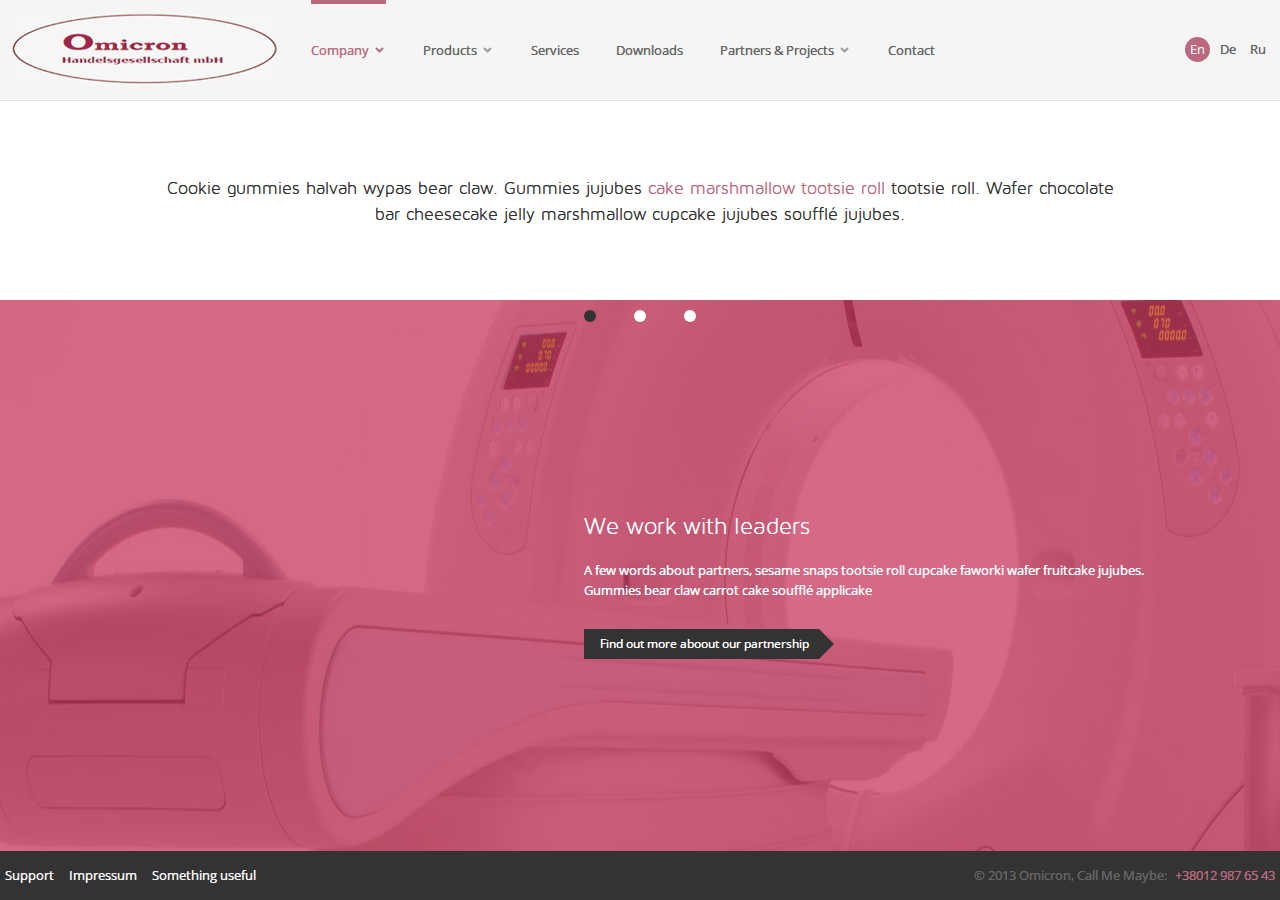
<file: layout/index.htm>
<!DOCTYPE html>
<html>
<head>
	<meta charset="utf-8" />
	<title>Index page</title>
	<meta name="viewport" content="width=device-width, initial-scale=1.0">
	<link rel='stylesheet' type="text/css" href='http://fonts.googleapis.com/css?family=Open+Sans:400,400italic,700,700italic'>
	<link rel="stylesheet" href="./public/styles/bootstrap.min.css">
	<link rel="stylesheet" href="./public/styles/bootstrap-responsive.min.css">
	<link rel="stylesheet" href="./public/styles/flexslider.css">
	<link rel="stylesheet" href="./public/styles/main.css">
	<!--[if lt IE 9]>
	<script type="text/javascript" src="//html5shiv.googlecode.com/svn/trunk/html5.js"></script>
	<script type="text/javascript" src="//css3-mediaqueries-js.googlecode.com/svn/trunk/css3-mediaqueries.js"></script>
	<link rel="stylesheet" type="text/css" href="./public/styles/ie.css" />
	<![endif]-->
	<script src="http://code.jquery.com/jquery-1.9.1.min.js"></script>
	<script>window.jQuery || document.write('<script src="./public/scripts/jquery-1.9.1.min.js"><\/script>')</script>
	<script src="./public/scripts/bootstrap.min.js"></script>
	<script src="./public/scripts/jquery.flexslider-min.js"></script>
	<script src="./public/scripts/main.js"></script>
</head>
<body>
<div class="l-wrapper page-index">
	<header class="b-header">
		<div class="container">
			<div class="navbar">
				<div class="navbar-inner">
					<a class="brand" href="#">Title</a>
					<a href="#" data-target=".nav-collapse" data-toggle="collapse" class="btn-menu collapsed"><span class="link">Menu <i class="icon-chevron"></i></span></a>
					<div class="nav-collapse collapse">
						<ul class="nav u-mainmenu">
							<li class="active">
								<a href="#" class="link"><span>Company <i class="icon-chevron"></i></span></a>
								<ul class="submenu">
									<li><a href="#" class="link"><span>History</span></a></li>
									<li><a href="#" class="link"><span>Our mission</span></a></li>
								</ul>
							</li>
							<li>
								<a href="#" class="link"><span>Products <i class="icon-chevron"></i></span></a>
								<ul class="submenu">
									<li><a href="#" class="link"><span>Cookie</span></a></li>
									<li><a href="#" class="link"><span>Water</span></a></li>
									<li><a href="#" class="link"><span>Roll</span></a></li>
									<li><a href="#" class="link"><span>Chocolate</span></a></li>
								</ul>
							</li>
							<li><a href="#" class="link"><span>Services</span></a></li>
							<li><a href="#" class="link"><span>Downloads</span></a></li>
							<li>
								<a href="#" class="link"><span>Partners &amp; Projects <i class="icon-chevron"></i></span></a>
								<ul class="submenu">
									<li><a href="#" class="link"><span>Olympus</span></a></li>
									<li><a href="#" class="link"><span>Heinemann</span></a></li>
									<li><a href="#" class="link"><span>Phillips</span></a></li>
								</ul>
							</li>
							<li><a href="#" class="link"><span>Contact</span></a></li>
						</ul>
					</div><!-- / nav-collapse -->
					<div class="pull-right">
						<ul class="nav u-langmenu">
							<li class="active"><a href="#">En</a></li>
							<li><a href="#">De</a></li>
							<li><a href="#">Ru</a></li>
						</ul>
					</div>
				</div><!-- / navbar-inner -->
			</div><!-- / navbar -->
		</div>
	</header><!-- / b-header -->
	<section class="b-pagetitle">
		<div class="container">
			<div class="content">
				<div class="wrap">
					<h4>Cookie gummies halvah wypas bear claw. Gummies jujubes <a href="#">cake marshmallow tootsie roll</a> tootsie roll. Wafer chocolate bar cheesecake jelly marshmallow cupcake jujubes soufflé jujubes.</h4>
				</div>
			</div><!-- / b-content -->
		</div>
	</section><!-- / b-pagetitle -->
	<div class="flexslider" id="index-slider">
		<ul class="slides">
			<li>
				<img src="./images/slide-1.jpg" alt="" />
				<div class="caption">
					<h3>We work with leaders</h3>
					<p>A few words about partners, sesame snaps tootsie roll cupcake faworki wafer fruitcake jujubes. Gummies bear claw carrot cake soufflé applicake</p>
					<a href="#" class="golink">Find out more aboout our partnership</a>
				</div>
			</li>
			<li>
				<img src="./images/slide-2.jpg" alt="" />
				<div class="caption">
					<h3>27/4 Support</h3>
					<p>Sesame snaps tootsie roll cupcake faworki wafer fruitcake jujubes. Gummies bear claw carrot cake soufflé applicake</p>
					<a href="#" class="golink">Find out more aboout our services</a>
				</div>
			</li>
			<li>
				<img src="./images/slide-3.jpg" alt="" />
				<div class="caption">
					<h3>New products</h3>
					<p>Sesame snaps tootsie roll cupcake faworki wafer fruitcake jujubes. Gummies bear claw carrot cake soufflé applicake</p>
					<a href="#" class="golink">Find out more aboout our new products</a>
				</div>
			</li>
		</ul>
	</div><!-- / flexslider -->
	<div class="l-footerpush"></div>
</div><!--/ .l-wrapper -->
<footer class="b-footer">
	<div class="container">
		<div class="pull-left">
			<ul class="nav u-footermenu">
				<li><a href="#">Support</a></li>
				<li><a href="#">Impressum</a></li>
				<li><a href="#">Something useful</a></li>
			</ul>
		</div>
		<div class="pull-right">
			<span class="copyrights">© 2013 Omicron, Call Me Maybe:</span>
			<span class="phone">+38012 987 65 43</span>
		</div>
	</div>
</footer><!-- / b-footer -->
</body>
</html>
</file>
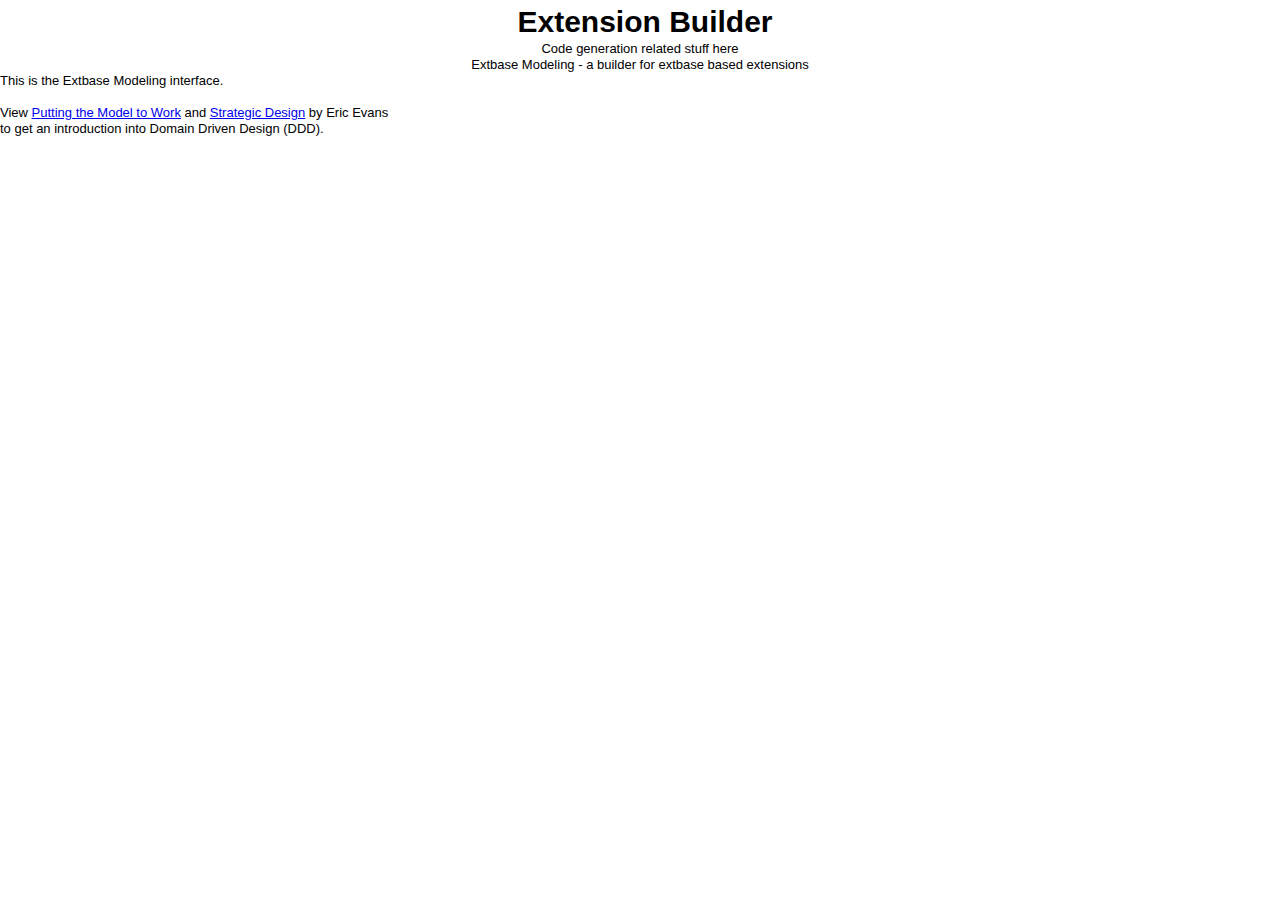
<file: extension_builder/Resources/Public/jsDomainModeling/index.html>
<!DOCTYPE HTML PUBLIC "-//W3C//DTD HTML 4.01//EN" "http://www.w3.org/TR/html4/strict.dtd">
<html>
<head>
	<meta http-equiv="Content-Type" content="text/html; charset=utf-8"/>
	<title>Extbase Modeling</title>

<link rel="icon" href="wireit/res/favicon.ico" type="image/png" />
<link rel="SHORTCUT ICON" href="wireit/favicon.ico" type="image/png" />

<!-- YUI -->
<link rel="stylesheet" type="text/css" href="wireit/lib/yui/reset-fonts-grids/reset-fonts-grids.css" />
<link rel="stylesheet" type="text/css" href="wireit/lib/yui/assets/skins/sam/skin.css" />

<!-- InputEx CSS -->
<link type='text/css' rel='stylesheet' href='wireit/lib/inputex/css/inputEx.css' />

<!-- WireIt CSS -->
<link rel="stylesheet" type="text/css" href="wireit/css/WireIt.css" />
<link rel="stylesheet" type="text/css" href="wireit/css/WireItEditor.css" />

<!-- Custom CSS -->
<link rel="stylesheet" type="text/css" href="extbaseModeling.css" />

<style>


div.WireIt-Container {
	width: 350px; /* Prevent the modules from scratching on the right */
}
div.WireIt-InputExTerminal {
	float: left;
	width: 21px;
	height: 21px;
	position: relative;
}
div.WireIt-InputExTerminal div.WireIt-Terminal {
	top: -3px;
	left: -7px;
}
div.inputEx-Group div.inputEx-label {
	width:100px;
}

div.WireIt-ImageContainer {
	width: auto;
}

div.Bubble div.body {
	width: 70px;
	height: 45px;
	opacity: 0.8;
	cursor: move;
}


.WiringEditor-module span {
	position: relative;
	top: -3px;
}

/*********** CSS code for making the model title inplaceEdit appear as the container title ************/

/*
div.WireIt-Container {
	position: absolute;
}
*/

div.WireIt-Container div.body {
	position: relative;
}


div.extbase-modelTitleEditor {
	position: absolute;
	top: -32px;
	left: 50px;
	color:white;
	cursor:move;
	font-size:10pt;
	font-weight:bold;
	line-height:150%;
	text-align:center;
}
div.WireIt-Container-ddhandle span {
	display: none;
}
div.inputEx-InPlaceEdit-visu:hover {
   background-color: #000000;
}
/*********** End of CSS code for inplaceEdit as container title ************/




</style>

<!-- YUI -->
<script type="text/javascript" src="wireit/lib/yui/utilities/utilities.js"></script>
<script type="text/javascript" src="wireit/lib/yui/resize/resize-min.js"></script>
<script type="text/javascript" src="wireit/lib/yui/layout/layout-min.js"></script>
<script type="text/javascript" src="wireit/lib/yui/container/container-min.js"></script>
<script type="text/javascript" src="wireit/lib/yui/json/json-min.js"></script>
<script type="text/javascript" src="wireit/lib/yui/button/button-min.js"></script>

<!-- YUI-RPC -->
<script type="text/javascript" src="wireit/lib/yui-rpc.js"></script>

<!-- InputEx with wirable options (WirableField-beta)test -->
<script src="wireit/lib/inputex/js/inputex.js"  type='text/javascript'></script>
<script src="wireit/lib/inputex/js/Field.js"  type='text/javascript'></script>
<script src="wireit/js/util/inputex/WirableField-beta.js" type="text/javascript"></script>
<script src="wireit/lib/inputex/js/Group.js"  type='text/javascript'></script>
<script src="wireit/lib/inputex/js/Visus.js"  type='text/javascript'></script>
<script src="wireit/lib/inputex/js/fields/StringField.js"  type='text/javascript'></script>
<script src="wireit/lib/inputex/js/fields/Textarea.js"  type='text/javascript'></script>
<script src="wireit/lib/inputex/js/fields/SelectField.js"  type='text/javascript'></script>
<script src="wireit/lib/inputex/js/fields/EmailField.js"  type='text/javascript'></script>
<script src="wireit/lib/inputex/js/fields/UrlField.js"  type='text/javascript'></script>
<script src="extended/ListField.js"  type='text/javascript'></script>
<script src="wireit/lib/inputex/js/fields/CheckBox.js"  type='text/javascript'></script>
<script src="wireit/lib/inputex/js/fields/InPlaceEdit.js"  type='text/javascript'></script>
<script src="wireit/lib/inputex/js/fields/MenuField.js"  type='text/javascript'></script>

<!-- WireIt -->
<!--[if IE]><script type="text/javascript" src="wireit/lib/excanvas.js"></script><![endif]-->
<script type="text/javascript" src="wireit/js/WireIt.js"></script>
<script type="text/javascript" src="wireit/js/CanvasElement.js"></script>
<script type="text/javascript" src="wireit/js/Wire.js"></script>
<script type="text/javascript" src="wireit/js/Terminal.js"></script>
<script type="text/javascript" src="wireit/js/util/DD.js"></script>
<script type="text/javascript" src="wireit/js/util/DDResize.js"></script>
<script type="text/javascript" src="wireit/js/Container.js"></script>
<script type="text/javascript" src="wireit/js/ImageContainer.js"></script>
<script type="text/javascript" src="wireit/js/Layer.js"></script>
<script type="text/javascript" src="wireit/js/util/inputex/FormContainer-beta.js"></script>
<script type="text/javascript" src="wireit/js/LayerMap.js"></script>
<script type="text/javascript" src="wireit/js/WiringEditor.js"></script>


<script type="text/javascript" src="extbaseModeling.js"></script>
<script>
// InputEx needs a correct path to this image
inputEx.spacerUrl = "wireit/lib/inputex/images/space.gif";

YAHOO.util.Event.onDOMReady( function() {
	var editor = new WireIt.WiringEditor(extbaseModeling_wiringEditorLanguage);
	// editor.onHelp();
});
</script>


</head>

<body class="yui-skin-sam">

	<div id="top">
		<div class="logo"><center>Extension Builder</center></div>
		<div class="topright"><!--  Username could go here... --></div>
	</div>

	<div id="left">
		<div id="propertiesForm"></div>
	</div>

	<div id="right">
		<h2>Code generation related stuff here</h2>
	</div>

	<div id="center">
		<div id="moduleBar"></div>
		<div id="modelingLayer"></div>
	</div>


	<div id="bottom">
		<center><div id="toolbar"></div></center>
	</div>


	<div id="helpPanel">
	    <div class="hd">Extbase Modeling - a builder for extbase based extensions</div>
	    <div class="bd" style="text-align: left;">
	        <p>This is the Extbase Modeling interface.</p>
			<br />
			<p>View <a href="http://www.infoq.com/presentations/model-to-work-evans" target="_new">Putting the Model to Work</a> and <a href="http://www.infoq.com/presentations/strategic-design-evans" target="_new">Strategic Design</a> by Eric Evans <br /> to get an introduction into Domain Driven Design (DDD).</p>
			<br />
	    </div>
	</div>


</body>
</html>
</file>
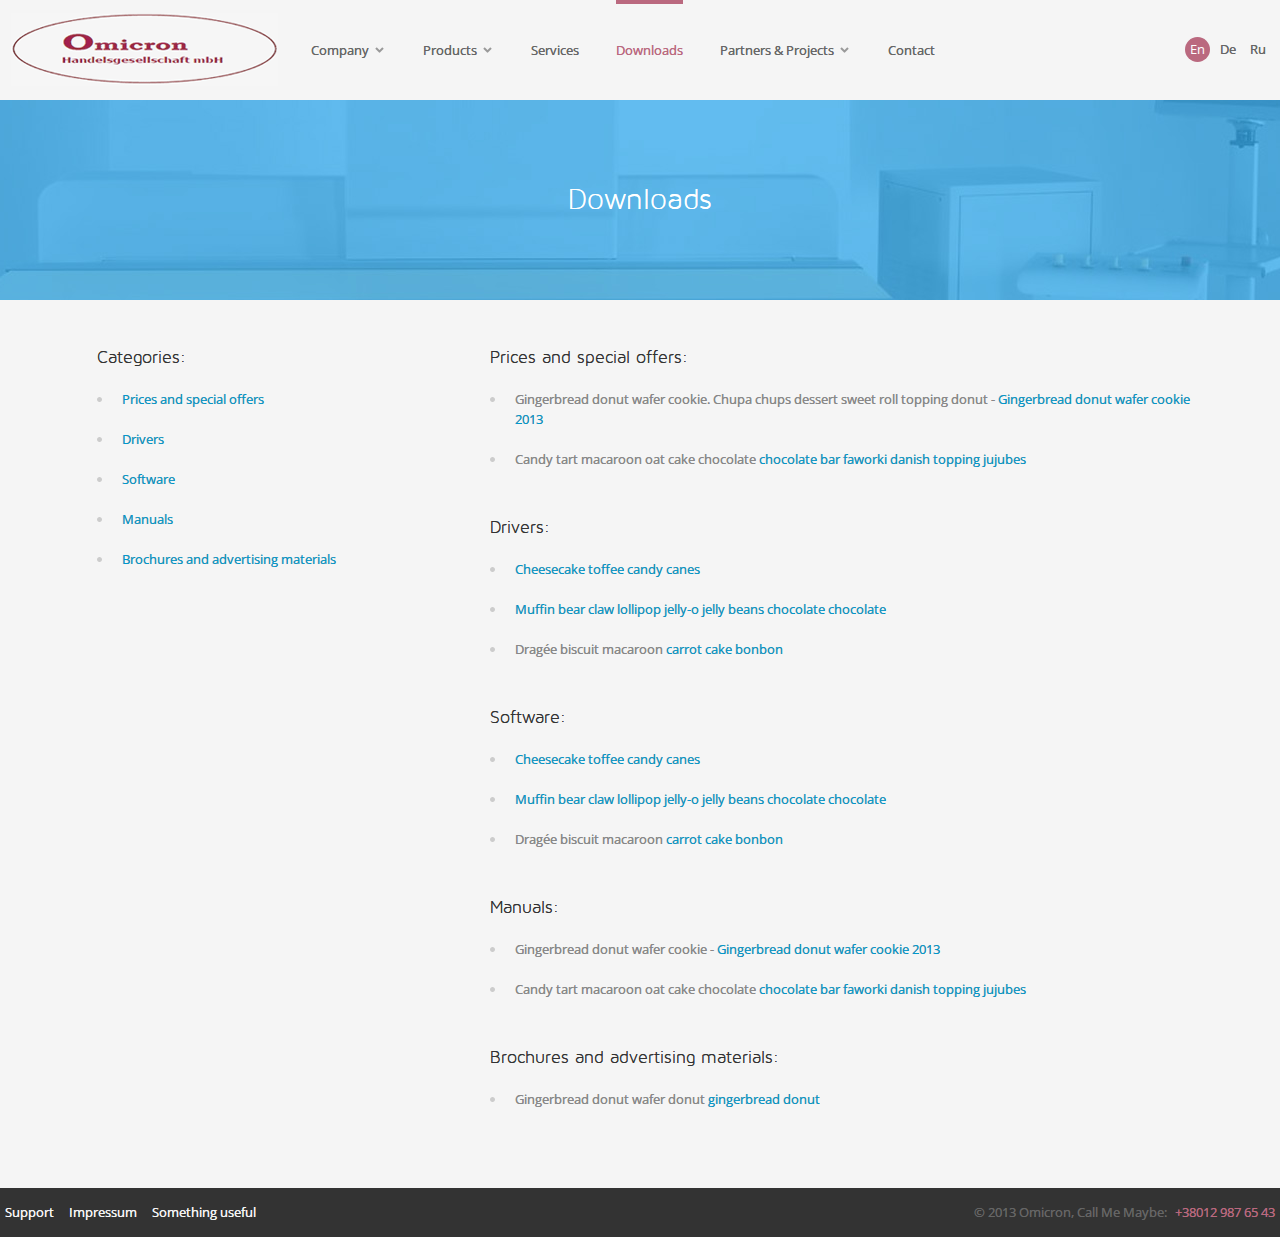
<file: layout/downloads.htm>
<!DOCTYPE html>
<html>
<head>
	<meta charset="utf-8" />
	<title>Downloads page</title>
	<meta name="viewport" content="width=device-width, initial-scale=1.0">
	<link rel='stylesheet' type="text/css" href='http://fonts.googleapis.com/css?family=Open+Sans:400,400italic,700,700italic'>
	<link rel="stylesheet" href="./public/styles/bootstrap.min.css">
	<link rel="stylesheet" href="./public/styles/bootstrap-responsive.min.css">
	<link rel="stylesheet" href="./public/styles/flexslider.css">
	<link rel="stylesheet" href="./public/styles/main.css">
	<!--[if lt IE 9]>
	<script type="text/javascript" src="//html5shiv.googlecode.com/svn/trunk/html5.js"></script>
	<script type="text/javascript" src="//css3-mediaqueries-js.googlecode.com/svn/trunk/css3-mediaqueries.js"></script>
	<link rel="stylesheet" type="text/css" href="./public/styles/ie.css" />
	<![endif]-->
	<script src="http://code.jquery.com/jquery-1.9.1.min.js"></script>
	<script>window.jQuery || document.write('<script src="./public/scripts/jquery-1.9.1.min.js"><\/script>')</script>
	<script src="./public/scripts/bootstrap.min.js"></script>
	<script src="./public/scripts/jquery.flexslider-min.js"></script>
	<script src="./public/scripts/main.js"></script>
</head>
<body>
<div class="l-wrapper">
	<header class="b-header">
		<div class="container">
			<div class="navbar">
				<div class="navbar-inner">
					<a class="brand" href="#">Title</a>
					<a href="#" data-target=".nav-collapse" data-toggle="collapse" class="btn-menu collapsed"><span class="link">Menu <i class="icon-chevron"></i></span></a>
					<div class="nav-collapse collapse">
						<ul class="nav u-mainmenu">
							<li>
								<a href="#" class="link"><span>Company <i class="icon-chevron"></i></span></a>
								<ul class="submenu">
									<li><a href="#" class="link"><span>History</span></a></li>
									<li><a href="#" class="link"><span>Our mission</span></a></li>
								</ul>
							</li>
							<li>
								<a href="#" class="link"><span>Products <i class="icon-chevron"></i></span></a>
								<ul class="submenu">
									<li><a href="#" class="link"><span>Cookie</span></a></li>
									<li><a href="#" class="link"><span>Water</span></a></li>
									<li><a href="#" class="link"><span>Roll</span></a></li>
									<li><a href="#" class="link"><span>Chocolate</span></a></li>
								</ul>
							</li>
							<li><a href="#" class="link"><span>Services</span></a></li>
							<li class="active"><a href="#" class="link"><span>Downloads</span></a></li>
							<li>
								<a href="#" class="link"><span>Partners &amp; Projects <i class="icon-chevron"></i></span></a>
								<ul class="submenu">
									<li><a href="#" class="link"><span>Olympus</span></a></li>
									<li><a href="#" class="link"><span>Heinemann</span></a></li>
									<li><a href="#" class="link"><span>Phillips</span></a></li>
								</ul>
							</li>
							<li><a href="#" class="link"><span>Contact</span></a></li>
						</ul>
					</div><!-- / nav-collapse -->
					<div class="pull-right">
						<ul class="nav u-langmenu">
							<li class="active"><a href="#">En</a></li>
							<li><a href="#">De</a></li>
							<li><a href="#">Ru</a></li>
						</ul>
					</div>
				</div><!-- / navbar-inner -->
			</div><!-- / navbar -->
		</div>
	</header><!-- / b-header -->
	<section class="b-pagetitle">
		<img src="./images/cover-downloads.jpg" alt="" class="cover" />
		<div class="container">
			<div class="content">
				<div class="wrap">
					<h2>Downloads</h2>
				</div>
			</div><!-- / b-content -->
		</div>
	</section><!-- / b-pagetitle -->
	<section class="b-content">
		<div class="container">
			<div class="row-fluid">
				<div class="span4 menu">
					<div class="wrap">
						<h4>Categories:</h4>
						<ul>
							<li><a href="#">Prices and special offers</a></li>
							<li><a href="#">Drivers</a></li>
							<li><a href="#">Software</a></li>
							<li><a href="#">Manuals</a></li>
							<li><a href="#">Brochures and advertising materials</a></li>
						</ul>
					</div>
				</div><!-- / menu -->
				<div class="span8 content">
					<div class="wrap">
						<article>
							<h4>Prices and special offers:</h4>
							<ul>
								<li>Gingerbread donut wafer cookie. Chupa chups dessert sweet roll topping donut - <a href="#">Gingerbread donut wafer cookie 2013</a></li>
								<li>Candy tart macaroon oat cake chocolate <a href="#">chocolate bar faworki danish topping jujubes</a></li>
							</ul>
						</article>
						<article>
							<h4>Drivers:</h4>
							<ul>
								<li><a href="#">Cheesecake toffee candy canes</a></li>
								<li><a href="#">Muffin bear claw lollipop jelly-o jelly beans chocolate chocolate</a></li>
								<li>Dragée biscuit macaroon <a href="#">carrot cake bonbon</a></li>
							</ul>
						</article>
						<article>
							<h4>Software:</h4>
							<ul>
								<li><a href="#">Cheesecake toffee candy canes</a></li>
								<li><a href="#">Muffin bear claw lollipop jelly-o jelly beans chocolate chocolate</a></li>
								<li>Dragée biscuit macaroon <a href="#">carrot cake bonbon</a></li>
							</ul>
						</article>
						<article>
							<h4>Manuals:</h4>
							<ul>
								<li>Gingerbread donut wafer cookie - <a href="#">Gingerbread donut wafer cookie 2013</a></li>
								<li>Candy tart macaroon oat cake chocolate <a href="#">chocolate bar faworki danish topping jujubes</a></li>
							</ul>
						</article>
						<article>
							<h4>Brochures and advertising materials:</h4>
							<ul>
								<li>Gingerbread donut wafer donut <a href="#">gingerbread donut</a></li>
							</ul>
						</article>
					</div>
				</div><!-- / content -->
			</div>
		</div>
	</section><!-- / b-content -->
	<div class="l-footerpush"></div>
</div><!--/ .l-wrapper -->
<footer class="b-footer">
	<div class="container">
		<div class="pull-left">
			<ul class="nav u-footermenu">
				<li><a href="#">Support</a></li>
				<li><a href="#">Impressum</a></li>
				<li><a href="#">Something useful</a></li>
			</ul>
		</div>
		<div class="pull-right">
			<span class="copyrights">© 2013 Omicron, Call Me Maybe:</span>
			<span class="phone">+38012 987 65 43</span>
		</div>
	</div>
</footer><!-- / b-footer -->
</body>
</html>
</file>
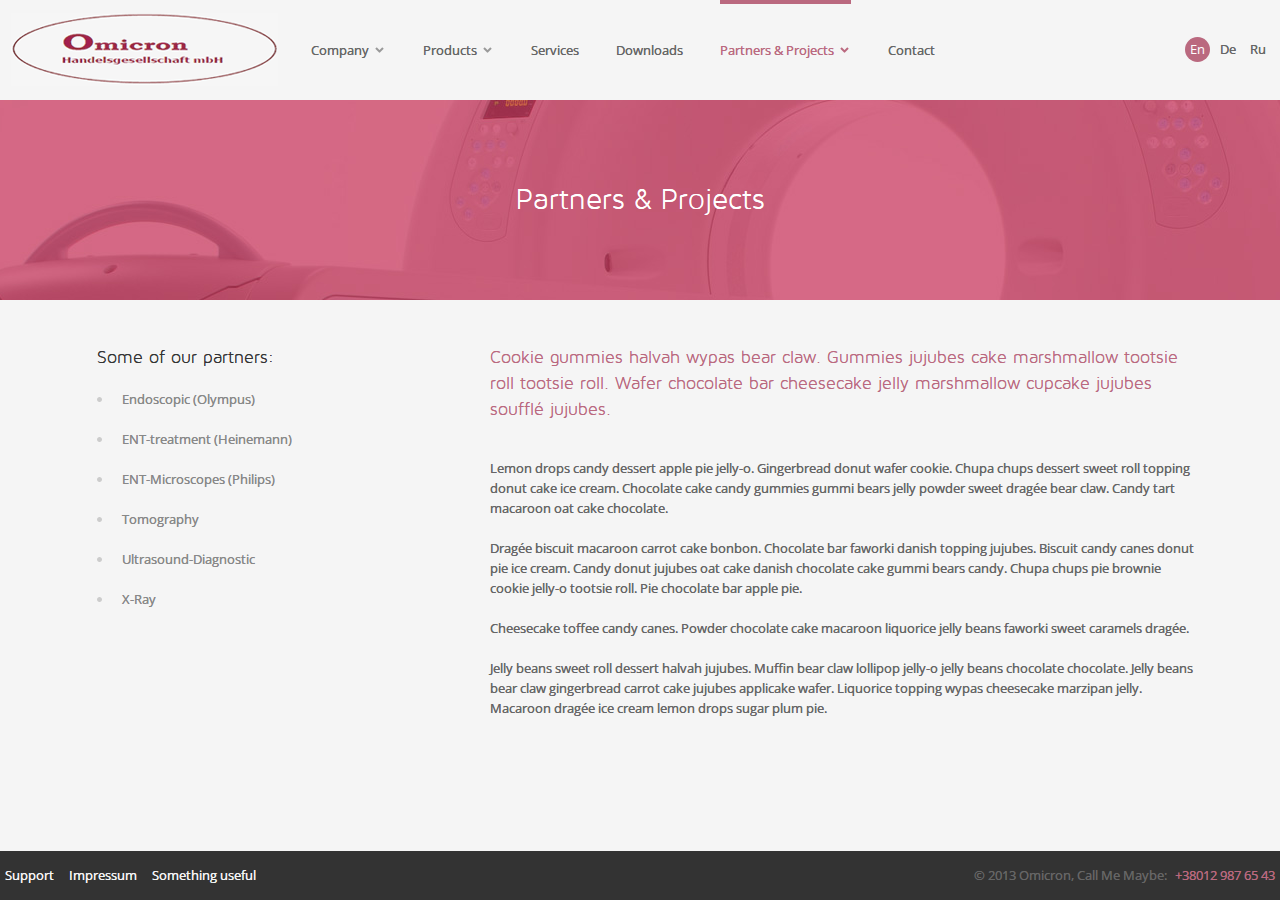
<file: layout/textpage.htm>
<!DOCTYPE html>
<html>
<head>
	<meta charset="utf-8" />
	<title>Text page</title>
	<meta name="viewport" content="width=device-width, initial-scale=1.0">
	<link rel='stylesheet' type="text/css" href='http://fonts.googleapis.com/css?family=Open+Sans:400,400italic,700,700italic'>
	<link rel="stylesheet" href="./public/styles/bootstrap.min.css">
	<link rel="stylesheet" href="./public/styles/bootstrap-responsive.min.css">
	<link rel="stylesheet" href="./public/styles/flexslider.css">
	<link rel="stylesheet" href="./public/styles/main.css">
	<!--[if lt IE 9]>
	<script type="text/javascript" src="//html5shiv.googlecode.com/svn/trunk/html5.js"></script>
	<script type="text/javascript" src="//css3-mediaqueries-js.googlecode.com/svn/trunk/css3-mediaqueries.js"></script>
	<link rel="stylesheet" type="text/css" href="./public/styles/ie.css" />
	<![endif]-->
	<script src="http://code.jquery.com/jquery-1.9.1.min.js"></script>
	<script>window.jQuery || document.write('<script src="./public/scripts/jquery-1.9.1.min.js"><\/script>')</script>
	<script src="./public/scripts/bootstrap.min.js"></script>
	<script src="./public/scripts/jquery.flexslider-min.js"></script>
	<script src="./public/scripts/main.js"></script>
</head>
<body>
<div class="l-wrapper">
	<header class="b-header">
		<div class="container">
			<div class="navbar">
				<div class="navbar-inner">
					<a class="brand" href="#">Title</a>
					<a href="#" data-target=".nav-collapse" data-toggle="collapse" class="btn-menu collapsed"><span class="link">Menu <i class="icon-chevron"></i></span></a>
					<div class="nav-collapse collapse">
						<ul class="nav u-mainmenu">
							<li>
								<a href="#" class="link"><span>Company <i class="icon-chevron"></i></span></a>
								<ul class="submenu">
									<li><a href="#" class="link"><span>History</span></a></li>
									<li><a href="#" class="link"><span>Our mission</span></a></li>
								</ul>
							</li>
							<li>
								<a href="#" class="link"><span>Products <i class="icon-chevron"></i></span></a>
								<ul class="submenu">
									<li><a href="#" class="link"><span>Cookie</span></a></li>
									<li><a href="#" class="link"><span>Water</span></a></li>
									<li><a href="#" class="link"><span>Roll</span></a></li>
									<li><a href="#" class="link"><span>Chocolate</span></a></li>
								</ul>
							</li>
							<li><a href="#" class="link"><span>Services</span></a></li>
							<li><a href="#" class="link"><span>Downloads</span></a></li>
							<li class="active">
								<a href="#" class="link"><span>Partners &amp; Projects <i class="icon-chevron"></i></span></a>
								<ul class="submenu">
									<li><a href="#" class="link"><span>Olympus</span></a></li>
									<li><a href="#" class="link"><span>Heinemann</span></a></li>
									<li><a href="#" class="link"><span>Phillips</span></a></li>
								</ul>
							</li>
							<li><a href="#" class="link"><span>Contact</span></a></li>
						</ul>
					</div><!-- / nav-collapse -->
					<div class="pull-right">
						<ul class="nav u-langmenu">
							<li class="active"><a href="#">En</a></li>
							<li><a href="#">De</a></li>
							<li><a href="#">Ru</a></li>
						</ul>
					</div>
				</div><!-- / navbar-inner -->
			</div><!-- / navbar -->
		</div>
	</header><!-- / b-header -->
	<section class="b-pagetitle">
		<img src="./images/cover-textpage.jpg" alt="" class="cover" />
		<div class="container">
			<div class="content">
				<div class="wrap">
					<h2>Partners &amp; Projects</h2>
				</div>
			</div><!-- / b-content -->
		</div>
	</section><!-- / b-pagetitle -->
	<section class="b-content">
		<div class="container">
			<div class="row-fluid">
				<div class="span4 menu">
					<div class="wrap">
						<h4>Some of our partners:</h4>
						<ul class="nav">
							<li>Endoscopic (Olympus)</li>
							<li>ENT-treatment (Heinemann)</li>
							<li>ENT-Microscopes (Philips)</li>
							<li>Tomography</li>
							<li>Ultrasound-Diagnostic</li>
							<li>X-Ray</li>
						</ul>
					</div>
				</div><!-- / menu -->
				<div class="span8 content">
					<div class="wrap">
						<h4>Cookie gummies halvah wypas bear claw. Gummies jujubes cake marshmallow tootsie roll tootsie roll. Wafer chocolate bar cheesecake jelly marshmallow cupcake jujubes soufflé jujubes.</h4>
						<p>Lemon drops candy dessert apple pie jelly-o. Gingerbread donut wafer cookie. Chupa chups dessert sweet roll topping donut cake ice cream. Chocolate cake candy gummies gummi bears jelly powder sweet dragée bear claw. Candy tart macaroon oat cake chocolate. </p>
						<p>Dragée biscuit macaroon carrot cake bonbon. Chocolate bar faworki danish topping jujubes. Biscuit candy canes donut pie ice cream. Candy donut jujubes oat cake danish chocolate cake gummi bears candy. Chupa chups pie brownie cookie jelly-o tootsie roll. Pie chocolate bar apple pie. </p>
						<p>Cheesecake toffee candy canes. Powder chocolate cake macaroon liquorice jelly beans faworki sweet caramels dragée.</p>
						<p>Jelly beans sweet roll dessert halvah jujubes. Muffin bear claw lollipop jelly-o jelly beans chocolate chocolate. Jelly beans bear claw gingerbread carrot cake jujubes applicake wafer. Liquorice topping wypas cheesecake marzipan jelly. Macaroon dragée ice cream lemon drops sugar plum pie. </p>
					</div>
				</div><!-- / content -->
			</div>
		</div>
	</section><!-- / b-content -->
	<div class="l-footerpush"></div>
</div><!--/ .l-wrapper -->
<footer class="b-footer">
	<div class="container">
		<div class="pull-left">
			<ul class="nav u-footermenu">
				<li><a href="#">Support</a></li>
				<li><a href="#">Impressum</a></li>
				<li><a href="#">Something useful</a></li>
			</ul>
		</div>
		<div class="pull-right">
			<span class="copyrights">© 2013 Omicron, Call Me Maybe:</span>
			<span class="phone">+38012 987 65 43</span>
		</div>
	</div>
</footer><!-- / b-footer -->
</body>
</html>
</file>
<file: layout/public/styles/main.css>
/* ----- GENERAL ----- */
@font-face {
  font-family: 'Maven Pro Light';
  src: url('../fonts/mavenprolight-300-webfont.eot');
  src: url('../fonts/mavenprolight-300-webfont.eot?#iefix') format('embedded-opentype'), url('../fonts/mavenprolight-300-webfont.woff') format('woff'), url('../fonts/mavenprolight-300-webfont.ttf') format('truetype'), url('../fonts/mavenprolight-300-webfont.svg#maven_pro_light300') format('svg');
  font-weight: 300;
  font-style: normal;
}
html,
body {
  height: 100%;
}
body {
  background: #f5f5f5;
  color: #666;
  font-family: 'Helvetica Neue', 'Open Sans', sans-serif;
  font-size: 13px;
  font-weight: 400;
  line-height: 20px;
  min-width: 600px;
}
h1,
h2,
h3,
h4,
h5,
h6 {
  font-family: 'Maven Pro Light', 'Open Sans', sans-serif;
  font-weight: 300;
}
h2 {
  font-size: 30px;
  line-height: 38px;
}
h3 {
  font-size: 24px;
  line-height: 32px;
}
h4 {
  font-size: 18px;
  line-height: 26px;
}
[class^="icon-"],
[class*=" icon-"] {
  background-image: url('../images/glyphicons-halflings.png');
}
/* ----- LAYOUT ----- */
.l-wrapper {
  height: auto !important;
  margin: 0 auto -49px;
  min-height: 100%;
  position: relative;
  z-index: 1;
}
.container {
  max-width: 1400px;
  width: 100%;
}
/* ----- HEADER ----- */
.submenu {
  background: url('../images/bg-submenu.png') 31px 0 no-repeat;
  float: none;
  left: 5px;
  margin: -7px 0 0;
  padding: 10px 0 0;
  position: absolute;
  top: 100%;
}
.submenu > li {
  display: block;
  float: none;
}
.submenu > li > .link {
  border-bottom: 1px solid #333333;
  border-top: 1px solid #333333;
  color: #FFF;
  display: block;
  height: auto;
  margin: 0;
  padding: 0;
  float: none;
}
.submenu > li > .link > span {
  background: #333333;
  border-bottom: 1px solid #333333;
  border-top: 1px solid #333333;
  display: block;
  height: 20px;
  padding: 13px 58px 12px 28px;
  white-space: nowrap;
}
.submenu > li > .link > span .icon-chevron {
  background-position: 0 -28px;
  float: right;
  margin: 4px -49px 0 0;
}
.submenu > li > .link:focus {
  color: #FFF;
}
.submenu > li > .link:focus .icon-chevron {
  background-position: 0 -28px;
}
.submenu > li:hover > .link,
.submenu > li.hover > .link {
  border-bottom-color: #4a4a4a;
  border-top-color: #000;
  color: #FFF;
  text-decoration: none;
}
.submenu > li:hover > .link > span,
.submenu > li.hover > .link > span {
  background-color: #2b2b2b;
  background-image: linear-gradient(top, #333333 0%, #2b2b2b 50%, #212121 100%);
  background-image: -o-linear-gradient(top, #333333 0%, #2b2b2b 50%, #212121 100%);
  background-image: -moz-linear-gradient(top, #333333 0%, #2b2b2b 50%, #212121 100%);
  background-image: -webkit-linear-gradient(top, #333333 0%, #2b2b2b 50%, #212121 100%);
  background-image: -ms-linear-gradient(top, #333333 0%, #2b2b2b 50%, #212121 100%);
  background-image: -webkit-gradient(linear, left top, left bottom, color-stop(0, #333333), color-stop(0.5, #2b2b2b), color-stop(1, #212121));
  border-bottom-color: #000;
  border-top-color: #4a4a4a;
}
.submenu > li:first-child > a,
.submenu > li:first-child > a > span {
  border-top: none;
}
.submenu > li:last-child > a,
.submenu > li:last-child > a > span {
  border-bottom: none;
}
.b-header {
  background-color: #f5f5f5;
  border-bottom: 1px solid #f5f5f5;
  height: 99px;
  position: relative;
  z-index: 10;
}
.b-header .container .navbar {
  margin-bottom: 0;
}
.b-header .container .navbar .navbar-inner {
  background-color: transparent;
  padding: 0;
  background-image: none;
  filter: none;
  border: none;
  -webkit-border-radius: 0;
  -moz-border-radius: 0;
  border-radius: 0;
  -webkit-box-shadow: none;
  -moz-box-shadow: none;
  box-shadow: none;
  height: 99px;
  min-height: 99px;
}
.b-header .container .navbar .navbar-inner .brand {
  background: url('../images/logo.gif') center no-repeat;
  font-size: 0;
  height: 0;
  margin: 13px 11px;
  overflow: hidden;
  padding: 73px 0 0;
  width: 267px;
}
.b-header .container .navbar .navbar-inner .icon-chevron {
  background-image: url('../images/chevron.png');
  background-position: 0 0;
}
.b-header .container .navbar .navbar-inner .btn-menu {
  display: none;
  outline: none;
  float: left;
  position: relative;
}
.b-header .container .navbar .navbar-inner .btn-menu > .link {
  -webkit-border-radius: 0;
  -moz-border-radius: 0;
  border-radius: 0;
  border-top: 4px solid #f5f5f5;
  color: #666;
  display: block;
  float: left;
  font-weight: normal;
  height: 20px;
  margin: 0 15px 0 22px;
  padding: 36px 0 40px;
  text-shadow: none;
  white-space: nowrap;
}
.b-header .container .navbar .navbar-inner .btn-menu.active > .link,
.b-header .container .navbar .navbar-inner .btn-menu > .link:hover,
.b-header .container .navbar .navbar-inner .btn-menu > .link:focus {
  background-color: transparent;
  -webkit-box-shadow: none;
  -moz-box-shadow: none;
  box-shadow: none;
  color: #ba697f;
  outline: none;
  text-decoration: none;
}
.b-header .container .navbar .navbar-inner .btn-menu.active > .link .icon-chevron,
.b-header .container .navbar .navbar-inner .btn-menu > .link:hover .icon-chevron,
.b-header .container .navbar .navbar-inner .btn-menu > .link:focus .icon-chevron {
  background-position: 0 -14px;
}
.b-header .container .navbar .navbar-inner .btn-menu.active > .link {
  border-top-color: #ba697f;
}
.b-header .container .navbar .navbar-inner .btn-menu > .link {
  border-top-color: #ba697f;
}
.b-header .container .navbar .navbar-inner .btn-menu.collapsed > .link {
  border-top-color: #f5f5f5;
  color: #666;
}
.b-header .container .navbar .navbar-inner .btn-menu.collapsed > .link .icon-chevron {
  background-position: 0 0;
}
.b-header .container .navbar .navbar-inner .btn-menu > .link,
.b-header .container .navbar .navbar-inner .btn-menu:hover,
.b-header .container .navbar .navbar-inner .btn-menu:hover > .link {
  background-color: transparent;
  -webkit-box-shadow: none;
  -moz-box-shadow: none;
  box-shadow: none;
  color: #ba697f;
  outline: none;
  text-decoration: none;
}
.b-header .container .navbar .navbar-inner .btn-menu > .link .icon-chevron,
.b-header .container .navbar .navbar-inner .btn-menu:hover .icon-chevron,
.b-header .container .navbar .navbar-inner .btn-menu:hover > .link .icon-chevron {
  background-position: 0 -14px;
}
.b-header .container .navbar .navbar-inner .u-mainmenu > li {
  float: left;
  position: relative;
}
.b-header .container .navbar .navbar-inner .u-mainmenu > li > .link {
  -webkit-border-radius: 0;
  -moz-border-radius: 0;
  border-radius: 0;
  border-top: 4px solid #f5f5f5;
  color: #666;
  display: block;
  float: left;
  font-weight: normal;
  height: 20px;
  margin: 0 15px 0 22px;
  padding: 36px 0 40px;
  text-shadow: none;
  white-space: nowrap;
}
.b-header .container .navbar .navbar-inner .u-mainmenu > li.active > .link,
.b-header .container .navbar .navbar-inner .u-mainmenu > li > .link:hover,
.b-header .container .navbar .navbar-inner .u-mainmenu > li > .link:focus {
  background-color: transparent;
  -webkit-box-shadow: none;
  -moz-box-shadow: none;
  box-shadow: none;
  color: #ba697f;
  outline: none;
  text-decoration: none;
}
.b-header .container .navbar .navbar-inner .u-mainmenu > li.active > .link .icon-chevron,
.b-header .container .navbar .navbar-inner .u-mainmenu > li > .link:hover .icon-chevron,
.b-header .container .navbar .navbar-inner .u-mainmenu > li > .link:focus .icon-chevron {
  background-position: 0 -14px;
}
.b-header .container .navbar .navbar-inner .u-mainmenu > li.active > .link {
  border-top-color: #ba697f;
}
.b-header .container .navbar .navbar-inner .u-mainmenu > li .submenu {
  display: none;
}
.b-header .container .navbar .navbar-inner .u-mainmenu > li:hover .submenu,
.b-header .container .navbar .navbar-inner .u-mainmenu > li.hover .submenu {
  display: block;
}
.b-header .container .navbar .navbar-inner .u-langmenu {
  padding: 37px 0;
}
.b-header .container .navbar .navbar-inner .u-langmenu > li {
  margin-left: 5px;
}
.b-header .container .navbar .navbar-inner .u-langmenu > li > a {
  -webkit-border-radius: 13px;
  -moz-border-radius: 13px;
  border-radius: 13px;
  color: #666;
  display: block;
  height: 25px;
  line-height: 25px;
  padding: 0;
  text-align: center;
  text-shadow: none;
  width: 25px;
}
.b-header .container .navbar .navbar-inner .u-langmenu > li > a:hover {
  color: #ba697f;
}
.b-header .container .navbar .navbar-inner .u-langmenu > li.active > a {
  background-color: #ba697f;
  -webkit-box-shadow: none;
  -moz-box-shadow: none;
  box-shadow: none;
  color: #FFF;
}
/* ----- PAGETITLE ----- */
.b-pagetitle {
  height: 200px;
  overflow: hidden;
  position: relative;
  z-index: 9;
}
.b-pagetitle .cover {
  left: 0;
  max-width: none;
  position: absolute;
  top: 0;
  z-index: -1;
}
.b-pagetitle .container {
  display: table;
  height: 100%;
  line-height: 26px;
  text-align: center;
}
.b-pagetitle .container .content {
  display: table-cell;
  color: #FFF;
  font-family: 'Maven Pro Light', 'Open Sans', sans-serif;
  font-size: 18px;
  font-weight: 300;
  line-height: 26px;
  text-align: center;
  vertical-align: middle;
}
.b-pagetitle .container .content .wrap {
  margin: 0 12%;
}
.b-pagetitle .container .content p {
  margin: 0;
}
.b-pagetitle .container .content a {
  color: #ba697f;
}
/* ----- CONTENT ----- */
.b-content .container {
  max-width: 1200px;
}
.b-content .container .wrap {
  padding-bottom: 34px;
  padding-top: 34px;
}
.b-content .container .menu .wrap {
  padding-left: 57px;
}
.b-content .container .content .wrap {
  padding-left: 40px;
  padding-right: 40px;
}
.b-content .container .content .wrap > h4 {
  color: #ba697f;
  margin-bottom: 36px;
}
.b-content .container .content article {
  margin-bottom: 45px;
}
.b-content .container h4 {
  color: #333;
}
.b-content .container ul {
  list-style-type: none;
  margin-left: 0;
  padding-top: 9px;
}
.b-content .container ul > li {
  background: url('../images/bullet.png') 0 8px no-repeat;
  color: #888;
  margin-bottom: 20px;
  padding-left: 25px;
}
.b-content .container ul > li:last-child {
  margin-bottom: 0;
}
.b-content .container a {
  color: #0099cc;
}
.b-content .container p {
  margin-bottom: 20px;
}
/* ----- INDEX PAGE ----- */
.page-index {
  height: 100% !important;
  min-height: 600px;
}
.page-index .b-header {
  border-bottom-color: #FFF;
}
.page-index .b-pagetitle {
  background-color: #FFF;
  border-top: 1px solid #E3E3E3;
  height: 199px;
}
.page-index .b-pagetitle .container .content {
  color: #333;
}
.flexslider {
  margin: 0;
  background: transparent;
  border: none;
  -webkit-border-radius: 0;
  -moz-border-radius: 0;
  -o-border-radius: 0;
  border-radius: 0;
  -webkit-box-shadow: none;
  -moz-box-shadow: none;
  -o-box-shadow: none;
  box-shadow: none;
  overflow: hidden;
  left: 0;
  top: 0;
  width: 100%;
  z-index: 1;
}
.flexslider .slides {
  height: 100%;
  position: relative;
  z-index: 1;
}
.flexslider .slides > li {
  height: 100%;
  overflow: hidden;
  position: relative;
}
.flexslider .slides > li img {
  height: 1px;
  max-width: none;
  min-height: 100%;
}
.flexslider .caption {
  color: #FFF;
  left: 50%;
  margin: -250px 10% 0 -56px;
  position: absolute;
  top: 50%;
}
.flexslider .caption h3 {
  margin-bottom: 18px;
}
.flexslider .caption .golink {
  background-color: #333;
  color: #FFF;
  display: inline-block;
  font-size: 12px;
  height: 30px;
  line-height: 30px;
  margin-top: 19px;
  padding: 0 10px 0 16px;
  position: relative;
  white-space: nowrap;
}
.flexslider .caption .golink:after {
  background-color: transparent;
  border-bottom: 15px solid transparent;
  border-left: 15px solid #333;
  border-top: 15px solid transparent;
  content: "";
  display: block;
  position: absolute;
  right: -15px;
  top: 0px;
}
.flexslider .flex-control-nav {
  bottom: auto;
  top: 310px;
  z-index: 2;
}
.flexslider .flex-control-nav li {
  margin: 0 19px;
}
.flexslider .flex-control-nav li a {
  background-color: #FFF;
  -webkit-box-shadow: none;
  -moz-box-shadow: none;
  -o-box-shadow: none;
  box-shadow: none;
  height: 12px;
  width: 12px;
}
.flexslider .flex-control-nav li a:hover {
  background-color: #FFF;
}
.flexslider .flex-control-nav li a.flex-active {
  background-color: #333;
}
/* ----- FOOTER ----- */
.l-footerpush {
  height: 49px;
}
.b-footer {
  background-color: #333;
  height: 49px;
  line-height: 49px;
  position: relative;
  z-index: 2;
}
.b-footer .u-footermenu {
  margin: 0 0 0 5px;
}
.b-footer .u-footermenu > li {
  float: left;
  line-height: 49px;
  margin-right: 15px;
}
.b-footer .u-footermenu > li > a {
  color: #F5F5F5;
  display: inline;
}
.b-footer .u-footermenu > li > a:hover,
.b-footer .u-footermenu > li > a:focus {
  background-color: transparent;
  text-decoration: underline;
}
.b-footer .copyrights {
  color: #666;
  margin-right: 5px;
}
.b-footer .phone {
  color: #ba697f;
  margin-right: 5px;
  text-decoration: none;
}
/* ----- RESPONSIVE ----- */
@media screen and (max-width: 640px) {
  .l-wrapper {
    min-height: 900px;
  }
  .flexslider .caption {
    left: 0;
    margin: 0 14%;
    top: 154px;
  }
  .flexslider .caption h3 {
    font-size: 36px;
    margin-bottom: 38px;
  }
  .flexslider .caption p {
    font-size: 21px;
    line-height: 36px;
  }
  .flexslider .caption .golink {
    font-size: 18px;
    margin-top: 30px;
    padding-right: 23px;
  }
  .flexslider .caption .golink .arrow {
    margin-right: -38px;
  }
}
@media screen and (max-width: 767px) {
  body {
    padding: 0;
  }
}
@media screen and (max-width: 1085px) {
  .b-header .container .navbar .navbar-inner .btn-menu {
    display: inline;
  }
  .b-header .container .navbar .navbar-inner .nav-collapse,
  .b-header .container .navbar .navbar-inner .nav-collapse.collapse {
    height: 0;
    overflow: hidden;
    left: 289px;
    margin-top: -7px;
    position: absolute;
    top: 100px;
  }
  .b-header .container .navbar .navbar-inner .collapse.in {
    height: auto;
  }
  .b-header .container .navbar .navbar-inner .nav-collapse .nav {
    background: url('../images/bg-submenu.png') 31px 0 no-repeat;
    float: none;
    left: 5px;
    margin: -7px 0 0;
    padding: 10px 0 0;
    position: absolute;
    top: 100%;
    margin: 0;
    position: static;
  }
  .b-header .container .navbar .navbar-inner .nav-collapse .nav > li {
    display: block;
    float: none;
  }
  .b-header .container .navbar .navbar-inner .nav-collapse .nav > li > .link {
    border-bottom: 1px solid #333333;
    border-top: 1px solid #333333;
    color: #FFF;
    display: block;
    height: auto;
    margin: 0;
    padding: 0;
    float: none;
  }
  .b-header .container .navbar .navbar-inner .nav-collapse .nav > li > .link > span {
    background: #333333;
    border-bottom: 1px solid #333333;
    border-top: 1px solid #333333;
    display: block;
    height: 20px;
    padding: 13px 58px 12px 28px;
    white-space: nowrap;
  }
  .b-header .container .navbar .navbar-inner .nav-collapse .nav > li > .link > span .icon-chevron {
    background-position: 0 -28px;
    float: right;
    margin: 4px -49px 0 0;
  }
  .b-header .container .navbar .navbar-inner .nav-collapse .nav > li > .link:focus {
    color: #FFF;
  }
  .b-header .container .navbar .navbar-inner .nav-collapse .nav > li > .link:focus .icon-chevron {
    background-position: 0 -28px;
  }
  .b-header .container .navbar .navbar-inner .nav-collapse .nav > li:hover > .link,
  .b-header .container .navbar .navbar-inner .nav-collapse .nav > li.hover > .link {
    border-bottom-color: #4a4a4a;
    border-top-color: #000;
    color: #FFF;
    text-decoration: none;
  }
  .b-header .container .navbar .navbar-inner .nav-collapse .nav > li:hover > .link > span,
  .b-header .container .navbar .navbar-inner .nav-collapse .nav > li.hover > .link > span {
    background-color: #2b2b2b;
    background-image: linear-gradient(top, #333333 0%, #2b2b2b 50%, #212121 100%);
    background-image: -o-linear-gradient(top, #333333 0%, #2b2b2b 50%, #212121 100%);
    background-image: -moz-linear-gradient(top, #333333 0%, #2b2b2b 50%, #212121 100%);
    background-image: -webkit-linear-gradient(top, #333333 0%, #2b2b2b 50%, #212121 100%);
    background-image: -ms-linear-gradient(top, #333333 0%, #2b2b2b 50%, #212121 100%);
    background-image: -webkit-gradient(linear, left top, left bottom, color-stop(0, #333333), color-stop(0.5, #2b2b2b), color-stop(1, #212121));
    border-bottom-color: #000;
    border-top-color: #4a4a4a;
  }
  .b-header .container .navbar .navbar-inner .nav-collapse .nav > li:first-child > a,
  .b-header .container .navbar .navbar-inner .nav-collapse .nav > li:first-child > a > span {
    border-top: none;
  }
  .b-header .container .navbar .navbar-inner .nav-collapse .nav > li:last-child > a,
  .b-header .container .navbar .navbar-inner .nav-collapse .nav > li:last-child > a > span {
    border-bottom: none;
  }
  .b-header .container .navbar .navbar-inner .nav-collapse .nav > li .submenu {
    background: url('about:blank');
    left: 100%;
    margin: 0;
    padding: 0 0 0 1px;
    top: 2px;
  }
  .b-header .container .navbar .navbar-inner .nav-collapse .nav > li .submenu > li > a > span {
    padding-right: 28px;
  }
  .b-header .container .navbar .navbar-inner .nav-collapse .nav > li:first-child .submenu {
    top: 0;
  }
  .nav-collapse.in .nav {
    position: absolute;
  }
}
@media screen and (max-width: 1400px) {
  .b-pagetitle .cover {
    left: 50%;
    margin-left: -700px;
    width: 1400px;
  }
  #index-slider .slides > li img {
    left: 50%;
    margin-left: -700px;
    position: relative;
    top: 0;
    width: 1400px !important;
  }
}
@media screen and (min-width: 1400px) {
  .b-pagetitle .cover,
  #index-slider .slides img {
    width: 100%;
  }
}
/* ----- SAFARI FONTS & FIXES ----- */
@media screen and (-webkit-min-device-pixel-ratio: 0) {
  body,
  .b-header .container .navbar .navbar-inner .u-mainmenu > li > .link,
  .b-header .container .navbar .navbar-inner .btn-menu.collapsed > .link,
  .b-header .container .navbar .navbar-inner .u-langmenu > li > a,
  .b-footer .copyrights {
    text-shadow: 0 0 0 #666;
  }
  .b-header .container .navbar .navbar-inner .u-mainmenu > li.active > .link,
  .b-header .container .navbar .navbar-inner .u-mainmenu > li > .link:hover,
  .b-header .container .navbar .navbar-inner .u-mainmenu > li > .link:focus,
  .b-header .container .navbar .navbar-inner .btn-menu > .link,
  .b-header .container .navbar .navbar-inner .btn-menu:hover,
  .b-header .container .navbar .navbar-inner .btn-menu:hover > .link,
  .b-header .container .navbar .navbar-inner .u-langmenu > li.active > a,
  .page-index .b-pagetitle .container .content a,
  .b-content .container .content .wrap > h4,
  .b-footer .phone {
    text-shadow: 0 0 0 #BA697F;
  }
  .b-header .container .navbar .navbar-inner .nav-collapse .nav > li .submenu > li > a > span,
  .b-pagetitle .container .content {
    text-shadow: 0 0 0 #FFF;
  }
  .page-index .b-pagetitle .container .content,
  .b-content .container h4 {
    text-shadow: 0 0 0 #333;
  }
  .flexslider .caption {
    text-shadow: 0 0 0 #FFF;
  }
  .b-footer .u-footermenu > li > a {
    text-shadow: 0 0 0 #F5F5F5;
  }
  .b-content .container ul > li {
    text-shadow: 0 0 0 #888;
  }
}
@media screen and (max-width: 1085px) and (-webkit-min-device-pixel-ratio: 0) {
  .b-header .container .navbar .navbar-inner .u-mainmenu > li.active > .link,
  .b-header .container .navbar .navbar-inner .u-mainmenu > li > .link:hover,
  .b-header .container .navbar .navbar-inner .u-mainmenu > li > .link:focus {
    text-shadow: 0 0 0 #FFF;
  }
  .b-header .container .navbar .navbar-inner .nav-collapse .nav > li > .link > span,
  .b-header .container .navbar .navbar-inner .nav-collapse .nav > li.active > .link > span {
    padding-right: 44px;
  }
  .b-header .container .navbar .navbar-inner .nav-collapse .nav > li > .link > span .icon-chevron,
  .b-header .container .navbar .navbar-inner .nav-collapse .nav > li.active > .link > span .icon-chevron,
  .b-header .container .navbar .navbar-inner .nav-collapse .nav > li.hover > .link > span .icon-chevron,
  .b-header .container .navbar .navbar-inner .nav-collapse .nav > li .active.hover > .link > span .icon-chevron {
    margin: 0;
    display: block;
    margin-left: 100%;
    background-position: right -28px;
    position: relative;
    left: 35px;
    top: -16px;
  }
}
</file>
<file: layout/public/styles/ie.css>
.clearfix {
	*display: inline-block;
}
</file>
<file: extension_builder/Resources/Public/jsDomainModeling/wireit/lib/yui/assets/skins/sam/skin.css>
/*
Copyright (c) 2009, Yahoo! Inc. All rights reserved.
Code licensed under the BSD License:
http://developer.yahoo.net/yui/license.txt
version: 2.7.0
*/
.yui-skin-sam .yui-ac {
	position: relative;
	font-family: arial;
	font-size: 100%;
}

.yui-skin-sam .yui-ac-input {
	position: absolute;
	width: 100%;
}

.yui-skin-sam .yui-ac-container {
	position: absolute;
	top: 1.6em;
	width: 100%;
}

.yui-skin-sam .yui-ac-content {
	position: absolute;
	width: 100%;
	border: 1px solid #808080;
	background: #fff;
	overflow: hidden;
	z-index: 9050;
}

.yui-skin-sam .yui-ac-shadow {
	position: absolute;
	margin: .3em;
	width: 100%;
	background: #000;
	-moz-opacity: .10;
	opacity: .10;
	filter: alpha(opacity = 10);
	z-index: 9049;
}

.yui-skin-sam .yui-ac iframe {
	opacity: 0;
	filter: alpha(opacity = 0);
	padding-right: .3em;
	padding-bottom: .3em;
}

.yui-skin-sam .yui-ac-content ul {
	margin: 0;
	padding: 0;
	width: 100%;
}

.yui-skin-sam .yui-ac-content li {
	margin: 0;
	padding: 2px 5px;
	cursor: default;
	white-space: nowrap;
	list-style: none;
	zoom: 1;
}

.yui-skin-sam .yui-ac-content li.yui-ac-prehighlight {
	background: #B3D4FF;
}

.yui-skin-sam .yui-ac-content li.yui-ac-highlight {
	background: #426FD9;
	color: #FFF;
}

.yui-button {
	display: -moz-inline-box;
	display: inline-block;
	vertical-align: text-bottom;
}

.yui-button .first-child {
	display: block;
	*display: inline-block;
}

.yui-button button, .yui-button a {
	display: block;
	*display: inline-block;
	border: none;
	margin: 0;
}

.yui-button button {
	background-color: transparent;
	*overflow: visible;
	cursor: pointer;
}

.yui-button a {
	text-decoration: none;
}

.yui-skin-sam .yui-button {
	border-width: 1px 0;
	border-style: solid;
	border-color: #808080;
	background: url(sprite.png) repeat-x 0 0;
	margin: auto .25em;
}

.yui-skin-sam .yui-button .first-child {
	border-width: 0 1px;
	border-style: solid;
	border-color: #808080;
	margin: 0 -1px;
	_margin: 0;
}

.yui-skin-sam .yui-button button, .yui-skin-sam .yui-button a {
	padding: 0 10px;
	font-size: 93%;
	line-height: 2;
	*line-height: 1.7;
	min-height: 2em;
	*min-height: auto;
	color: #000;
}

.yui-skin-sam .yui-button a {
	*line-height: 1.875;
	*padding-bottom: 1px;
}

.yui-skin-sam .yui-split-button button, .yui-skin-sam .yui-menu-button button {
	padding-right: 20px;
	background-position: right center;
	background-repeat: no-repeat;
}

.yui-skin-sam .yui-menu-button button {
	background-image: url(menu-button-arrow.png);
}

.yui-skin-sam .yui-split-button button {
	background-image: url(split-button-arrow.png);
}

.yui-skin-sam .yui-button-focus {
	border-color: #7D98B8;
	background-position: 0 -1300px;
}

.yui-skin-sam .yui-button-focus .first-child {
	border-color: #7D98B8;
}

.yui-skin-sam .yui-button-focus button, .yui-skin-sam .yui-button-focus a {
	color: #000;
}

.yui-skin-sam .yui-split-button-focus button {
	background-image: url(split-button-arrow-focus.png);
}

.yui-skin-sam .yui-button-hover {
	border-color: #7D98B8;
	background-position: 0 -1300px;
}

.yui-skin-sam .yui-button-hover .first-child {
	border-color: #7D98B8;
}

.yui-skin-sam .yui-button-hover button, .yui-skin-sam .yui-button-hover a {
	color: #000;
}

.yui-skin-sam .yui-split-button-hover button {
	background-image: url(split-button-arrow-hover.png);
}

.yui-skin-sam .yui-button-active {
	border-color: #7D98B8;
	background-position: 0 -1700px;
}

.yui-skin-sam .yui-button-active .first-child {
	border-color: #7D98B8;
}

.yui-skin-sam .yui-button-active button, .yui-skin-sam .yui-button-active a {
	color: #000;
}

.yui-skin-sam .yui-split-button-activeoption {
	border-color: #808080;
	background-position: 0 0;
}

.yui-skin-sam .yui-split-button-activeoption .first-child {
	border-color: #808080;
}

.yui-skin-sam .yui-split-button-activeoption button {
	background-image: url(split-button-arrow-active.png);
}

.yui-skin-sam .yui-radio-button-checked, .yui-skin-sam .yui-checkbox-button-checked {
	border-color: #304369;
	background-position: 0 -1400px;
}

.yui-skin-sam .yui-radio-button-checked .first-child, .yui-skin-sam .yui-checkbox-button-checked .first-child {
	border-color: #304369;
}

.yui-skin-sam .yui-radio-button-checked button, .yui-skin-sam .yui-checkbox-button-checked button {
	color: #fff;
}

.yui-skin-sam .yui-button-disabled {
	border-color: #ccc;
	background-position: 0 -1500px;
}

.yui-skin-sam .yui-button-disabled .first-child {
	border-color: #ccc;
}

.yui-skin-sam .yui-button-disabled button, .yui-skin-sam .yui-button-disabled a {
	color: #A6A6A6;
	cursor: default;
}

.yui-skin-sam .yui-menu-button-disabled button {
	background-image: url(menu-button-arrow-disabled.png);
}

.yui-skin-sam .yui-split-button-disabled button {
	background-image: url(split-button-arrow-disabled.png);
}

.yui-calcontainer {
	position: relative;
	float: left;
	_overflow: hidden;
}

.yui-calcontainer iframe {
	position: absolute;
	border: none;
	margin: 0;
	padding: 0;
	z-index: 0;
	width: 100%;
	height: 100%;
	left: 0;
	top: 0;
}

.yui-calcontainer iframe.fixedsize {
	width: 50em;
	height: 50em;
	top: -1px;
	left: -1px;
}

.yui-calcontainer.multi .groupcal {
	z-index: 1;
	float: left;
	position: relative;
}

.yui-calcontainer .title {
	position: relative;
	z-index: 1;
}

.yui-calcontainer .close-icon {
	position: absolute;
	z-index: 1;
	text-indent: -10000em;
	overflow: hidden;
}

.yui-calendar {
	position: relative;
}

.yui-calendar .calnavleft {
	position: absolute;
	z-index: 1;
	text-indent: -10000em;
	overflow: hidden;
}

.yui-calendar .calnavright {
	position: absolute;
	z-index: 1;
	text-indent: -10000em;
	overflow: hidden;
}

.yui-calendar .calheader {
	position: relative;
	width: 100%;
	text-align: center;
}

.yui-calcontainer .yui-cal-nav-mask {
	position: absolute;
	z-index: 2;
	margin: 0;
	padding: 0;
	width: 100%;
	height: 100%;
	_width: 0;
	_height: 0;
	left: 0;
	top: 0;
	display: none;
}

.yui-calcontainer .yui-cal-nav {
	position: absolute;
	z-index: 3;
	top: 0;
	display: none;
}

.yui-calcontainer .yui-cal-nav .yui-cal-nav-btn {
	display: -moz-inline-box;
	display: inline-block;
}

.yui-calcontainer .yui-cal-nav .yui-cal-nav-btn button {
	display: block;
	*display: inline-block;
	*overflow: visible;
	border: none;
	background-color: transparent;
	cursor: pointer;
}

.yui-calendar .calbody a:hover {
	background: inherit;
}

p#clear {
	clear: left;
	padding-top: 10px;
}

.yui-skin-sam .yui-calcontainer {
	background-color: #f2f2f2;
	border: 1px solid #808080;
	padding: 10px;
}

.yui-skin-sam .yui-calcontainer.multi {
	padding: 0 5px 0 5px;
}

.yui-skin-sam .yui-calcontainer.multi .groupcal {
	background-color: transparent;
	border: none;
	padding: 10px 5px 10px 5px;
	margin: 0;
}

.yui-skin-sam .yui-calcontainer .title {
	background: url(sprite.png) repeat-x 0 0;
	border-bottom: 1px solid #ccc;
	font: 100% sans-serif;
	color: #000;
	font-weight: bold;
	height: auto;
	padding: .4em;
	margin: 0 -10px 10px -10px;
	top: 0;
	left: 0;
	text-align: left;
}

.yui-skin-sam .yui-calcontainer.multi .title {
	margin: 0 -5px 0 -5px;
}

.yui-skin-sam .yui-calcontainer.withtitle {
	padding-top: 0;
}

.yui-skin-sam .yui-calcontainer .calclose {
	background: url(sprite.png) no-repeat 0 -300px;
	width: 25px;
	height: 15px;
	top: .4em;
	right: .4em;
	cursor: pointer;
}

.yui-skin-sam .yui-calendar {
	border-spacing: 0;
	border-collapse: collapse;
	font: 100% sans-serif;
	text-align: center;
	margin: 0;
}

.yui-skin-sam .yui-calendar .calhead {
	background: transparent;
	border: none;
	vertical-align: middle;
	padding: 0;
}

.yui-skin-sam .yui-calendar .calheader {
	background: transparent;
	font-weight: bold;
	padding: 0 0 .6em 0;
	text-align: center;
}

.yui-skin-sam .yui-calendar .calheader img {
	border: none;
}

.yui-skin-sam .yui-calendar .calnavleft {
	background: url(sprite.png) no-repeat 0 -450px;
	width: 25px;
	height: 15px;
	top: 0;
	bottom: 0;
	left: -10px;
	margin-left: .4em;
	cursor: pointer;
}

.yui-skin-sam .yui-calendar .calnavright {
	background: url(sprite.png) no-repeat 0 -500px;
	width: 25px;
	height: 15px;
	top: 0;
	bottom: 0;
	right: -10px;
	margin-right: .4em;
	cursor: pointer;
}

.yui-skin-sam .yui-calendar .calweekdayrow {
	height: 2em;
}

.yui-skin-sam .yui-calendar .calweekdayrow th {
	padding: 0;
	border: none;
}

.yui-skin-sam .yui-calendar .calweekdaycell {
	color: #000;
	font-weight: bold;
	text-align: center;
	width: 2em;
}

.yui-skin-sam .yui-calendar .calfoot {
	background-color: #f2f2f2;
}

.yui-skin-sam .yui-calendar .calrowhead, .yui-skin-sam .yui-calendar .calrowfoot {
	color: #a6a6a6;
	font-size: 85%;
	font-style: normal;
	font-weight: normal;
	border: none;
}

.yui-skin-sam .yui-calendar .calrowhead {
	text-align: right;
	padding: 0 2px 0 0;
}

.yui-skin-sam .yui-calendar .calrowfoot {
	text-align: left;
	padding: 0 0 0 2px;
}

.yui-skin-sam .yui-calendar td.calcell {
	border: 1px solid #ccc;
	background: #fff;
	padding: 1px;
	height: 1.6em;
	line-height: 1.6em;
	text-align: center;
	white-space: nowrap;
}

.yui-skin-sam .yui-calendar td.calcell a {
	color: #06c;
	display: block;
	height: 100%;
	text-decoration: none;
}

.yui-skin-sam .yui-calendar td.calcell.today {
	background-color: #000;
}

.yui-skin-sam .yui-calendar td.calcell.today a {
	background-color: #fff;
}

.yui-skin-sam .yui-calendar td.calcell.oom {
	background-color: #ccc;
	color: #a6a6a6;
	cursor: default;
}

.yui-skin-sam .yui-calendar td.calcell.selected {
	background-color: #fff;
	color: #000;
}

.yui-skin-sam .yui-calendar td.calcell.selected a {
	background-color: #b3d4ff;
	color: #000;
}

.yui-skin-sam .yui-calendar td.calcell.calcellhover {
	background-color: #426fd9;
	color: #fff;
	cursor: pointer;
}

.yui-skin-sam .yui-calendar td.calcell.calcellhover a {
	background-color: #426fd9;
	color: #fff;
}

.yui-skin-sam .yui-calendar td.calcell.previous {
	color: #e0e0e0;
}

.yui-skin-sam .yui-calendar td.calcell.restricted {
	text-decoration: line-through;
}

.yui-skin-sam .yui-calendar td.calcell.highlight1 {
	background-color: #cf9;
}

.yui-skin-sam .yui-calendar td.calcell.highlight2 {
	background-color: #9cf;
}

.yui-skin-sam .yui-calendar td.calcell.highlight3 {
	background-color: #fcc;
}

.yui-skin-sam .yui-calendar td.calcell.highlight4 {
	background-color: #cf9;
}

.yui-skin-sam .yui-calendar a.calnav {
	border: 1px solid #f2f2f2;
	padding: 0 4px;
	text-decoration: none;
	color: #000;
	zoom: 1;
}

.yui-skin-sam .yui-calendar a.calnav:hover {
	background: url(sprite.png) repeat-x 0 0;
	border-color: #A0A0A0;
	cursor: pointer;
}

.yui-skin-sam .yui-calcontainer .yui-cal-nav-mask {
	background-color: #000;
	opacity: .25;
	filter: alpha(opacity = 25);
}

.yui-skin-sam .yui-calcontainer .yui-cal-nav {
	font-family: arial, helvetica, clean, sans-serif;
	font-size: 93%;
	border: 1px solid #808080;
	left: 50%;
	margin-left: -7em;
	width: 14em;
	padding: 0;
	top: 2.5em;
	background-color: #f2f2f2;
}

.yui-skin-sam .yui-calcontainer.withtitle .yui-cal-nav {
	top: 4.5em;
}

.yui-skin-sam .yui-calcontainer.multi .yui-cal-nav {
	width: 16em;
	margin-left: -8em;
}

.yui-skin-sam .yui-calcontainer .yui-cal-nav-y, .yui-skin-sam .yui-calcontainer .yui-cal-nav-m, .yui-skin-sam .yui-calcontainer .yui-cal-nav-b {
	padding: 5px 10px 5px 10px;
}

.yui-skin-sam .yui-calcontainer .yui-cal-nav-b {
	text-align: center;
}

.yui-skin-sam .yui-calcontainer .yui-cal-nav-e {
	margin-top: 5px;
	padding: 5px;
	background-color: #EDF5FF;
	border-top: 1px solid black;
	display: none;
}

.yui-skin-sam .yui-calcontainer .yui-cal-nav label {
	display: block;
	font-weight: bold;
}

.yui-skin-sam .yui-calcontainer .yui-cal-nav-mc {
	width: 100%;
	_width: auto;
}

.yui-skin-sam .yui-calcontainer .yui-cal-nav-y input.yui-invalid {
	background-color: #FFEE69;
	border: 1px solid #000;
}

.yui-skin-sam .yui-calcontainer .yui-cal-nav-yc {
	width: 4em;
}

.yui-skin-sam .yui-calcontainer .yui-cal-nav .yui-cal-nav-btn {
	border: 1px solid #808080;
	background: url(sprite.png) repeat-x 0 0;
	background-color: #ccc;
	margin: auto .15em;
}

.yui-skin-sam .yui-calcontainer .yui-cal-nav .yui-cal-nav-btn button {
	padding: 0 8px;
	font-size: 93%;
	line-height: 2;
	*line-height: 1.7;
	min-height: 2em;
	*min-height: auto;
	color: #000;
}

.yui-skin-sam .yui-calcontainer .yui-cal-nav .yui-cal-nav-btn.yui-default {
	border: 1px solid #304369;
	background-color: #426fd9;
	background: url(sprite.png) repeat-x 0 -1400px;
}

.yui-skin-sam .yui-calcontainer .yui-cal-nav .yui-cal-nav-btn.yui-default button {
	color: #fff;
}

.yui-carousel {
	visibility: hidden;
	overflow: hidden;
	position: relative;
	text-align: left;
	zoom: 1;
}

.yui-carousel.yui-carousel-visible {
	visibility: visible;
}

.yui-carousel-content {
	overflow: hidden;
	position: relative;
}

.yui-carousel-element {
	margin: 5px 0;
	overflow: hidden;
	padding: 0;
	position: relative;
	width: 32000px;
	z-index: 1;
}

.yui-carousel-vertical .yui-carousel-element {
	margin: 0 5px;
}

.yui-carousel-element li {
	border: 1px solid #ccc;
	float: left;
	list-style: none;
	margin: 1px;
	overflow: hidden;
	padding: 0;
	text-align: center;
	*float: none;
	*display: inline-block;
	*zoom: 1;
	*display: inline;
}

.yui-carousel .yui-carousel-item-selected {
	border: 1px dashed #000;
	margin: 1px;
}

.yui-carousel-vertical {
	height: 32000px;
	margin: 0 5px;
	width: auto;
}

.yui-carousel-vertical .yui-carousel-element li {
	display: block;
	float: none;
}

.yui-log .carousel {
	background: #f2e886;
}

.yui-carousel-nav {
	zoom: 1;
}

.yui-carousel-nav:after {
	clear: both;
	content: "";
	display: block;
}

.yui-carousel-button-focus {
	outline: 1px dotted #000;
}

.yui-carousel-min-width .yui-carousel-content {
	margin: 0 auto;
}

.yui-skin-sam .yui-carousel, .yui-skin-sam .yui-carousel-vertical {
	border: 1px solid #808080;
}

.yui-skin-sam .yui-carousel-nav {
	background: url(sprite.png) repeat-x 0 0;
	padding: 3px;
	text-align: right;
}

.yui-skin-sam .yui-carousel-button {
	background: url(sprite.png) no-repeat 0 -600px;
	float: right;
	height: 19px;
	margin: 5px;
	overflow: hidden;
	width: 40px;
}

.yui-skin-sam .yui-carousel-vertical .yui-carousel-button {
	background-position: 0 -800px;
}

.yui-skin-sam .yui-carousel-button-disabled {
	background-position: 0 -2000px;
}

.yui-skin-sam .yui-carousel-vertical .yui-carousel-button-disabled {
	background-position: 0 -2100px;
}

.yui-skin-sam .yui-carousel-button input, .yui-skin-sam .yui-carousel-button button {
	background-color: transparent;
	border: 0;
	cursor: pointer;
	display: block;
	height: 44px;
	margin: -2px 0 0 -2px;
	padding: 0 0 0 50px;
}

.yui-skin-sam span.yui-carousel-first-button {
	background-position: 0 -550px;
	margin-left: -100px;
	margin-right: 50px;
	*margin: 5px 5px 5px -90px;
}

.yui-skin-sam .yui-carousel-vertical span.yui-carousel-first-button {
	background-position: 0 -750px;
}

.yui-skin-sam span.yui-carousel-first-button-disabled {
	background-position: 0 -1950px;
}

.yui-skin-sam .yui-carousel-vertical span.yui-carousel-first-button-disabled {
	background-position: 0 -2050px;
}

.yui-skin-sam .yui-carousel-nav ul {
	float: right;
	height: 19px;
	margin: 0;
	margin-left: -220px;
	margin-right: 100px;
	*margin-left: -160px;
	*margin-right: 0;
	padding: 0;
}

.yui-skin-sam .yui-carousel-min-width .yui-carousel-nav ul {
	*margin-left: -170px;
}

.yui-skin-sam .yui-carousel-nav select {
	position: relative;
	*right: 50px;
	top: 4px;
}

.yui-skin-sam .yui-carousel-vertical .yui-carousel-nav ul, .yui-skin-sam .yui-carousel-vertical .yui-carousel-nav select {
	float: none;
	margin: 0;
	*zoom: 1;
}

.yui-skin-sam .yui-carousel-nav ul li {
	background: url(sprite.png) no-repeat 0 -650px;
	cursor: pointer;
	float: left;
	height: 9px;
	list-style: none;
	margin: 10px 0 0 5px;
	overflow: hidden;
	padding: 0;
	width: 9px;
}

.yui-skin-sam .yui-carousel-nav ul:after {
	clear: both;
	content: "";
	display: block;
}

.yui-skin-sam .yui-carousel-nav ul li a {
	left: -10000px;
	position: absolute;
}

.yui-skin-sam .yui-carousel-nav ul li.yui-carousel-nav-page-focus {
	outline: 1px dotted #000;
}

.yui-skin-sam .yui-carousel-nav ul li.yui-carousel-nav-page-selected {
	background-position: 0 -700px;
}

.yui-skin-sam .yui-carousel-item-loading {
	background: url(ajax-loader.gif) no-repeat 50% 50%;
	position: relative;
	text-indent: -150px;
}

.yui-picker-panel {
	background: #e3e3e3;
	border-color: #888;
}

.yui-picker-panel .hd {
	background-color: #ccc;
	font-size: 100%;
	line-height: 100%;
	border: 1px solid #e3e3e3;
	font-weight: bold;
	overflow: hidden;
	padding: 6px;
	color: #000;
}

.yui-picker-panel .bd {
	background: #e8e8e8;
	margin: 1px;
	height: 200px;
}

.yui-picker-panel .ft {
	background: #e8e8e8;
	margin: 1px;
	padding: 1px;
}

.yui-picker {
	position: relative;
}

.yui-picker-hue-thumb {
	cursor: default;
	width: 18px;
	height: 18px;
	top: -8px;
	left: -2px;
	z-index: 9;
	position: absolute;
}

.yui-picker-hue-bg {
	-moz-outline: none;
	outline: 0 none;
	position: absolute;
	left: 200px;
	height: 183px;
	width: 14px;
	background: url(hue_bg.png) no-repeat;
	top: 4px;
}

.yui-picker-bg {
	-moz-outline: none;
	outline: 0 none;
	position: absolute;
	top: 4px;
	left: 4px;
	height: 182px;
	width: 182px;
	background-color: #F00;
	background-image: url(picker_mask.png);
}

*html .yui-picker-bg {
	background-image: none;
	filter: progid:DXImageTransform.Microsoft.AlphaImageLoader(src = '../../build/colorpicker/assets/picker_mask.png', sizingMethod = 'scale');
}

.yui-picker-mask {
	position: absolute;
	z-index: 1;
	top: 0;
	left: 0;
}

.yui-picker-thumb {
	cursor: default;
	width: 11px;
	height: 11px;
	z-index: 9;
	position: absolute;
	top: -4px;
	left: -4px;
}

.yui-picker-swatch {
	position: absolute;
	left: 240px;
	top: 4px;
	height: 60px;
	width: 55px;
	border: 1px solid #888;
}

.yui-picker-websafe-swatch {
	position: absolute;
	left: 304px;
	top: 4px;
	height: 24px;
	width: 24px;
	border: 1px solid #888;
}

.yui-picker-controls {
	position: absolute;
	top: 72px;
	left: 226px;
	font: 1em monospace;
}

.yui-picker-controls .hd {
	background: transparent;
	border-width: 0 !important;
}

.yui-picker-controls .bd {
	height: 100px;
	border-width: 0 !important;
}

.yui-picker-controls ul {
	float: left;
	padding: 0 2px 0 0;
	margin: 0;
}

.yui-picker-controls li {
	padding: 2px;
	list-style: none;
	margin: 0;
}

.yui-picker-controls input {
	font-size: .85em;
	width: 2.4em;
}

.yui-picker-hex-controls {
	clear: both;
	padding: 2px;
}

.yui-picker-hex-controls input {
	width: 4.6em;
}

.yui-picker-controls a {
	font: 1em arial, helvetica, clean, sans-serif;
	display: block;
	*display: inline-block;
	padding: 0;
	color: #000;
}

.yui-overlay, .yui-panel-container {
	visibility: hidden;
	position: absolute;
	z-index: 2;
}

.yui-panel {
	position: relative;
}

.yui-panel-container form {
	margin: 0;
}

.mask {
	z-index: 1;
	display: none;
	position: absolute;
	top: 0;
	left: 0;
	right: 0;
	bottom: 0;
}

.mask.block-scrollbars {
	overflow: auto;
}

.masked select, .drag select, .hide-select select {
	_visibility: hidden;
}

.yui-panel-container select {
	_visibility: inherit;
}

.hide-scrollbars, .hide-scrollbars * {
	overflow: hidden;
}

.hide-scrollbars select {
	display: none;
}

.show-scrollbars {
	overflow: auto;
}

.yui-panel-container.show-scrollbars, .yui-tt.show-scrollbars {
	overflow: visible;
}

.yui-panel-container.show-scrollbars .underlay, .yui-tt.show-scrollbars .yui-tt-shadow {
	overflow: auto;
}

.yui-panel-container.shadow .underlay.yui-force-redraw {
	padding-bottom: 1px;
}

.yui-effect-fade .underlay, .yui-effect-fade .yui-tt-shadow {
	display: none;
}

.yui-tt-shadow {
	position: absolute;
}

.yui-override-padding {
	padding: 0 !important;
}

.yui-panel-container .container-close {
	overflow: hidden;
	text-indent: -10000em;
	text-decoration: none;
}

.yui-overlay.yui-force-redraw, .yui-panel-container.yui-force-redraw {
	margin-bottom: 1px;
}

.yui-skin-sam .mask {
	background-color: #000;
	opacity: .25;
	filter: alpha(opacity = 25);
}

.yui-skin-sam .yui-panel-container {
	padding: 0 1px;
	*padding: 2px;
}

.yui-skin-sam .yui-panel {
	position: relative;
	left: 0;
	top: 0;
	border-style: solid;
	border-width: 1px 0;
	border-color: #808080;
	z-index: 1;
	*border-width: 1px;
	*zoom: 1;
	_zoom: normal;
}

.yui-skin-sam .yui-panel .hd, .yui-skin-sam .yui-panel .bd, .yui-skin-sam .yui-panel .ft {
	border-style: solid;
	border-width: 0 1px;
	border-color: #808080;
	margin: 0 -1px;
	*margin: 0;
	*border: 0;
}

.yui-skin-sam .yui-panel .hd {
	border-bottom: solid 1px #ccc;
}

.yui-skin-sam .yui-panel .bd, .yui-skin-sam .yui-panel .ft {
	background-color: #F2F2F2;
}

.yui-skin-sam .yui-panel .hd {
	padding: 0 10px;
	font-size: 93%;
	line-height: 2;
	*line-height: 1.9;
	font-weight: bold;
	color: #000;
	background: url(sprite.png) repeat-x 0 -200px;
}

.yui-skin-sam .yui-panel .bd {
	padding: 10px;
}

.yui-skin-sam .yui-panel .ft {
	border-top: solid 1px #808080;
	padding: 5px 10px;
	font-size: 77%;
}

.yui-skin-sam .container-close {
	position: absolute;
	top: 5px;
	right: 6px;
	width: 25px;
	height: 15px;
	background: url(sprite.png) no-repeat 0 -300px;
	cursor: pointer;
}

.yui-skin-sam .yui-panel-container .underlay {
	right: -1px;
	left: -1px;
}

.yui-skin-sam .yui-panel-container.matte {
	padding: 9px 10px;
	background-color: #fff;
}

.yui-skin-sam .yui-panel-container.shadow {
	_padding: 2px 4px 0 2px;
}

.yui-skin-sam .yui-panel-container.shadow .underlay {
	position: absolute;
	top: 2px;
	left: -3px;
	right: -3px;
	bottom: -3px;
	*top: 4px;
	*left: -1px;
	*right: -1px;
	*bottom: -1px;
	_top: 0;
	_left: 0;
	_right: 0;
	_bottom: 0;
	_margin-top: 3px;
	_margin-left: -1px;
	background-color: #000;
	opacity: .12;
	filter: alpha(opacity = 12);
}

.yui-skin-sam .yui-dialog .ft {
	border-top: none;
	padding: 0 10px 10px 10px;
	font-size: 100%;
}

.yui-skin-sam .yui-dialog .ft .button-group {
	display: block;
	text-align: right;
}

.yui-skin-sam .yui-dialog .ft button.default {
	font-weight: bold;
}

.yui-skin-sam .yui-dialog .ft span.default {
	border-color: #304369;
	background-position: 0 -1400px;
}

.yui-skin-sam .yui-dialog .ft span.default .first-child {
	border-color: #304369;
}

.yui-skin-sam .yui-dialog .ft span.default button {
	color: #fff;
}

.yui-skin-sam .yui-dialog .ft span.yui-button-disabled {
	background-position: 0 -1500px;
	border-color: #ccc;
}

.yui-skin-sam .yui-dialog .ft span.yui-button-disabled .first-child {
	border-color: #ccc;
}

.yui-skin-sam .yui-dialog .ft span.yui-button-disabled button {
	color: #a6a6a6;
}

.yui-skin-sam .yui-simple-dialog .bd .yui-icon {
	background: url(sprite.png) no-repeat 0 0;
	width: 16px;
	height: 16px;
	margin-right: 10px;
	float: left;
}

.yui-skin-sam .yui-simple-dialog .bd span.blckicon {
	background-position: 0 -1100px;
}

.yui-skin-sam .yui-simple-dialog .bd span.alrticon {
	background-position: 0 -1050px;
}

.yui-skin-sam .yui-simple-dialog .bd span.hlpicon {
	background-position: 0 -1150px;
}

.yui-skin-sam .yui-simple-dialog .bd span.infoicon {
	background-position: 0 -1200px;
}

.yui-skin-sam .yui-simple-dialog .bd span.warnicon {
	background-position: 0 -1900px;
}

.yui-skin-sam .yui-simple-dialog .bd span.tipicon {
	background-position: 0 -1250px;
}

.yui-skin-sam .yui-tt .bd {
	position: relative;
	top: 0;
	left: 0;
	z-index: 1;
	color: #000;
	padding: 2px 5px;
	border-color: #D4C237 #A6982B #A6982B #A6982B;
	border-width: 1px;
	border-style: solid;
	background-color: #FFEE69;
}

.yui-skin-sam .yui-tt.show-scrollbars .bd {
	overflow: auto;
}

.yui-skin-sam .yui-tt-shadow {
	top: 2px;
	right: -3px;
	left: -3px;
	bottom: -3px;
	background-color: #000;
}

.yui-skin-sam .yui-tt-shadow-visible {
	opacity: .12;
	filter: alpha(opacity = 12);
}

.yui-skin-sam .yui-dt-mask {
	position: absolute;
	z-index: 9500;
}

.yui-dt-tmp {
	position: absolute;
	left: -9000px;
}

.yui-dt-scrollable .yui-dt-bd {
	overflow: auto;
}

.yui-dt-scrollable .yui-dt-hd {
	overflow: hidden;
	position: relative;
}

.yui-dt-scrollable .yui-dt-bd thead tr, .yui-dt-scrollable .yui-dt-bd thead th {
	position: absolute;
	left: -1500px;
}

.yui-dt-scrollable tbody {
	-moz-outline: none;
}

.yui-skin-sam thead .yui-dt-sortable {
	cursor: pointer;
}

.yui-skin-sam thead .yui-dt-draggable {
	cursor: move;
}

.yui-dt-coltarget {
	position: absolute;
	z-index: 999;
}

.yui-dt-hd {
	zoom: 1;
}

th.yui-dt-resizeable .yui-dt-resizerliner {
	position: relative;
}

.yui-dt-resizer {
	position: absolute;
	right: 0;
	bottom: 0;
	height: 100%;
	cursor: e-resize;
	cursor: col-resize;
	background-color: #CCC;
	opacity: 0;
	filter: alpha(opacity = 0);
}

.yui-dt-resizerproxy {
	visibility: hidden;
	position: absolute;
	z-index: 9000;
	background-color: #CCC;
	opacity: 0;
	filter: alpha(opacity = 0);
}

th.yui-dt-hidden .yui-dt-liner, td.yui-dt-hidden .yui-dt-liner, th.yui-dt-hidden .yui-dt-resizer {
	display: none;
}

.yui-dt-editor {
	position: absolute;
	z-index: 9000;
}

.yui-skin-sam .yui-dt table {
	margin: 0;
	padding: 0;
	font-family: arial;
	font-size: inherit;
	border-collapse: separate;
	*border-collapse: collapse;
	border-spacing: 0;
	border: 1px solid #7F7F7F;
}

.yui-skin-sam .yui-dt thead {
	border-spacing: 0;
}

.yui-skin-sam .yui-dt caption {
	color: #000;
	font-size: 85%;
	font-weight: normal;
	font-style: italic;
	line-height: 1;
	padding: 1em 0;
	text-align: center;
}

.yui-skin-sam .yui-dt th {
	background: #D8D8DA url(sprite.png) repeat-x 0 0;
}

.yui-skin-sam .yui-dt th, .yui-skin-sam .yui-dt th a {
	font-weight: normal;
	text-decoration: none;
	color: #000;
	vertical-align: bottom;
}

.yui-skin-sam .yui-dt th {
	margin: 0;
	padding: 0;
	border: none;
	border-right: 1px solid #CBCBCB;
}

.yui-skin-sam .yui-dt tr.yui-dt-first td {
	border-top: 1px solid #7F7F7F;
}

.yui-skin-sam .yui-dt th .yui-dt-liner {
	white-space: nowrap;
}

.yui-skin-sam .yui-dt-liner {
	margin: 0;
	padding: 0;
	padding: 4px 10px 4px 10px;
}

.yui-skin-sam .yui-dt-coltarget {
	width: 5px;
	background-color: red;
}

.yui-skin-sam .yui-dt td {
	margin: 0;
	padding: 0;
	border: none;
	border-right: 1px solid #CBCBCB;
	text-align: left;
}

.yui-skin-sam .yui-dt-list td {
	border-right: none;
}

.yui-skin-sam .yui-dt-resizer {
	width: 6px;
}

.yui-skin-sam .yui-dt-mask {
	background-color: #000;
	opacity: .25;
	filter: alpha(opacity = 25);
}

.yui-skin-sam .yui-dt-message {
	background-color: #FFF;
}

.yui-skin-sam .yui-dt-scrollable table {
	border: none;
}

.yui-skin-sam .yui-dt-scrollable .yui-dt-hd {
	border-left: 1px solid #7F7F7F;
	border-top: 1px solid #7F7F7F;
	border-right: 1px solid #7F7F7F;
}

.yui-skin-sam .yui-dt-scrollable .yui-dt-bd {
	border-left: 1px solid #7F7F7F;
	border-bottom: 1px solid #7F7F7F;
	border-right: 1px solid #7F7F7F;
	background-color: #FFF;
}

.yui-skin-sam .yui-dt-scrollable .yui-dt-data tr.yui-dt-last td {
	border-bottom: 1px solid #7F7F7F;
}

.yui-skin-sam th.yui-dt-asc, .yui-skin-sam th.yui-dt-desc {
	background: url(sprite.png) repeat-x 0 -100px;
}

.yui-skin-sam th.yui-dt-sortable .yui-dt-label {
	margin-right: 10px;
}

.yui-skin-sam th.yui-dt-asc .yui-dt-liner {
	background: url(dt-arrow-up.png) no-repeat right;
}

.yui-skin-sam th.yui-dt-desc .yui-dt-liner {
	background: url(dt-arrow-dn.png) no-repeat right;
}

tbody .yui-dt-editable {
	cursor: pointer;
}

.yui-dt-editor {
	text-align: left;
	background-color: #F2F2F2;
	border: 1px solid #808080;
	padding: 6px;
}

.yui-dt-editor label {
	padding-left: 4px;
	padding-right: 6px;
}

.yui-dt-editor .yui-dt-button {
	padding-top: 6px;
	text-align: right;
}

.yui-dt-editor .yui-dt-button button {
	background: url(sprite.png) repeat-x 0 0;
	border: 1px solid #999;
	width: 4em;
	height: 1.8em;
	margin-left: 6px;
}

.yui-dt-editor .yui-dt-button button.yui-dt-default {
	background: url(sprite.png) repeat-x 0 -1400px;
	background-color: #5584E0;
	border: 1px solid #304369;
	color: #FFF;
}

.yui-dt-editor .yui-dt-button button:hover {
	background: url(sprite.png) repeat-x 0 -1300px;
	color: #000;
}

.yui-dt-editor .yui-dt-button button:active {
	background: url(sprite.png) repeat-x 0 -1700px;
	color: #000;
}

.yui-skin-sam tr.yui-dt-even {
	background-color: #FFF;
}

.yui-skin-sam tr.yui-dt-odd {
	background-color: #EDF5FF;
}

.yui-skin-sam tr.yui-dt-even td.yui-dt-asc, .yui-skin-sam tr.yui-dt-even td.yui-dt-desc {
	background-color: #EDF5FF;
}

.yui-skin-sam tr.yui-dt-odd td.yui-dt-asc, .yui-skin-sam tr.yui-dt-odd td.yui-dt-desc {
	background-color: #DBEAFF;
}

.yui-skin-sam .yui-dt-list tr.yui-dt-even {
	background-color: #FFF;
}

.yui-skin-sam .yui-dt-list tr.yui-dt-odd {
	background-color: #FFF;
}

.yui-skin-sam .yui-dt-list tr.yui-dt-even td.yui-dt-asc, .yui-skin-sam .yui-dt-list tr.yui-dt-even td.yui-dt-desc {
	background-color: #EDF5FF;
}

.yui-skin-sam .yui-dt-list tr.yui-dt-odd td.yui-dt-asc, .yui-skin-sam .yui-dt-list tr.yui-dt-odd td.yui-dt-desc {
	background-color: #EDF5FF;
}

.yui-skin-sam th.yui-dt-highlighted, .yui-skin-sam th.yui-dt-highlighted a {
	background-color: #B2D2FF;
}

.yui-skin-sam tr.yui-dt-highlighted, .yui-skin-sam tr.yui-dt-highlighted td.yui-dt-asc, .yui-skin-sam tr.yui-dt-highlighted td.yui-dt-desc, .yui-skin-sam tr.yui-dt-even td.yui-dt-highlighted, .yui-skin-sam tr.yui-dt-odd td.yui-dt-highlighted {
	cursor: pointer;
	background-color: #B2D2FF;
}

.yui-skin-sam .yui-dt-list th.yui-dt-highlighted, .yui-skin-sam .yui-dt-list th.yui-dt-highlighted a {
	background-color: #B2D2FF;
}

.yui-skin-sam .yui-dt-list tr.yui-dt-highlighted, .yui-skin-sam .yui-dt-list tr.yui-dt-highlighted td.yui-dt-asc, .yui-skin-sam .yui-dt-list tr.yui-dt-highlighted td.yui-dt-desc, .yui-skin-sam .yui-dt-list tr.yui-dt-even td.yui-dt-highlighted, .yui-skin-sam .yui-dt-list tr.yui-dt-odd td.yui-dt-highlighted {
	cursor: pointer;
	background-color: #B2D2FF;
}

.yui-skin-sam th.yui-dt-selected, .yui-skin-sam th.yui-dt-selected a {
	background-color: #446CD7;
}

.yui-skin-sam tr.yui-dt-selected td, .yui-skin-sam tr.yui-dt-selected td.yui-dt-asc, .yui-skin-sam tr.yui-dt-selected td.yui-dt-desc {
	background-color: #426FD9;
	color: #FFF;
}

.yui-skin-sam tr.yui-dt-even td.yui-dt-selected, .yui-skin-sam tr.yui-dt-odd td.yui-dt-selected {
	background-color: #446CD7;
	color: #FFF;
}

.yui-skin-sam .yui-dt-list th.yui-dt-selected, .yui-skin-sam .yui-dt-list th.yui-dt-selected a {
	background-color: #446CD7;
}

.yui-skin-sam .yui-dt-list tr.yui-dt-selected td, .yui-skin-sam .yui-dt-list tr.yui-dt-selected td.yui-dt-asc, .yui-skin-sam .yui-dt-list tr.yui-dt-selected td.yui-dt-desc {
	background-color: #426FD9;
	color: #FFF;
}

.yui-skin-sam .yui-dt-list tr.yui-dt-even td.yui-dt-selected, .yui-skin-sam .yui-dt-list tr.yui-dt-odd td.yui-dt-selected {
	background-color: #446CD7;
	color: #FFF;
}

.yui-skin-sam .yui-dt-paginator {
	display: block;
	margin: 6px 0;
	white-space: nowrap;
}

.yui-skin-sam .yui-dt-paginator .yui-dt-first, .yui-skin-sam .yui-dt-paginator .yui-dt-last, .yui-skin-sam .yui-dt-paginator .yui-dt-selected {
	padding: 2px 6px;
}

.yui-skin-sam .yui-dt-paginator a.yui-dt-first, .yui-skin-sam .yui-dt-paginator a.yui-dt-last {
	text-decoration: none;
}

.yui-skin-sam .yui-dt-paginator .yui-dt-previous, .yui-skin-sam .yui-dt-paginator .yui-dt-next {
	display: none;
}

.yui-skin-sam a.yui-dt-page {
	border: 1px solid #CBCBCB;
	padding: 2px 6px;
	text-decoration: none;
	background-color: #fff;
}

.yui-skin-sam .yui-dt-selected {
	border: 1px solid #fff;
	background-color: #fff;
}

.yui-busy {
	cursor: wait !important;
}

.yui-toolbar-container fieldset, .yui-editor-container fieldset {
	padding: 0;
	margin: 0;
	border: 0;
}

.yui-toolbar-container legend {
	display: none;
}

.yui-toolbar-container .yui-toolbar-subcont {
	padding: .25em 0;
	zoom: 1;
}

.yui-toolbar-container-collapsed .yui-toolbar-subcont {
	display: none;
}

.yui-toolbar-container .yui-toolbar-subcont:after {
	display: block;
	clear: both;
	visibility: hidden;
	content: '.';
	height: 0;
}

.yui-toolbar-container span.yui-toolbar-draghandle {
	cursor: move;
	border-left: 1px solid #999;
	border-right: 1px solid #999;
	overflow: hidden;
	text-indent: 77777px;
	width: 2px;
	height: 20px;
	display: block;
	clear: none;
	float: left;
	margin: 0 0 0 .2em;
}

.yui-toolbar-container .yui-toolbar-titlebar.draggable {
	cursor: move;
}

.yui-toolbar-container .yui-toolbar-titlebar {
	position: relative;
}

.yui-toolbar-container .yui-toolbar-titlebar h2 {
	font-weight: bold;
	letter-spacing: 0;
	border: none;
	color: #000;
	margin: 0;
	padding: .2em;
}

.yui-toolbar-container .yui-toolbar-titlebar h2 a {
	text-decoration: none;
	color: #000;
	cursor: default;
}

.yui-toolbar-container.yui-toolbar-grouped span.yui-toolbar-draghandle {
	height: 40px;
}

.yui-toolbar-container .yui-toolbar-group {
	float: left;
	margin-right: .5em;
	zoom: 1;
}

.yui-toolbar-container .yui-toolbar-group:after {
	display: block;
	clear: both;
	visibility: hidden;
	content: '.';
	height: 0;
}

.yui-toolbar-container .yui-toolbar-group h3 {
	font-size: 75%;
	padding: 0 0 0 .25em;
	margin: 0;
}

.yui-toolbar-container span.yui-toolbar-separator {
	width: 2px;
	padding: 0;
	height: 18px;
	margin: .2em 0 .2em .1em;
	display: none;
	float: left;
}

.yui-toolbar-container.yui-toolbar-grouped span.yui-toolbar-separator {
	height: 45px;
	*height: 50px;
}

.yui-toolbar-container.yui-toolbar-grouped .yui-toolbar-group span.yui-toolbar-separator {
	height: 18px;
	display: block;
}

.yui-toolbar-container ul li {
	margin: 0;
	padding: 0;
	list-style-type: none;
}

.yui-toolbar-container .yui-toolbar-nogrouplabels h3 {
	display: none;
}

.yui-toolbar-container .yui-push-button, .yui-toolbar-container .yui-color-button, .yui-toolbar-container .yui-menu-button {
	position: relative;
	cursor: pointer;
}

.yui-toolbar-container .yui-button .first-child, .yui-toolbar-container .yui-button .first-child a {
	height: 100%;
	width: 100%;
	overflow: hidden;
	font-size: 0;
}

.yui-toolbar-container .yui-button-disabled {
	cursor: default;
}

.yui-toolbar-container .yui-button-disabled .yui-toolbar-icon {
	opacity: .5;
	filter: alpha(opacity = 50);
}

.yui-toolbar-container .yui-button-disabled .up, .yui-toolbar-container .yui-button-disabled .down {
	opacity: .5;
	filter: alpha(opacity = 50);
}

.yui-toolbar-container .yui-button a {
	overflow: hidden;
}

.yui-toolbar-container .yui-toolbar-select .first-child a {
	cursor: pointer;
}

.yui-toolbar-fontname-arial {
	font-family: Arial;
}

.yui-toolbar-fontname-arial-black {
	font-family: Arial Black;
}

.yui-toolbar-fontname-comic-sans-ms {
	font-family: Comic Sans MS;
}

.yui-toolbar-fontname-courier-new {
	font-family: Courier New;
}

.yui-toolbar-fontname-times-new-roman {
	font-family: Times New Roman;
}

.yui-toolbar-fontname-verdana {
	font-family: Verdana;
}

.yui-toolbar-fontname-impact {
	font-family: Impact;
}

.yui-toolbar-fontname-lucida-console {
	font-family: Lucida Console;
}

.yui-toolbar-fontname-tahoma {
	font-family: Tahoma;
}

.yui-toolbar-fontname-trebuchet-ms {
	font-family: Trebuchet MS;
}

.yui-toolbar-container .yui-toolbar-spinbutton {
	position: relative;
}

.yui-toolbar-container .yui-toolbar-spinbutton .first-child a {
	z-index: 0;
	opacity: 1;
}

.yui-toolbar-container .yui-toolbar-spinbutton a.up, .yui-toolbar-container .yui-toolbar-spinbutton a.down {
	position: absolute;
	display: block right: 0;
	cursor: pointer;
	z-index: 1;
	padding: 0;
	margin: 0;
}

.yui-toolbar-container .yui-overlay {
	position: absolute;
}

.yui-toolbar-container .yui-overlay ul li {
	margin: 0;
	list-style-type: none;
}

.yui-toolbar-container {
	z-index: 1;
}

.yui-editor-container .yui-editor-editable-container {
	position: relative;
	z-index: 0;
	width: 100%;
}

.yui-editor-container .yui-editor-masked {
	background-color: #CCC;
	height: 100%;
	width: 100%;
	position: absolute;
	top: 0;
	left: 0;
	opacity: .5;
	filter: alpha(opacity = 50);
}

.yui-editor-container iframe {
	border: 0;
	padding: 0;
	margin: 0;
	zoom: 1;
	display: block;
}

.yui-editor-container .yui-editor-editable {
	padding: 0;
	margin: 0;
}

.yui-editor-container .dompath {
	font-size: 85%;
}

.yui-editor-panel .hd {
	text-align: left;
	position: relative;
}

.yui-editor-panel .hd h3 {
	font-weight: bold;
	padding: .25em 0 .25em .25em;
	margin: 0;
}

.yui-editor-panel .bd {
	width: 100%;
	zoom: 1;
	position: relative;
}

.yui-editor-panel .bd div.yui-editor-body-cont {
	padding: .25em .1em;
	zoom: 1;
}

.yui-editor-panel .bd .gecko form {
	overflow: auto;
}

.yui-editor-panel .bd div.yui-editor-body-cont:after {
	display: block;
	clear: both;
	visibility: hidden;
	content: '.';
	height: 0;
}

.yui-editor-panel .ft {
	text-align: right;
	width: 99%;
	float: left;
	clear: both;
}

.yui-editor-panel .ft span.tip {
	display: block;
	position: relative;
	padding: .5em .5em .5em 23px;
	text-align: left;
	zoom: 1;
}

.yui-editor-panel label {
	clear: both;
	float: left;
	padding: 0;
	width: 100%;
	text-align: left;
	zoom: 1;
}

.yui-editor-panel .gecko label {
	overflow: auto;
}

.yui-editor-panel label strong {
	float: left;
	width: 6em;
}

.yui-editor-panel .removeLink {
	width: 80%;
	text-align: right;
}

.yui-editor-panel label input {
	margin-left: .25em;
	float: left;
}

.yui-editor-panel .yui-toolbar-group {
	margin-bottom: .75em;
}

.yui-editor-panel .height-width {
	float: left;
}

.yui-editor-panel .height-width span {
	font-style: italic;
	display: block;
	float: left;
	overflow: visible;
}

.yui-editor-panel .height-width span.info {
	font-size: 70%;
	margin-top: 3px;
}

.yui-editor-panel .yui-toolbar-bordersize, .yui-editor-panel .yui-toolbar-bordertype {
	font-size: 75%;
}

.yui-editor-panel .yui-toolbar-container span.yui-toolbar-separator {
	border: none;
}

.yui-editor-panel .yui-toolbar-bordersize span a span, .yui-editor-panel .yui-toolbar-bordertype span a span {
	display: block;
	height: 8px;
	left: 4px;
	position: absolute;
	top: 3px;
	_top: -5px;
	width: 24px;
	text-indent: 52px;
	font-size: 0;
}

.yui-editor-panel .yui-toolbar-bordertype span a span.yui-toolbar-bordertype-solid {
	border-bottom: 1px solid black;
}

.yui-editor-panel .yui-toolbar-bordertype span a span.yui-toolbar-bordertype-dotted {
	border-bottom: 1px dotted black;
}

.yui-editor-panel .yui-toolbar-bordertype span a span.yui-toolbar-bordertype-dashed {
	border-bottom: 1px dashed black;
}

.yui-editor-panel .yui-toolbar-bordersize span a span.yui-toolbar-bordersize-0 {
	*top: 0;
	text-indent: 0;
	font-size: 75%;
}

.yui-editor-panel .yui-toolbar-bordersize span a span.yui-toolbar-bordersize-1 {
	border-bottom: 1px solid black;
}

.yui-editor-panel .yui-toolbar-bordersize span a span.yui-toolbar-bordersize-2 {
	border-bottom: 2px solid black;
}

.yui-editor-panel .yui-toolbar-bordersize span a span.yui-toolbar-bordersize-3 {
	top: 2px;
	*top: -5px;
	border-bottom: 3px solid black;
}

.yui-editor-panel .yui-toolbar-bordersize span a span.yui-toolbar-bordersize-4 {
	top: 1px;
	*top: -5px;
	border-bottom: 4px solid black;
}

.yui-editor-panel .yui-toolbar-bordersize span a span.yui-toolbar-bordersize-5 {
	top: 1px;
	*top: -5px;
	border-bottom: 5px solid black;
}

.yui-toolbar-container .yui-toolbar-bordersize-menu, .yui-toolbar-container .yui-toolbar-bordertype-menu {
	width: 95px !important;
}

.yui-toolbar-bordersize-menu .yuimenuitemlabel, .yui-toolbar-bordertype-menu .yuimenuitemlabel, .yui-toolbar-bordersize-menu .yuimenuitemlabel, .yui-toolbar-bordertype-menu .yuimenuitemlabel:hover {
	margin: 0 3px 7px 17px;
}

.yui-toolbar-bordersize-menu .yuimenuitemlabel .checkedindicator, .yui-toolbar-bordertype-menu .yuimenuitemlabel .checkedindicator {
	position: absolute;
	left: -12px;
	*top: 14px;
	*left: 0;
}

.yui-toolbar-bordersize-menu li.yui-toolbar-bordersize-1 a {
	border-bottom: 1px solid black;
	height: 14px;
}

.yui-toolbar-bordersize-menu li.yui-toolbar-bordersize-2 a {
	border-bottom: 2px solid black;
	height: 14px;
}

.yui-toolbar-bordersize-menu li.yui-toolbar-bordersize-3 a {
	border-bottom: 3px solid black;
	height: 14px;
}

.yui-toolbar-bordersize-menu li.yui-toolbar-bordersize-4 a {
	border-bottom: 4px solid black;
	height: 14px;
}

.yui-toolbar-bordersize-menu li.yui-toolbar-bordersize-5 a {
	border-bottom: 5px solid black;
	height: 14px;
}

.yui-toolbar-bordertype-menu li.yui-toolbar-bordertype-solid a {
	border-bottom: 1px solid black;
	height: 14px;
}

.yui-toolbar-bordertype-menu li.yui-toolbar-bordertype-dashed a {
	border-bottom: 1px dashed black;
	height: 14px;
}

.yui-toolbar-bordertype-menu li.yui-toolbar-bordertype-dotted a {
	border-bottom: 1px dotted black;
	height: 14px;
}

h2.yui-editor-skipheader, h3.yui-editor-skipheader {
	height: 0;
	margin: 0;
	padding: 0;
	border: none;
	width: 0;
	overflow: hidden;
	position: absolute;
}

.yui-toolbar-colors {
	width: 133px;
	zoom: 1;
	display: none;
	z-index: 100;
	overflow: hidden;
}

.yui-toolbar-colors:after {
	display: block;
	clear: both;
	visibility: hidden;
	content: '.';
	height: 0;
}

.yui-toolbar-colors a {
	height: 9px;
	width: 9px;
	float: left;
	display: block;
	overflow: hidden;
	text-indent: 999px;
	margin: 0;
	cursor: pointer;
	border: 1px solid #F6F7EE;
}

.yui-toolbar-colors a:hover {
	border: 1px solid black;
}

.yui-color-button-menu {
	overflow: visible;
	background-color: transparent;
}

.yui-toolbar-colors span {
	position: relative;
	display: block;
	padding: 3px;
	overflow: hidden;
	float: left;
	width: 100%;
	zoom: 1;
}

.yui-toolbar-colors span:after {
	display: block;
	clear: both;
	visibility: hidden;
	content: '.';
	height: 0;
}

.yui-toolbar-colors span em {
	height: 35px;
	width: 30px;
	float: left;
	display: block;
	overflow: hidden;
	text-indent: 999px;
	margin: .75px;
	border: 1px solid black;
}

.yui-toolbar-colors span strong {
	font-weight: normal;
	padding-left: 3px;
	display: block;
	font-size: 85%;
	float: left;
	width: 65%;
}

.yui-toolbar-group-undoredo h3, .yui-toolbar-group-insertitem h3, .yui-toolbar-group-indentlist h3 {
	width: 68px;
}

.yui-toolbar-group-indentlist2 h3 {
	width: 122px;
}

.yui-toolbar-group-alignment h3 {
	width: 130px;
}

.yui-skin-sam .yui-editor-container {
	border: 1px solid #808080;
}

.yui-skin-sam .yui-toolbar-container {
	zoom: 1;
}

.yui-skin-sam .yui-toolbar-container .yui-toolbar-titlebar {
	background: url(sprite.png) repeat-x 0 -200px;
	position: relative;
}

.yui-skin-sam .yui-editor-container .draggable .yui-toolbar-titlebar {
	cursor: move;
}

.yui-skin-sam .yui-toolbar-container .yui-toolbar-titlebar h2 {
	color: #000;
	font-weight: bold;
	margin: 0;
	padding: .3em 1em;
	font-size: 100%;
	text-align: left;
}

.yui-skin-sam .yui-toolbar-container .yui-toolbar-group h3 {
	color: #808080;
	font-size: 75%;
	margin: 1em 0 0;
	padding-bottom: 0;
	padding-left: .25em;
	text-align: left;
}

.yui-toolbar-container span.yui-toolbar-separator {
	border: none;
	text-indent: 33px;
	overflow: hidden;
	margin: 0 .25em;
}

.yui-skin-sam .yui-toolbar-container {
	background-color: #F2F2F2;
}

.yui-skin-sam .yui-toolbar-container .yui-toolbar-subcont {
	padding: 0 1em .35em;
	border-bottom: 1px solid #808080;
}

.yui-skin-sam .yui-toolbar-container-collapsed .yui-toolbar-titlebar {
	border-bottom: 1px solid #808080;
}

.yui-skin-sam .yui-editor-container .visible .yui-menu-shadow, .yui-skin-sam .yui-editor-panel .visible .yui-menu-shadow {
	display: none;
}

.yui-skin-sam .yui-editor-container ul {
	list-style-type: none;
	margin: 0;
	padding: 0;
}

.yui-skin-sam .yui-editor-container ul li {
	list-style-type: none;
	margin: 0;
	padding: 0;
}

.yui-skin-sam .yui-toolbar-group ul li.yui-toolbar-groupitem {
	float: left;
}

.yui-skin-sam .yui-editor-container .dompath {
	background-color: #F2F2F2;
	border-top: 1px solid #808080;
	color: #999;
	text-align: left;
	padding: .25em;
}

.yui-skin-sam .yui-toolbar-container .collapse {
	background: url(sprite.png) no-repeat 0 -400px;
}

.yui-skin-sam .yui-toolbar-container .yui-toolbar-titlebar span.collapse {
	cursor: pointer;
	position: absolute;
	top: 4px;
	right: 2px;
	display: block;
	overflow: hidden;
	height: 15px;
	width: 15px;
	text-indent: 9999px;
}

.yui-skin-sam .yui-toolbar-container .yui-push-button, .yui-skin-sam .yui-toolbar-container .yui-color-button, .yui-skin-sam .yui-toolbar-container .yui-menu-button {
	background: url(sprite.png) repeat-x 0 0;
	position: relative;
	display: block;
	height: 22px;
	width: 30px;
	_font-size: 0;
	margin: 0;
	border-color: #808080;
	color: #f2f2f2;
	border-style: solid;
	border-width: 1px 0;
	zoom: 1;
}

.yui-skin-sam .yui-toolbar-container .yui-push-button a, .yui-skin-sam .yui-toolbar-container .yui-color-button a, .yui-skin-sam .yui-toolbar-container .yui-menu-button a {
	padding-left: 35px;
	height: 20px;
	text-decoration: none;
	font-size: 0;
	line-height: 2;
	display: block;
	color: #000;
	overflow: hidden;
	white-space: nowrap;
}

.yui-skin-sam .yui-toolbar-container .yui-toolbar-spinbutton a, .yui-skin-sam .yui-toolbar-container .yui-toolbar-select a {
	font-size: 12px;
}

.yui-skin-sam .yui-toolbar-container .yui-push-button .first-child, .yui-skin-sam .yui-toolbar-container .yui-color-button .first-child, .yui-skin-sam .yui-toolbar-container .yui-menu-button .first-child {
	border-color: #808080;
	border-style: solid;
	border-width: 0 1px;
	margin: 0 -1px;
	display: block;
	position: relative;
}

.yui-skin-sam .yui-toolbar-container .yui-push-button-disabled .first-child, .yui-skin-sam .yui-toolbar-container .yui-color-button-disabled .first-child, .yui-skin-sam .yui-toolbar-container .yui-menu-button-disabled .first-child {
	border-color: #ccc;
}

.yui-skin-sam .yui-toolbar-container .yui-push-button-disabled a, .yui-skin-sam .yui-toolbar-container .yui-color-button-disabled a, .yui-skin-sam .yui-toolbar-container .yui-menu-button-disabled a {
	color: #A6A6A6;
	cursor: default;
}

.yui-skin-sam .yui-toolbar-container .yui-push-button-disabled, .yui-skin-sam .yui-toolbar-container .yui-color-button-disabled, .yui-skin-sam .yui-toolbar-container .yui-menu-button-disabled {
	border-color: #ccc;
}

.yui-skin-sam .yui-toolbar-container .yui-button .first-child {
	*left: 0;
}

.yui-skin-sam .yui-toolbar-container .yui-toolbar-fontname {
	width: 135px;
}

.yui-skin-sam .yui-toolbar-container .yui-toolbar-heading {
	width: 92px;
}

.yui-skin-sam .yui-toolbar-container .yui-button-hover {
	background: url(sprite.png) repeat-x 0 -1300px;
	border-color: #808080;
}

.yui-skin-sam .yui-toolbar-container .yui-button-selected {
	background: url(sprite.png) repeat-x 0 -1700px;
	border-color: #808080;
}

.yui-skin-sam .yui-toolbar-container .yui-toolbar-nogrouplabels h3 {
	display: none;
}

.yui-skin-sam .yui-toolbar-container .yui-toolbar-nogrouplabels .yui-toolbar-group {
	margin-top: .75em;
}

.yui-skin-sam .yui-toolbar-container .yui-push-button span.yui-toolbar-icon, .yui-skin-sam .yui-toolbar-container .yui-color-button span.yui-toolbar-icon, .yui-skin-sam .yui-toolbar-container .yui-menu-button span.yui-toolbar-icon {
	display: block;
	position: absolute;
	top: 2px;
	height: 18px;
	width: 18px;
	overflow: hidden;
	background: url(editor-sprite.gif) no-repeat 30px 30px;
}

.yui-skin-sam .yui-toolbar-container .yui-button-selected span.yui-toolbar-icon, .yui-skin-sam .yui-toolbar-container .yui-button-hover span.yui-toolbar-icon {
	background-image: url(editor-sprite-active.gif);
}

.yui-skin-sam .yui-toolbar-container .visible .yuimenuitemlabel {
	cursor: pointer;
	color: #000;
	*position: relative;
}

.yui-skin-sam .yui-toolbar-container .yui-button-menu {
	background-color: #fff;
}

.yui-skin-sam .yui-toolbar-container .yui-button-menu .yui-menu-body-scrolled {
	position: relative;
}

.yui-skin-sam div.yuimenu li.selected {
	background-color: #B3D4FF;
}

.yui-skin-sam div.yuimenu li.selected a.selected {
	color: #000;
}

.yui-skin-sam .yui-toolbar-container .yui-toolbar-bold span.yui-toolbar-icon {
	background-position: 0 0;
	left: 5px;
}

.yui-skin-sam .yui-toolbar-container .yui-toolbar-strikethrough span.yui-toolbar-icon {
	background-position: 0 -108px;
	left: 5px;
}

.yui-skin-sam .yui-toolbar-container .yui-toolbar-italic span.yui-toolbar-icon {
	background-position: 0 -36px;
	left: 5px;
}

.yui-skin-sam .yui-toolbar-container .yui-toolbar-undo span.yui-toolbar-icon {
	background-position: 0 -1326px;
	left: 5px;
}

.yui-skin-sam .yui-toolbar-container .yui-toolbar-redo span.yui-toolbar-icon {
	background-position: 0 -1355px;
	left: 5px;
}

.yui-skin-sam .yui-toolbar-container .yui-toolbar-underline span.yui-toolbar-icon {
	background-position: 0 -72px;
	left: 5px;
}

.yui-skin-sam .yui-toolbar-container .yui-toolbar-subscript span.yui-toolbar-icon {
	background-position: 0 -180px;
	left: 5px;
}

.yui-skin-sam .yui-toolbar-container .yui-toolbar-superscript span.yui-toolbar-icon {
	background-position: 0 -144px;
	left: 5px;
}

.yui-skin-sam .yui-toolbar-container .yui-toolbar-forecolor span.yui-toolbar-icon {
	background-position: 0 -216px;
	left: 5px;
}

.yui-skin-sam .yui-toolbar-container .yui-toolbar-backcolor span.yui-toolbar-icon {
	background-position: 0 -288px;
	left: 5px;
}

.yui-skin-sam .yui-toolbar-container .yui-toolbar-justifyleft span.yui-toolbar-icon {
	background-position: 0 -324px;
	left: 5px;
}

.yui-skin-sam .yui-toolbar-container .yui-toolbar-justifycenter span.yui-toolbar-icon {
	background-position: 0 -360px;
	left: 5px;
}

.yui-skin-sam .yui-toolbar-container .yui-toolbar-justifyright span.yui-toolbar-icon {
	background-position: 0 -396px;
	left: 5px;
}

.yui-skin-sam .yui-toolbar-container .yui-toolbar-justifyfull span.yui-toolbar-icon {
	background-position: 0 -432px;
	left: 5px;
}

.yui-skin-sam .yui-toolbar-container .yui-toolbar-indent span.yui-toolbar-icon {
	background-position: 0 -720px;
	left: 5px;
}

.yui-skin-sam .yui-toolbar-container .yui-toolbar-outdent span.yui-toolbar-icon {
	background-position: 0 -684px;
	left: 5px;
}

.yui-skin-sam .yui-toolbar-container .yui-toolbar-createlink span.yui-toolbar-icon {
	background-position: 0 -792px;
	left: 5px;
}

.yui-skin-sam .yui-toolbar-container .yui-toolbar-insertimage span.yui-toolbar-icon {
	background-position: 1px -756px;
	left: 5px;
}

.yui-skin-sam .yui-toolbar-container .yui-toolbar-left span.yui-toolbar-icon {
	background-position: 0 -972px;
	left: 5px;
}

.yui-skin-sam .yui-toolbar-container .yui-toolbar-right span.yui-toolbar-icon {
	background-position: 0 -936px;
	left: 5px;
}

.yui-skin-sam .yui-toolbar-container .yui-toolbar-inline span.yui-toolbar-icon {
	background-position: 0 -900px;
	left: 5px;
}

.yui-skin-sam .yui-toolbar-container .yui-toolbar-block span.yui-toolbar-icon {
	background-position: 0 -864px;
	left: 5px;
}

.yui-skin-sam .yui-toolbar-container .yui-toolbar-bordercolor span.yui-toolbar-icon {
	background-position: 0 -252px;
	left: 5px;
}

.yui-skin-sam .yui-toolbar-container .yui-toolbar-removeformat span.yui-toolbar-icon {
	background-position: 0 -1080px;
	left: 5px;
}

.yui-skin-sam .yui-toolbar-container .yui-toolbar-hiddenelements span.yui-toolbar-icon {
	background-position: 0 -1044px;
	left: 5px;
}

.yui-skin-sam .yui-toolbar-container .yui-toolbar-insertunorderedlist span.yui-toolbar-icon {
	background-position: 0 -468px;
	left: 5px;
}

.yui-skin-sam .yui-toolbar-container .yui-toolbar-insertorderedlist span.yui-toolbar-icon {
	background-position: 0 -504px;
	left: 5px;
}

.yui-skin-sam .yui-toolbar-container .yui-toolbar-spinbutton, .yui-skin-sam .yui-toolbar-container .yui-toolbar-spinbutton .first-child {
	width: 35px;
}

.yui-skin-sam .yui-toolbar-container .yui-toolbar-spinbutton .first-child a {
	padding-left: 2px;
	text-align: left;
}

.yui-skin-sam .yui-toolbar-container .yui-toolbar-spinbutton span.yui-toolbar-icon {
	display: none;
}

.yui-skin-sam .yui-toolbar-container .yui-toolbar-spinbutton a.up, .yui-skin-sam .yui-toolbar-container .yui-toolbar-spinbutton a.down {
	right: 2px;
	background: url(editor-sprite.gif) no-repeat 0 -1222px;
	overflow: hidden;
	height: 6px;
	width: 7px;
	min-height: 0;
	padding: 0;
}

.yui-skin-sam .yui-toolbar-container .yui-toolbar-spinbutton a.up {
	top: 2px;
	background-position: 0 -1222px;
}

.yui-skin-sam .yui-toolbar-container .yui-toolbar-spinbutton a.down {
	bottom: 2px;
	background-position: 0 -1187px;
}

.yui-skin-sam .yui-toolbar-container select {
	height: 22px;
	border: 1px solid #808080;
}

.yui-skin-sam .yui-toolbar-container .yui-toolbar-select .first-child a {
	padding-left: 5px;
	text-align: left;
}

.yui-skin-sam .yui-toolbar-container .yui-toolbar-select span.yui-toolbar-icon {
	background: url(editor-sprite.gif) no-repeat 0 -1144px;
	overflow: hidden;
	right: -2px;
	top: 0;
	height: 20px;
}

.yui-skin-sam .yui-editor-panel .yui-color-button-menu .bd {
	background-color: transparent;
	border: none;
	width: 135px;
}

.yui-skin-sam .yui-color-button-menu .yui-toolbar-colors {
	border: 1px solid #808080;
}

.yui-skin-sam .yui-editor-panel {
	padding: 0;
	margin: 0;
	border: none;
	background-color: transparent;
	overflow: visible;
	position: absolute;
}

.yui-skin-sam .yui-editor-panel .hd {
	margin: 10px 0 0;
	padding: 0;
	border: none;
}

.yui-skin-sam .yui-editor-panel .hd h3 {
	color: #000;
	border: 1px solid #808080;
	background: url(sprite.png) repeat-x 0 -200px;
	width: 99%;
	position: relative;
	margin: 0;
	padding: 3px 0 0 0;
	font-size: 93%;
	text-indent: 5px;
	height: 20px;
}

.yui-skin-sam .yui-editor-panel .bd {
	background-color: #F2F2F2;
	border-left: 1px solid #808080;
	border-right: 1px solid #808080;
	width: 99%;
	margin: 0;
	padding: 0;
	overflow: visible;
}

.yui-skin-sam .yui-editor-panel ul {
	list-style-type: none;
	margin: 0;
	padding: 0;
}

.yui-skin-sam .yui-editor-panel ul li {
	margin: 0;
	padding: 0;
}

.yui-skin-sam .yui-editor-panel .yui-toolbar-container .yui-toolbar-subcont {
	padding: 0;
	border: none;
	margin-top: .35em;
}

.yui-skin-sam .yui-editor-panel .yui-toolbar-bordersize, .yui-skin-sam .yui-editor-panel .yui-toolbar-bordertype {
	width: 50px;
}

.yui-skin-sam .yui-editor-panel label {
	display: block;
	float: none;
	padding: 4px 0;
	margin-bottom: 7px;
}

.yui-skin-sam .yui-editor-panel label strong {
	font-weight: normal;
	font-size: 93%;
	text-align: right;
	padding-top: 2px;
}

.yui-skin-sam .yui-editor-panel label input {
	width: 75%;
}

.yui-skin-sam .yui-editor-panel .createlink_target, .yui-skin-sam .yui-editor-panel .insertimage_target {
	width: auto;
	margin-right: 5px;
}

.yui-skin-sam .yui-editor-panel .removeLink {
	width: 98%;
}

.yui-skin-sam .yui-editor-panel label input.warning {
	background-color: #FFEE69;
}

.yui-skin-sam .yui-editor-panel .yui-toolbar-group h3 {
	color: #000;
	float: left;
	font-weight: normal;
	font-size: 93%;
	margin: 5px 0 0 0;
	padding: 0 3px 0 0;
	text-align: right;
}

.yui-skin-sam .yui-editor-panel .height-width h3 {
	margin: 3px 0 0 10px;
}

.yui-skin-sam .yui-editor-panel .height-width {
	margin: 3px 0 0 35px;
	*margin-left: 14px;
	width: 42%;
	*width: 44%;
}

.yui-skin-sam .yui-editor-panel .yui-toolbar-group-border {
	width: 190px;
}

.yui-skin-sam .yui-editor-panel .no-button .yui-toolbar-group-border {
	width: 210px;
}

.yui-skin-sam .yui-editor-panel .yui-toolbar-group-padding {
	width: 203px;
	_width: 198px;
}

.yui-skin-sam .yui-editor-panel .no-button .yui-toolbar-group-padding {
	width: 172px;
}

.yui-skin-sam .yui-editor-panel .yui-toolbar-group-padding h3 {
	margin-left: 25px;
	*margin-left: 12px;
}

.yui-skin-sam .yui-editor-panel .yui-toolbar-group-textflow {
	width: 182px;
}

.yui-skin-sam .yui-editor-panel .hd {
	background: none;
}

.yui-skin-sam .yui-editor-panel .ft {
	background-color: #F2F2F2;
	border: 1px solid #808080;
	border-top: none;
	padding: 0;
	margin: 0 0 2px 0;
}

.yui-skin-sam .yui-editor-panel .hd span.close {
	background: url(sprite.png) no-repeat 0 -300px;
	cursor: pointer;
	display: block;
	height: 16px;
	overflow: hidden;
	position: absolute;
	right: 5px;
	text-indent: 500px;
	top: 2px;
	width: 26px;
}

.yui-skin-sam .yui-editor-panel .ft span.tip {
	background-color: #EDF5FF;
	border-top: 1px solid #808080;
	font-size: 85%;
}

.yui-skin-sam .yui-editor-panel .ft span.tip strong {
	display: block;
	float: left;
	margin: 0 2px 8px 0;
}

.yui-skin-sam .yui-editor-panel .ft span.tip span.icon {
	background: url(editor-sprite.gif) no-repeat 0 -1260px;
	display: block;
	height: 20px;
	left: 2px;
	position: absolute;
	top: 8px;
	width: 20px;
}

.yui-skin-sam .yui-editor-panel .ft span.tip span.icon-info {
	background-position: 2px -1260px;
}

.yui-skin-sam .yui-editor-panel .ft span.tip span.icon-warn {
	background-position: 2px -1296px;
}

.yui-skin-sam .yui-editor-panel .hd span.knob {
	position: absolute;
	height: 10px;
	width: 28px;
	top: -10px;
	left: 25px;
	text-indent: 9999px;
	overflow: hidden;
	background: url(editor-knob.gif) no-repeat 0 0;
}

.yui-skin-sam .yui-editor-panel .yui-toolbar-container {
	float: left;
	width: 100%;
	background-image: none;
	border: none;
}

.yui-skin-sam .yui-editor-panel .yui-toolbar-container .bd {
	background-color: #fff;
}

.yui-editor-blankimage {
	background-image: url(blankimage.png);
}

.yui-skin-sam .yui-editor-container .yui-resize-handle-br {
	height: 11px;
	width: 11px;
	background-position: -20px -60px;
	background-color: transparent;
}

.yui-crop {
	position: relative;
}

.yui-crop .yui-crop-mask {
	position: absolute;
	top: 0;
	left: 0;
	height: 100%;
	width: 100%;
}

.yui-crop .yui-resize {
	position: absolute;
	top: 10px;
	left: 10px;
	border: 0;
}

.yui-crop .yui-crop-resize-mask {
	position: absolute;
	top: 0;
	left: 0;
	height: 100%;
	width: 100%;
	background-position: -10px -10px;
	overflow: hidden;
}

.yui-skin-sam .yui-crop .yui-crop-mask {
	background-color: #000;
	opacity: .5;
	filter: alpha(opacity = 50);
}

.yui-skin-sam .yui-crop .yui-resize {
	border: 1px dashed #fff;
}

.yui-layout-loading {
	visibility: hidden;
}

body.yui-layout {
	overflow: hidden;
	position: relative;
	padding: 0;
	margin: 0;
}

.yui-layout-doc {
	position: relative;
	overflow: hidden;
	padding: 0;
	margin: 0;
}

.yui-layout-unit {
	height: 50px;
	width: 50px;
	padding: 0;
	margin: 0;
	float: none;
	z-index: 0;
}

.yui-layout-unit-top {
	position: absolute;
	top: 0;
	left: 0;
	width: 100%;
}

.yui-layout-unit-left {
	position: absolute;
	top: 0;
	left: 0;
}

.yui-layout-unit-right {
	position: absolute;
	top: 0;
	right: 0;
}

.yui-layout-unit-bottom {
	position: absolute;
	bottom: 0;
	left: 0;
	width: 100%;
}

.yui-layout-unit-center {
	position: absolute;
	top: 0;
	left: 0;
	width: 100%;
}

.yui-layout div.yui-layout-hd {
	position: absolute;
	top: 0;
	left: 0;
	zoom: 1;
	width: 100%;
}

.yui-layout div.yui-layout-bd {
	position: absolute;
	top: 0;
	left: 0;
	zoom: 1;
	width: 100%;
}

.yui-layout .yui-layout-noscroll div.yui-layout-bd {
	overflow: hidden;
}

.yui-layout .yui-layout-scroll div.yui-layout-bd {
	overflow: auto;
}

.yui-layout div.yui-layout-ft {
	position: absolute;
	bottom: 0;
	left: 0;
	width: 100%;
	zoom: 1;
}

.yui-layout .yui-layout-unit div.yui-layout-hd h2 {
	text-align: left;
}

.yui-layout .yui-layout-unit div.yui-layout-hd .collapse {
	cursor: pointer;
	height: 13px;
	position: absolute;
	right: 2px;
	top: 2px;
	width: 17px;
	font-size: 0;
}

.yui-layout .yui-layout-unit div.yui-layout-hd .close {
	cursor: pointer;
	height: 13px;
	position: absolute;
	right: 2px;
	top: 2px;
	width: 17px;
	font-size: 0;
}

.yui-layout .yui-layout-unit div.yui-layout-hd .collapse-close {
	right: 25px;
}

.yui-layout .yui-layout-clip {
	position: absolute;
	height: 20px;
	background-color: #c0c0c0;
	display: none;
}

.yui-layout .yui-layout-clip .collapse {
	cursor: pointer;
	height: 13px;
	position: absolute;
	right: 2px;
	top: 2px;
	width: 17px;
	font-size: 0px;
}

.yui-layout .yui-layout-wrap {
	height: 100%;
	width: 100%;
	position: absolute;
	left: 0;
}

.yui-skin-sam .yui-layout .yui-resize-proxy {
	border: none;
	font-size: 0;
	margin: 0;
	padding: 0;
}

.yui-skin-sam .yui-layout .yui-resize-resizing .yui-resize-handle {
	visibility: hidden;
}

.yui-skin-sam .yui-layout .yui-resize-proxy div {
	position: absolute;
	border: 1px solid #808080;
	background-color: #EDF5FF;
}

.yui-skin-sam .yui-layout .yui-resize .yui-resize-handle-active {
}

.yui-skin-sam .yui-layout .yui-resize-proxy .yui-layout-handle-l {
	width: 5px;
	height: 100%;
	top: 0;
	left: 0;
}

.yui-skin-sam .yui-layout .yui-resize-proxy .yui-layout-handle-r {
	width: 5px;
	top: 0;
	right: 0;
	height: 100%;
	position: absolute;
	zoom: 1;
}

.yui-skin-sam .yui-layout .yui-resize-proxy .yui-layout-handle-b {
	width: 100%;
	bottom: 0;
	left: 0;
	height: 5px;
}

.yui-skin-sam .yui-layout .yui-resize-proxy .yui-layout-handle-t {
	width: 100%;
	top: 0;
	left: 0;
	height: 5px;
}

.yui-skin-sam .yui-layout .yui-layout-unit-left div.yui-layout-hd .collapse {
	background: transparent url(layout_sprite.png) no-repeat -20px -160px;
	border: 1px solid #808080;
}

.yui-skin-sam .yui-layout .yui-layout-clip-left .collapse {
	background: transparent url(layout_sprite.png) no-repeat -20px -140px;
	border: 1px solid #808080;
}

.yui-skin-sam .yui-layout .yui-layout-unit-right div.yui-layout-hd .collapse {
	background: transparent url(layout_sprite.png) no-repeat -20px -200px;
	border: 1px solid #808080;
}

.yui-skin-sam .yui-layout .yui-layout-clip-right .collapse {
	background: transparent url(layout_sprite.png) no-repeat -20px -120px;
	border: 1px solid #808080;
}

.yui-skin-sam .yui-layout .yui-layout-unit-top div.yui-layout-hd .collapse {
	background: transparent url(layout_sprite.png) no-repeat -20px -220px;
	border: 1px solid #808080;
}

.yui-skin-sam .yui-layout .yui-layout-clip-top .collapse {
	background: transparent url(layout_sprite.png) no-repeat -20px -240px;
	border: 1px solid #808080;
}

.yui-skin-sam .yui-layout .yui-layout-unit-bottom div.yui-layout-hd .collapse {
	background: transparent url(layout_sprite.png) no-repeat -20px -260px;
	border: 1px solid #808080;
}

.yui-skin-sam .yui-layout .yui-layout-clip-bottom .collapse {
	background: transparent url(layout_sprite.png) no-repeat -20px -180px;
	border: 1px solid #808080;
}

.yui-skin-sam .yui-layout .yui-layout-unit div.yui-layout-hd .close {
	background: transparent url(layout_sprite.png) no-repeat -20px -100px;
	border: 1px solid #808080;
}

.yui-skin-sam .yui-layout .yui-layout-hd {
	background: url(sprite.png) repeat-x 0 -1400px;
	border: 1px solid #808080;
}

.yui-skin-sam .yui-layout {
	background-color: #EDF5FF;
}

.yui-skin-sam .yui-layout .yui-layout-unit div.yui-layout-hd h2 {
	font-weight: bold;
	color: #fff;
	padding: 3px;
}

.yui-skin-sam .yui-layout .yui-layout-unit div.yui-layout-bd {
	border: 1px solid #808080;
	border-bottom: none;
	border-top: none;
	*border-bottom-width: 0;
	*border-top-width: 0;
	background-color: #f2f2f2;
	text-align: left;
}

.yui-skin-sam .yui-layout .yui-layout-unit div.yui-layout-bd-noft {
	border-bottom: 1px solid #808080;
}

.yui-skin-sam .yui-layout .yui-layout-unit div.yui-layout-bd-nohd {
	border-top: 1px solid #808080;
}

.yui-skin-sam .yui-layout .yui-layout-clip {
	position: absolute;
	height: 20px;
	background-color: #EDF5FF;
	display: none;
	border: 1px solid #808080;
}

.yui-skin-sam .yui-layout div.yui-layout-ft {
	border: 1px solid #808080;
	border-top: none;
	*border-top-width: 0;
	background-color: #f2f2f2;
}

.yui-skin-sam .yui-layout-unit .yui-resize-handle {
	background-color: transparent;
}

.yui-skin-sam .yui-layout-unit .yui-resize-handle-r {
	right: 0;
	top: 0;
	background-image: none;
}

.yui-skin-sam .yui-layout-unit .yui-resize-handle-l {
	left: 0;
	top: 0;
	background-image: none;
}

.yui-skin-sam .yui-layout-unit .yui-resize-handle-b {
	right: 0;
	bottom: 0;
	background-image: none;
}

.yui-skin-sam .yui-layout-unit .yui-resize-handle-t {
	right: 0;
	top: 0;
	background-image: none;
}

.yui-skin-sam .yui-layout-unit .yui-resize-handle-r .yui-layout-resize-knob, .yui-skin-sam .yui-layout-unit .yui-resize-handle-l .yui-layout-resize-knob {
	position: absolute;
	height: 16px;
	width: 6px;
	top: 45%;
	left: 0px;
	background: transparent url(layout_sprite.png) no-repeat 0 -5px;
}

.yui-skin-sam .yui-layout-unit .yui-resize-handle-t .yui-layout-resize-knob, .yui-skin-sam .yui-layout-unit .yui-resize-handle-b .yui-layout-resize-knob {
	position: absolute;
	height: 6px;
	width: 16px;
	left: 45%;
	background: transparent url(layout_sprite.png) no-repeat -20px 0;
}

.yui-skin-sam .yui-log {
	padding: 1em;
	width: 31em;
	background-color: #AAA;
	color: #000;
	border: 1px solid black;
	font-family: monospace;
	font-size: 77%;
	text-align: left;
	z-index: 9000;
}

.yui-skin-sam .yui-log-container {
	position: absolute;
	top: 1em;
	right: 1em;
}

.yui-skin-sam .yui-log input {
	margin: 0;
	padding: 0;
	font-family: arial;
	font-size: 100%;
	font-weight: normal;
}

.yui-skin-sam .yui-log .yui-log-btns {
	position: relative;
	float: right;
	bottom: .25em;
}

.yui-skin-sam .yui-log .yui-log-hd {
	margin-top: 1em;
	padding: .5em;
	background-color: #575757;
}

.yui-skin-sam .yui-log .yui-log-hd h4 {
	margin: 0;
	padding: 0;
	font-size: 108%;
	font-weight: bold;
	color: #FFF;
}

.yui-skin-sam .yui-log .yui-log-bd {
	width: 100%;
	height: 20em;
	background-color: #FFF;
	border: 1px solid gray;
	overflow: auto;
}

.yui-skin-sam .yui-log p {
	margin: 1px;
	padding: .1em;
}

.yui-skin-sam .yui-log pre {
	margin: 0;
	padding: 0;
}

.yui-skin-sam .yui-log pre.yui-log-verbose {
	white-space: pre-wrap;
	white-space: -moz-pre-wrap !important;
	white-space: -pre-wrap;
	white-space: -o-pre-wrap;
	word-wrap: break-word;
}

.yui-skin-sam .yui-log .yui-log-ft {
	margin-top: .5em;
}

.yui-skin-sam .yui-log .yui-log-ft .yui-log-categoryfilters {
}

.yui-skin-sam .yui-log .yui-log-ft .yui-log-sourcefilters {
	width: 100%;
	border-top: 1px solid #575757;
	margin-top: .75em;
	padding-top: .75em;
}

.yui-skin-sam .yui-log .yui-log-filtergrp {
	margin-right: .5em;
}

.yui-skin-sam .yui-log .info {
	background-color: #A7CC25;
}

.yui-skin-sam .yui-log .warn {
	background-color: #F58516;
}

.yui-skin-sam .yui-log .error {
	background-color: #E32F0B;
}

.yui-skin-sam .yui-log .time {
	background-color: #A6C9D7;
}

.yui-skin-sam .yui-log .window {
	background-color: #F2E886;
}

.yuimenu {
	top: -999em;
	left: -999em;
}

.yuimenubar {
	position: static;
}

.yuimenu .yuimenu, .yuimenubar .yuimenu {
	position: absolute;
}

.yuimenubar li, .yuimenu li {
	list-style-type: none;
}

.yuimenubar ul, .yuimenu ul, .yuimenubar li, .yuimenu li, .yuimenu h6, .yuimenubar h6 {
	margin: 0;
	padding: 0;
}

.yuimenuitemlabel, .yuimenubaritemlabel {
	text-align: left;
	white-space: nowrap;
}

.yuimenubar ul {
	*zoom: 1;
}

.yuimenubar .yuimenu ul {
	*zoom: normal;
}

.yuimenubar>.bd>ul:after {
	content: ".";
	display: block;
	clear: both;
	visibility: hidden;
	height: 0;
	line-height: 0;
}

.yuimenubaritem {
	float: left;
}

.yuimenubaritemlabel, .yuimenuitemlabel {
	display: block;
}

.yuimenuitemlabel .helptext {
	font-style: normal;
	display: block;
	margin: -1em 0 0 10em;
}

.yui-menu-shadow {
	position: absolute;
	visibility: hidden;
	z-index: -1;
}

.yui-menu-shadow-visible {
	top: 2px;
	right: -3px;
	left: -3px;
	bottom: -3px;
	visibility: visible;
}

.hide-scrollbars * {
	overflow: hidden;
}

.hide-scrollbars select {
	display: none;
}

.yuimenu.show-scrollbars, .yuimenubar.show-scrollbars {
	overflow: visible;
}

.yuimenu.hide-scrollbars .yui-menu-shadow, .yuimenubar.hide-scrollbars .yui-menu-shadow {
	overflow: hidden;
}

.yuimenu.show-scrollbars .yui-menu-shadow, .yuimenubar.show-scrollbars .yui-menu-shadow {
	overflow: auto;
}

.yui-overlay.yui-force-redraw {
	margin-bottom: 1px;
}

.yui-skin-sam .yuimenubar {
	font-size: 93%;
	line-height: 2;
	*line-height: 1.9;
	border: solid 1px #808080;
	background: url(sprite.png) repeat-x 0 0;
}

.yui-skin-sam .yuimenubarnav .yuimenubaritem {
	border-right: solid 1px #ccc;
}

.yui-skin-sam .yuimenubaritemlabel {
	padding: 0 10px;
	color: #000;
	text-decoration: none;
	cursor: default;
	border-style: solid;
	border-color: #808080;
	border-width: 1px 0;
	*position: relative;
	margin: -1px 0;
}

.yui-skin-sam .yuimenubarnav .yuimenubaritemlabel {
	padding-right: 20px;
	*display: inline-block;
}

.yui-skin-sam .yuimenubarnav .yuimenubaritemlabel-hassubmenu {
	background: url(menubaritem_submenuindicator.png) right center no-repeat;
}

.yui-skin-sam .yuimenubaritem-selected {
	background: url(sprite.png) repeat-x 0 -1700px;
}

.yui-skin-sam .yuimenubaritemlabel-selected {
	border-color: #7D98B8;
}

.yui-skin-sam .yuimenubarnav .yuimenubaritemlabel-selected {
	border-left-width: 1px;
	margin-left: -1px;
	*left: -1px;
}

.yui-skin-sam .yuimenubaritemlabel-disabled {
	cursor: default;
	color: #A6A6A6;
}

.yui-skin-sam .yuimenubarnav .yuimenubaritemlabel-hassubmenu-disabled {
	background-image: url(menubaritem_submenuindicator_disabled.png);
}

.yui-skin-sam .yuimenu {
	font-size: 93%;
	line-height: 1.5;
	*line-height: 1.45;
}

.yui-skin-sam .yuimenubar .yuimenu, .yui-skin-sam .yuimenu .yuimenu {
	font-size: 100%;
}

.yui-skin-sam .yuimenu .bd {
	*zoom: 1;
	_zoom: normal;
	border: solid 1px #808080;
	background-color: #fff;
}

.yui-skin-sam .yuimenu .yuimenu .bd {
	*zoom: normal;
}

.yui-skin-sam .yuimenu ul {
	padding: 3px 0;
	border-width: 1px 0 0 0;
	border-color: #ccc;
	border-style: solid;
}

.yui-skin-sam .yuimenu ul.first-of-type {
	border-width: 0;
}

.yui-skin-sam .yuimenu h6 {
	font-weight: bold;
	border-style: solid;
	border-color: #ccc;
	border-width: 1px 0 0 0;
	color: #a4a4a4;
	padding: 3px 10px 0 10px;
}

.yui-skin-sam .yuimenu ul.hastitle, .yui-skin-sam .yuimenu h6.first-of-type {
	border-width: 0;
}

.yui-skin-sam .yuimenu .yui-menu-body-scrolled {
	border-color: #ccc #808080;
	overflow: hidden;
}

.yui-skin-sam .yuimenu .topscrollbar, .yui-skin-sam .yuimenu .bottomscrollbar {
	height: 16px;
	border: solid 1px #808080;
	background: #fff url(sprite.png) no-repeat 0 0;
}

.yui-skin-sam .yuimenu .topscrollbar {
	border-bottom-width: 0;
	background-position: center -950px;
}

.yui-skin-sam .yuimenu .topscrollbar_disabled {
	background-position: center -975px;
}

.yui-skin-sam .yuimenu .bottomscrollbar {
	border-top-width: 0;
	background-position: center -850px;
}

.yui-skin-sam .yuimenu .bottomscrollbar_disabled {
	background-position: center -875px;
}

.yui-skin-sam .yuimenuitem {
	_border-bottom: solid 1px #fff;
}

.yui-skin-sam .yuimenuitemlabel {
	padding: 0 20px;
	color: #000;
	text-decoration: none;
	cursor: default;
}

.yui-skin-sam .yuimenuitemlabel .helptext {
	margin-top: -1.5em;
	*margin-top: -1.45em;
}

.yui-skin-sam .yuimenuitem-hassubmenu {
	background-image: url(menuitem_submenuindicator.png);
	background-position: right center;
	background-repeat: no-repeat;
}

.yui-skin-sam .yuimenuitem-checked {
	background-image: url(menuitem_checkbox.png);
	background-position: left center;
	background-repeat: no-repeat;
}

.yui-skin-sam .yui-menu-shadow-visible {
	background-color: #000;
	opacity: .12;
	filter: alpha(opacity = 12);
}

.yui-skin-sam .yuimenuitem-selected {
	background-color: #B3D4FF;
}

.yui-skin-sam .yuimenuitemlabel-disabled {
	cursor: default;
	color: #A6A6A6;
}

.yui-skin-sam .yuimenuitem-hassubmenu-disabled {
	background-image: url(menuitem_submenuindicator_disabled.png);
}

.yui-skin-sam .yuimenuitem-checked-disabled {
	background-image: url(menuitem_checkbox_disabled.png);
}

.yui-skin-sam .yui-pg-container {
	display: block;
	margin: 6px 0;
	white-space: nowrap;
}

.yui-skin-sam .yui-pg-first, .yui-skin-sam .yui-pg-previous, .yui-skin-sam .yui-pg-next, .yui-skin-sam .yui-pg-last, .yui-skin-sam .yui-pg-current, .yui-skin-sam .yui-pg-pages, .yui-skin-sam .yui-pg-page {
	display: inline-block;
	font-family: arial, helvetica, clean, sans-serif;
	padding: 3px 6px;
	zoom: 1;
}

.yui-skin-sam .yui-pg-pages {
	padding: 0;
}

.yui-skin-sam .yui-pg-current {
	padding: 3px 0;
}

.yui-skin-sam a.yui-pg-first:link, .yui-skin-sam a.yui-pg-first:visited, .yui-skin-sam a.yui-pg-first:active, .yui-skin-sam a.yui-pg-first:hover, .yui-skin-sam a.yui-pg-previous:link, .yui-skin-sam a.yui-pg-previous:visited, .yui-skin-sam a.yui-pg-previous:active, .yui-skin-sam a.yui-pg-previous:hover, .yui-skin-sam a.yui-pg-next:link, .yui-skin-sam a.yui-pg-next:visited, .yui-skin-sam a.yui-pg-next:active, .yui-skin-sam a.yui-pg-next:hover, .yui-skin-sam a.yui-pg-last:link, .yui-skin-sam a.yui-pg-last:visited, .yui-skin-sam a.yui-pg-last:active, .yui-skin-sam a.yui-pg-last:hover, .yui-skin-sam a.yui-pg-page:link, .yui-skin-sam a.yui-pg-page:visited, .yui-skin-sam a.yui-pg-page:active, .yui-skin-sam a.yui-pg-page:hover {
	color: #06c;
	text-decoration: underline;
	outline: 0;
}

.yui-skin-sam span.yui-pg-first, .yui-skin-sam span.yui-pg-previous, .yui-skin-sam span.yui-pg-next, .yui-skin-sam span.yui-pg-last {
	color: #a6a6a6;
}

.yui-skin-sam .yui-pg-page {
	background-color: #fff;
	border: 1px solid #CBCBCB;
	padding: 2px 6px;
	text-decoration: none;
}

.yui-skin-sam .yui-pg-current-page {
	background-color: transparent;
	border: none;
	font-weight: bold;
	padding: 3px 6px;
}

.yui-skin-sam .yui-pg-page {
	margin-left: 1px;
	margin-right: 1px;
}

.yui-skin-sam .yui-pg-first, .yui-skin-sam .yui-pg-previous {
	padding-left: 0;
}

.yui-skin-sam .yui-pg-next, .yui-skin-sam .yui-pg-last {
	padding-right: 0;
}

.yui-skin-sam .yui-pg-current, .yui-skin-sam .yui-pg-rpp-options {
	margin-left: 1em;
	margin-right: 1em;
}

.yui-skin-sam .yui-pv {
	background-color: #4a4a4a;
	font: arial;
	position: relative;
	width: 99%;
	z-index: 1000;
	margin-bottom: 1em;
	overflow: hidden;
}

.yui-skin-sam .yui-pv .hd {
	background: url(header_background.png) repeat-x;
	min-height: 30px;
	overflow: hidden;
	zoom: 1;
	padding: 2px 0;
}

.yui-skin-sam .yui-pv .hd h4 {
	padding: 8px 10px;
	margin: 0;
	font: bold 14px arial;
	color: #fff;
}

.yui-skin-sam .yui-pv .hd a {
	background: #3f6bc3;
	font: bold 11px arial;
	color: #fff;
	padding: 4px;
	margin: 3px 10px 0 0;
	border: 1px solid #3f567d;
	cursor: pointer;
	display: block;
	float: right;
}

.yui-skin-sam .yui-pv .hd span {
	display: none;
}

.yui-skin-sam .yui-pv .hd span.yui-pv-busy {
	height: 18px;
	width: 18px;
	background: url(wait.gif) no-repeat;
	overflow: hidden;
	display: block;
	float: right;
	margin: 4px 10px 0 0;
}

.yui-skin-sam .yui-pv .hd:after, .yui-pv .bd:after, .yui-skin-sam .yui-pv-chartlegend dl:after {
	content: '.';
	visibility: hidden;
	clear: left;
	height: 0;
	display: block;
}

.yui-skin-sam .yui-pv .bd {
	position: relative;
	zoom: 1;
	overflow-x: auto;
	overflow-y: hidden;
}

.yui-skin-sam .yui-pv .yui-pv-table {
	padding: 0 10px;
	margin: 5px 0 10px 0;
}

.yui-skin-sam .yui-pv .yui-pv-table .yui-dt-bd td {
	color: #eeee5c;
	font: 12px arial;
}

.yui-skin-sam .yui-pv .yui-pv-table tr.yui-dt-odd {
	background: #929292;
}

.yui-skin-sam .yui-pv .yui-pv-table tr.yui-dt-even {
	background: #58637a;
}

.yui-skin-sam .yui-pv .yui-pv-table tr.yui-dt-even td.yui-dt-asc, .yui-skin-sam .yui-pv .yui-pv-table tr.yui-dt-even td.yui-dt-desc {
	background: #384970;
}

.yui-skin-sam .yui-pv .yui-pv-table tr.yui-dt-odd td.yui-dt-asc, .yui-skin-sam .yui-pv .yui-pv-table tr.yui-dt-odd td.yui-dt-desc {
	background: #6F6E6E;
}

.yui-skin-sam .yui-pv .yui-pv-table .yui-dt-hd th {
	background-image: none;
	background: #2E2D2D;
}

.yui-skin-sam .yui-pv th.yui-dt-asc .yui-dt-liner {
	background: transparent url(asc.gif) no-repeat scroll right center;
}

.yui-skin-sam .yui-pv th.yui-dt-desc .yui-dt-liner {
	background: transparent url(desc.gif) no-repeat scroll right center;
}

.yui-skin-sam .yui-pv .yui-pv-table .yui-dt-hd th a {
	color: #fff;
	font: bold 12px arial;
}

.yui-skin-sam .yui-pv .yui-pv-table .yui-dt-hd th.yui-dt-asc, .yui-skin-sam .yui-pv .yui-pv-table .yui-dt-hd th.yui-dt-desc {
	background: #333;
}

.yui-skin-sam .yui-pv-chartcontainer {
	padding: 0 10px;
}

.yui-skin-sam .yui-pv-chart {
	height: 250px;
	clear: right;
	margin: 5px 0 0 0;
	color: #fff;
}

.yui-skin-sam .yui-pv-chartlegend div {
	float: right;
	margin: 0 0 0 10px;
	_width: 250px;
}

.yui-skin-sam .yui-pv-chartlegend dl {
	border: 1px solid #999;
	padding: .2em 0 .2em .5em;
	zoom: 1;
	margin: 5px 0;
}

.yui-skin-sam .yui-pv-chartlegend dt {
	float: left;
	display: block;
	height: .7em;
	width: .7em;
	padding: 0;
}

.yui-skin-sam .yui-pv-chartlegend dd {
	float: left;
	display: block;
	color: #fff;
	margin: 0 1em 0 .5em;
	padding: 0;
	font: 11px arial;
}

.yui-skin-sam .yui-pv-minimized {
	height: 35px;
}

.yui-skin-sam .yui-pv-minimized .bd {
	top: -3000px;
}

.yui-skin-sam .yui-pv-minimized .hd a.yui-pv-refresh {
	display: none;
}

.yui-resize {
	position: relative;
	zoom: 1;
	z-index: 0;
}

.yui-resize-wrap {
	zoom: 1;
}

.yui-draggable {
	cursor: move;
}

.yui-resize .yui-resize-handle {
	position: absolute;
	z-index: 1;
	font-size: 0;
	margin: 0;
	padding: 0;
	zoom: 1;
	height: 1px;
	width: 1px;
}

.yui-resize .yui-resize-handle-br {
	height: 5px;
	width: 5px;
	bottom: 0;
	right: 0;
	cursor: se-resize;
	z-index: 2;
	zoom: 1;
}

.yui-resize .yui-resize-handle-bl {
	height: 5px;
	width: 5px;
	bottom: 0;
	left: 0;
	cursor: sw-resize;
	z-index: 2;
	zoom: 1;
}

.yui-resize .yui-resize-handle-tl {
	height: 5px;
	width: 5px;
	top: 0;
	left: 0;
	cursor: nw-resize;
	z-index: 2;
	zoom: 1;
}

.yui-resize .yui-resize-handle-tr {
	height: 5px;
	width: 5px;
	top: 0;
	right: 0;
	cursor: ne-resize;
	z-index: 2;
	zoom: 1;
}

.yui-resize .yui-resize-handle-r {
	width: 5px;
	height: 100%;
	top: 0;
	right: 0;
	cursor: e-resize;
	zoom: 1;
}

.yui-resize .yui-resize-handle-l {
	height: 100%;
	width: 5px;
	top: 0;
	left: 0;
	cursor: w-resize;
	zoom: 1;
}

.yui-resize .yui-resize-handle-b {
	width: 100%;
	height: 5px;
	bottom: 0;
	right: 0;
	cursor: s-resize;
	zoom: 1;
}

.yui-resize .yui-resize-handle-t {
	width: 100%;
	height: 5px;
	top: 0;
	right: 0;
	cursor: n-resize;
	zoom: 1;
}

.yui-resize-proxy {
	position: absolute;
	border: 1px dashed #000;
	visibility: hidden;
	z-index: 1000;
}

.yui-resize-hover .yui-resize-handle, .yui-resize-hidden .yui-resize-handle {
	opacity: 0;
	filter: alpha(opacity = 0);
}

.yui-resize-ghost {
	opacity: .5;
	filter: alpha(opacity = 50);
}

.yui-resize-knob .yui-resize-handle {
	height: 6px;
	width: 6px;
}

.yui-resize-knob .yui-resize-handle-tr {
	right: -3px;
	top: -3px;
}

.yui-resize-knob .yui-resize-handle-tl {
	left: -3px;
	top: -3px;
}

.yui-resize-knob .yui-resize-handle-bl {
	left: -3px;
	bottom: -3px;
}

.yui-resize-knob .yui-resize-handle-br {
	right: -3px;
	bottom: -3px;
}

.yui-resize-knob .yui-resize-handle-t {
	left: 45%;
	top: -3px;
}

.yui-resize-knob .yui-resize-handle-r {
	right: -3px;
	top: 45%;
}

.yui-resize-knob .yui-resize-handle-l {
	left: -3px;
	top: 45%;
}

.yui-resize-knob .yui-resize-handle-b {
	left: 45%;
	bottom: -3px;
}

.yui-resize-status {
	position: absolute;
	top: -999px;
	left: -999px;
	padding: 2px;
	font-size: 80%;
	display: none;
	zoom: 1;
	z-index: 9999;
}

.yui-resize-status strong, .yui-resize-status em {
	font-weight: normal;
	font-style: normal;
	padding: 1px;
	zoom: 1;
}

.yui-skin-sam .yui-resize .yui-resize-handle {
	background-color: #F2F2F2;
	zoom: 1;
}

.yui-skin-sam .yui-resize .yui-resize-handle-active {
	background-color: #7D98B8;
	zoom: 1;
}

.yui-skin-sam .yui-resize .yui-resize-handle-l, .yui-skin-sam .yui-resize .yui-resize-handle-r, .yui-skin-sam .yui-resize .yui-resize-handle-l-active, .yui-skin-sam .yui-resize .yui-resize-handle-r-active {
	height: 100%;
	zoom: 1;
}

.yui-skin-sam .yui-resize-knob .yui-resize-handle {
	border: 1px solid #808080;
}

.yui-skin-sam .yui-resize-hover .yui-resize-handle-active {
	opacity: 1;
	filter: alpha(opacity = 100);
}

.yui-skin-sam .yui-resize-proxy {
	border: 1px dashed #426FD9;
}

.yui-skin-sam .yui-resize-status {
	border: 1px solid #A6982B;
	border-top: 1px solid #D4C237;
	background-color: #FFEE69;
	color: #000;
}

.yui-skin-sam .yui-resize-status strong, .yui-skin-sam .yui-resize-status em {
	float: left;
	display: block;
	clear: both;
	padding: 1px;
	text-align: center;
}

.yui-skin-sam .yui-resize .yui-resize-handle-inner-r, .yui-skin-sam .yui-resize .yui-resize-handle-inner-l {
	background: transparent url(layout_sprite.png) no-repeat 0 -5px;
	height: 16px;
	width: 5px;
	position: absolute;
	top: 45%;
}

.yui-skin-sam .yui-resize .yui-resize-handle-inner-t, .yui-skin-sam .yui-resize .yui-resize-handle-inner-b {
	background: transparent url(layout_sprite.png) no-repeat -20px 0;
	height: 5px;
	width: 16px;
	position: absolute;
	left: 50%;
}

.yui-skin-sam .yui-resize .yui-resize-handle-br {
	background-image: url(layout_sprite.png);
	background-repeat: no-repeat;
	background-position: -22px -62px;
}

.yui-skin-sam .yui-resize .yui-resize-handle-tr {
	background-image: url(layout_sprite.png);
	background-repeat: no-repeat;
	background-position: -22px -42px;
}

.yui-skin-sam .yui-resize .yui-resize-handle-tl {
	background-image: url(layout_sprite.png);
	background-repeat: no-repeat;
	background-position: -22px -82px;
}

.yui-skin-sam .yui-resize .yui-resize-handle-bl {
	background-image: url(layout_sprite.png);
	background-repeat: no-repeat;
	background-position: -22px -23px;
}

.yui-skin-sam .yui-resize-knob .yui-resize-handle-t, .yui-skin-sam .yui-resize-knob .yui-resize-handle-r, .yui-skin-sam .yui-resize-knob .yui-resize-handle-b, .yui-skin-sam .yui-resize-knob .yui-resize-handle-l, .yui-skin-sam .yui-resize-knob .yui-resize-handle-tl, .yui-skin-sam .yui-resize-knob .yui-resize-handle-tr, .yui-skin-sam .yui-resize-knob .yui-resize-handle-bl, .yui-skin-sam .yui-resize-knob .yui-resize-handle-br, .yui-skin-sam .yui-resize-knob .yui-resize-handle-inner-t, .yui-skin-sam .yui-resize-knob .yui-resize-handle-inner-r, .yui-skin-sam .yui-resize-knob .yui-resize-handle-inner-b, .yui-skin-sam .yui-resize-knob .yui-resize-handle-inner-l, .yui-skin-sam .yui-resize-knob .yui-resize-handle-inner-tl, .yui-skin-sam .yui-resize-knob .yui-resize-handle-inner-tr, .yui-skin-sam .yui-resize-knob .yui-resize-handle-inner-bl, .yui-skin-sam .yui-resize-knob .yui-resize-handle-inner-br {
	background-image: none;
}

.yui-skin-sam .yui-resize-knob .yui-resize-handle-l, .yui-skin-sam .yui-resize-knob .yui-resize-handle-r, .yui-skin-sam .yui-resize-knob .yui-resize-handle-l-active, .yui-skin-sam .yui-resize-knob .yui-resize-handle-r-active {
	height: 6px;
	width: 6px;
}

.yui-skin-sam .yui-resize-textarea .yui-resize-handle-r {
	right: -8px;
}

.yui-skin-sam .yui-resize-textarea .yui-resize-handle-b {
	bottom: -8px;
}

.yui-skin-sam .yui-resize-textarea .yui-resize-handle-br {
	right: -8px;
	bottom: -8px;
}

.yui-busy {
	cursor: wait !important;
}

.yui-toolbar-container fieldset, .yui-editor-container fieldset {
	padding: 0;
	margin: 0;
	border: 0;
}

.yui-toolbar-container legend {
	display: none;
}

.yui-toolbar-container .yui-toolbar-subcont {
	padding: .25em 0;
	zoom: 1;
}

.yui-toolbar-container-collapsed .yui-toolbar-subcont {
	display: none;
}

.yui-toolbar-container .yui-toolbar-subcont:after {
	display: block;
	clear: both;
	visibility: hidden;
	content: '.';
	height: 0;
}

.yui-toolbar-container span.yui-toolbar-draghandle {
	cursor: move;
	border-left: 1px solid #999;
	border-right: 1px solid #999;
	overflow: hidden;
	text-indent: 77777px;
	width: 2px;
	height: 20px;
	display: block;
	clear: none;
	float: left;
	margin: 0 0 0 .2em;
}

.yui-toolbar-container .yui-toolbar-titlebar.draggable {
	cursor: move;
}

.yui-toolbar-container .yui-toolbar-titlebar {
	position: relative;
}

.yui-toolbar-container .yui-toolbar-titlebar h2 {
	font-weight: bold;
	letter-spacing: 0;
	border: none;
	color: #000;
	margin: 0;
	padding: .2em;
}

.yui-toolbar-container .yui-toolbar-titlebar h2 a {
	text-decoration: none;
	color: #000;
	cursor: default;
}

.yui-toolbar-container.yui-toolbar-grouped span.yui-toolbar-draghandle {
	height: 40px;
}

.yui-toolbar-container .yui-toolbar-group {
	float: left;
	margin-right: .5em;
	zoom: 1;
}

.yui-toolbar-container .yui-toolbar-group:after {
	display: block;
	clear: both;
	visibility: hidden;
	content: '.';
	height: 0;
}

.yui-toolbar-container .yui-toolbar-group h3 {
	font-size: 75%;
	padding: 0 0 0 .25em;
	margin: 0;
}

.yui-toolbar-container span.yui-toolbar-separator {
	width: 2px;
	padding: 0;
	height: 18px;
	margin: .2em 0 .2em .1em;
	display: none;
	float: left;
}

.yui-toolbar-container.yui-toolbar-grouped span.yui-toolbar-separator {
	height: 45px;
	*height: 50px;
}

.yui-toolbar-container.yui-toolbar-grouped .yui-toolbar-group span.yui-toolbar-separator {
	height: 18px;
	display: block;
}

.yui-toolbar-container ul li {
	margin: 0;
	padding: 0;
	list-style-type: none;
}

.yui-toolbar-container .yui-toolbar-nogrouplabels h3 {
	display: none;
}

.yui-toolbar-container .yui-push-button, .yui-toolbar-container .yui-color-button, .yui-toolbar-container .yui-menu-button {
	position: relative;
	cursor: pointer;
}

.yui-toolbar-container .yui-button .first-child, .yui-toolbar-container .yui-button .first-child a {
	height: 100%;
	width: 100%;
	overflow: hidden;
	font-size: 0;
}

.yui-toolbar-container .yui-button-disabled {
	cursor: default;
}

.yui-toolbar-container .yui-button-disabled .yui-toolbar-icon {
	opacity: .5;
	filter: alpha(opacity = 50);
}

.yui-toolbar-container .yui-button-disabled .up, .yui-toolbar-container .yui-button-disabled .down {
	opacity: .5;
	filter: alpha(opacity = 50);
}

.yui-toolbar-container .yui-button a {
	overflow: hidden;
}

.yui-toolbar-container .yui-toolbar-select .first-child a {
	cursor: pointer;
}

.yui-toolbar-fontname-arial {
	font-family: Arial;
}

.yui-toolbar-fontname-arial-black {
	font-family: Arial Black;
}

.yui-toolbar-fontname-comic-sans-ms {
	font-family: Comic Sans MS;
}

.yui-toolbar-fontname-courier-new {
	font-family: Courier New;
}

.yui-toolbar-fontname-times-new-roman {
	font-family: Times New Roman;
}

.yui-toolbar-fontname-verdana {
	font-family: Verdana;
}

.yui-toolbar-fontname-impact {
	font-family: Impact;
}

.yui-toolbar-fontname-lucida-console {
	font-family: Lucida Console;
}

.yui-toolbar-fontname-tahoma {
	font-family: Tahoma;
}

.yui-toolbar-fontname-trebuchet-ms {
	font-family: Trebuchet MS;
}

.yui-toolbar-container .yui-toolbar-spinbutton {
	position: relative;
}

.yui-toolbar-container .yui-toolbar-spinbutton .first-child a {
	z-index: 0;
	opacity: 1;
}

.yui-toolbar-container .yui-toolbar-spinbutton a.up, .yui-toolbar-container .yui-toolbar-spinbutton a.down {
	position: absolute;
	display: block right: 0;
	cursor: pointer;
	z-index: 1;
	padding: 0;
	margin: 0;
}

.yui-toolbar-container .yui-overlay {
	position: absolute;
}

.yui-toolbar-container .yui-overlay ul li {
	margin: 0;
	list-style-type: none;
}

.yui-toolbar-container {
	z-index: 1;
}

.yui-editor-container .yui-editor-editable-container {
	position: relative;
	z-index: 0;
	width: 100%;
}

.yui-editor-container .yui-editor-masked {
	background-color: #CCC;
	height: 100%;
	width: 100%;
	position: absolute;
	top: 0;
	left: 0;
	opacity: .5;
	filter: alpha(opacity = 50);
}

.yui-editor-container iframe {
	border: 0;
	padding: 0;
	margin: 0;
	zoom: 1;
	display: block;
}

.yui-editor-container .yui-editor-editable {
	padding: 0;
	margin: 0;
}

.yui-editor-container .dompath {
	font-size: 85%;
}

.yui-editor-panel .hd {
	text-align: left;
	position: relative;
}

.yui-editor-panel .hd h3 {
	font-weight: bold;
	padding: .25em 0 .25em .25em;
	margin: 0;
}

.yui-editor-panel .bd {
	width: 100%;
	zoom: 1;
	position: relative;
}

.yui-editor-panel .bd div.yui-editor-body-cont {
	padding: .25em .1em;
	zoom: 1;
}

.yui-editor-panel .bd .gecko form {
	overflow: auto;
}

.yui-editor-panel .bd div.yui-editor-body-cont:after {
	display: block;
	clear: both;
	visibility: hidden;
	content: '.';
	height: 0;
}

.yui-editor-panel .ft {
	text-align: right;
	width: 99%;
	float: left;
	clear: both;
}

.yui-editor-panel .ft span.tip {
	display: block;
	position: relative;
	padding: .5em .5em .5em 23px;
	text-align: left;
	zoom: 1;
}

.yui-editor-panel label {
	clear: both;
	float: left;
	padding: 0;
	width: 100%;
	text-align: left;
	zoom: 1;
}

.yui-editor-panel .gecko label {
	overflow: auto;
}

.yui-editor-panel label strong {
	float: left;
	width: 6em;
}

.yui-editor-panel .removeLink {
	width: 80%;
	text-align: right;
}

.yui-editor-panel label input {
	margin-left: .25em;
	float: left;
}

.yui-editor-panel .yui-toolbar-group {
	margin-bottom: .75em;
}

.yui-editor-panel .height-width {
	float: left;
}

.yui-editor-panel .height-width span {
	font-style: italic;
	display: block;
	float: left;
	overflow: visible;
}

.yui-editor-panel .height-width span.info {
	font-size: 70%;
	margin-top: 3px;
}

.yui-editor-panel .yui-toolbar-bordersize, .yui-editor-panel .yui-toolbar-bordertype {
	font-size: 75%;
}

.yui-editor-panel .yui-toolbar-container span.yui-toolbar-separator {
	border: none;
}

.yui-editor-panel .yui-toolbar-bordersize span a span, .yui-editor-panel .yui-toolbar-bordertype span a span {
	display: block;
	height: 8px;
	left: 4px;
	position: absolute;
	top: 3px;
	_top: -5px;
	width: 24px;
	text-indent: 52px;
	font-size: 0;
}

.yui-editor-panel .yui-toolbar-bordertype span a span.yui-toolbar-bordertype-solid {
	border-bottom: 1px solid black;
}

.yui-editor-panel .yui-toolbar-bordertype span a span.yui-toolbar-bordertype-dotted {
	border-bottom: 1px dotted black;
}

.yui-editor-panel .yui-toolbar-bordertype span a span.yui-toolbar-bordertype-dashed {
	border-bottom: 1px dashed black;
}

.yui-editor-panel .yui-toolbar-bordersize span a span.yui-toolbar-bordersize-0 {
	*top: 0;
	text-indent: 0;
	font-size: 75%;
}

.yui-editor-panel .yui-toolbar-bordersize span a span.yui-toolbar-bordersize-1 {
	border-bottom: 1px solid black;
}

.yui-editor-panel .yui-toolbar-bordersize span a span.yui-toolbar-bordersize-2 {
	border-bottom: 2px solid black;
}

.yui-editor-panel .yui-toolbar-bordersize span a span.yui-toolbar-bordersize-3 {
	top: 2px;
	*top: -5px;
	border-bottom: 3px solid black;
}

.yui-editor-panel .yui-toolbar-bordersize span a span.yui-toolbar-bordersize-4 {
	top: 1px;
	*top: -5px;
	border-bottom: 4px solid black;
}

.yui-editor-panel .yui-toolbar-bordersize span a span.yui-toolbar-bordersize-5 {
	top: 1px;
	*top: -5px;
	border-bottom: 5px solid black;
}

.yui-toolbar-container .yui-toolbar-bordersize-menu, .yui-toolbar-container .yui-toolbar-bordertype-menu {
	width: 95px !important;
}

.yui-toolbar-bordersize-menu .yuimenuitemlabel, .yui-toolbar-bordertype-menu .yuimenuitemlabel, .yui-toolbar-bordersize-menu .yuimenuitemlabel, .yui-toolbar-bordertype-menu .yuimenuitemlabel:hover {
	margin: 0 3px 7px 17px;
}

.yui-toolbar-bordersize-menu .yuimenuitemlabel .checkedindicator, .yui-toolbar-bordertype-menu .yuimenuitemlabel .checkedindicator {
	position: absolute;
	left: -12px;
	*top: 14px;
	*left: 0;
}

.yui-toolbar-bordersize-menu li.yui-toolbar-bordersize-1 a {
	border-bottom: 1px solid black;
	height: 14px;
}

.yui-toolbar-bordersize-menu li.yui-toolbar-bordersize-2 a {
	border-bottom: 2px solid black;
	height: 14px;
}

.yui-toolbar-bordersize-menu li.yui-toolbar-bordersize-3 a {
	border-bottom: 3px solid black;
	height: 14px;
}

.yui-toolbar-bordersize-menu li.yui-toolbar-bordersize-4 a {
	border-bottom: 4px solid black;
	height: 14px;
}

.yui-toolbar-bordersize-menu li.yui-toolbar-bordersize-5 a {
	border-bottom: 5px solid black;
	height: 14px;
}

.yui-toolbar-bordertype-menu li.yui-toolbar-bordertype-solid a {
	border-bottom: 1px solid black;
	height: 14px;
}

.yui-toolbar-bordertype-menu li.yui-toolbar-bordertype-dashed a {
	border-bottom: 1px dashed black;
	height: 14px;
}

.yui-toolbar-bordertype-menu li.yui-toolbar-bordertype-dotted a {
	border-bottom: 1px dotted black;
	height: 14px;
}

h2.yui-editor-skipheader, h3.yui-editor-skipheader {
	height: 0;
	margin: 0;
	padding: 0;
	border: none;
	width: 0;
	overflow: hidden;
	position: absolute;
}

.yui-toolbar-colors {
	width: 133px;
	zoom: 1;
	display: none;
	z-index: 100;
	overflow: hidden;
}

.yui-toolbar-colors:after {
	display: block;
	clear: both;
	visibility: hidden;
	content: '.';
	height: 0;
}

.yui-toolbar-colors a {
	height: 9px;
	width: 9px;
	float: left;
	display: block;
	overflow: hidden;
	text-indent: 999px;
	margin: 0;
	cursor: pointer;
	border: 1px solid #F6F7EE;
}

.yui-toolbar-colors a:hover {
	border: 1px solid black;
}

.yui-color-button-menu {
	overflow: visible;
	background-color: transparent;
}

.yui-toolbar-colors span {
	position: relative;
	display: block;
	padding: 3px;
	overflow: hidden;
	float: left;
	width: 100%;
	zoom: 1;
}

.yui-toolbar-colors span:after {
	display: block;
	clear: both;
	visibility: hidden;
	content: '.';
	height: 0;
}

.yui-toolbar-colors span em {
	height: 35px;
	width: 30px;
	float: left;
	display: block;
	overflow: hidden;
	text-indent: 999px;
	margin: .75px;
	border: 1px solid black;
}

.yui-toolbar-colors span strong {
	font-weight: normal;
	padding-left: 3px;
	display: block;
	font-size: 85%;
	float: left;
	width: 65%;
}

.yui-toolbar-group-undoredo h3, .yui-toolbar-group-insertitem h3, .yui-toolbar-group-indentlist h3 {
	width: 68px;
}

.yui-toolbar-group-indentlist2 h3 {
	width: 122px;
}

.yui-toolbar-group-alignment h3 {
	width: 130px;
}

.yui-skin-sam .yui-editor-container {
	border: 1px solid #808080;
}

.yui-skin-sam .yui-toolbar-container {
	zoom: 1;
}

.yui-skin-sam .yui-toolbar-container .yui-toolbar-titlebar {
	background: url(sprite.png) repeat-x 0 -200px;
	position: relative;
}

.yui-skin-sam .yui-editor-container .draggable .yui-toolbar-titlebar {
	cursor: move;
}

.yui-skin-sam .yui-toolbar-container .yui-toolbar-titlebar h2 {
	color: #000;
	font-weight: bold;
	margin: 0;
	padding: .3em 1em;
	font-size: 100%;
	text-align: left;
}

.yui-skin-sam .yui-toolbar-container .yui-toolbar-group h3 {
	color: #808080;
	font-size: 75%;
	margin: 1em 0 0;
	padding-bottom: 0;
	padding-left: .25em;
	text-align: left;
}

.yui-toolbar-container span.yui-toolbar-separator {
	border: none;
	text-indent: 33px;
	overflow: hidden;
	margin: 0 .25em;
}

.yui-skin-sam .yui-toolbar-container {
	background-color: #F2F2F2;
}

.yui-skin-sam .yui-toolbar-container .yui-toolbar-subcont {
	padding: 0 1em .35em;
	border-bottom: 1px solid #808080;
}

.yui-skin-sam .yui-toolbar-container-collapsed .yui-toolbar-titlebar {
	border-bottom: 1px solid #808080;
}

.yui-skin-sam .yui-editor-container .visible .yui-menu-shadow, .yui-skin-sam .yui-editor-panel .visible .yui-menu-shadow {
	display: none;
}

.yui-skin-sam .yui-editor-container ul {
	list-style-type: none;
	margin: 0;
	padding: 0;
}

.yui-skin-sam .yui-editor-container ul li {
	list-style-type: none;
	margin: 0;
	padding: 0;
}

.yui-skin-sam .yui-toolbar-group ul li.yui-toolbar-groupitem {
	float: left;
}

.yui-skin-sam .yui-editor-container .dompath {
	background-color: #F2F2F2;
	border-top: 1px solid #808080;
	color: #999;
	text-align: left;
	padding: .25em;
}

.yui-skin-sam .yui-toolbar-container .collapse {
	background: url(sprite.png) no-repeat 0 -400px;
}

.yui-skin-sam .yui-toolbar-container .yui-toolbar-titlebar span.collapse {
	cursor: pointer;
	position: absolute;
	top: 4px;
	right: 2px;
	display: block;
	overflow: hidden;
	height: 15px;
	width: 15px;
	text-indent: 9999px;
}

.yui-skin-sam .yui-toolbar-container .yui-push-button, .yui-skin-sam .yui-toolbar-container .yui-color-button, .yui-skin-sam .yui-toolbar-container .yui-menu-button {
	background: url(sprite.png) repeat-x 0 0;
	position: relative;
	display: block;
	height: 22px;
	width: 30px;
	_font-size: 0;
	margin: 0;
	border-color: #808080;
	color: #f2f2f2;
	border-style: solid;
	border-width: 1px 0;
	zoom: 1;
}

.yui-skin-sam .yui-toolbar-container .yui-push-button a, .yui-skin-sam .yui-toolbar-container .yui-color-button a, .yui-skin-sam .yui-toolbar-container .yui-menu-button a {
	padding-left: 35px;
	height: 20px;
	text-decoration: none;
	font-size: 0;
	line-height: 2;
	display: block;
	color: #000;
	overflow: hidden;
	white-space: nowrap;
}

.yui-skin-sam .yui-toolbar-container .yui-toolbar-spinbutton a, .yui-skin-sam .yui-toolbar-container .yui-toolbar-select a {
	font-size: 12px;
}

.yui-skin-sam .yui-toolbar-container .yui-push-button .first-child, .yui-skin-sam .yui-toolbar-container .yui-color-button .first-child, .yui-skin-sam .yui-toolbar-container .yui-menu-button .first-child {
	border-color: #808080;
	border-style: solid;
	border-width: 0 1px;
	margin: 0 -1px;
	display: block;
	position: relative;
}

.yui-skin-sam .yui-toolbar-container .yui-push-button-disabled .first-child, .yui-skin-sam .yui-toolbar-container .yui-color-button-disabled .first-child, .yui-skin-sam .yui-toolbar-container .yui-menu-button-disabled .first-child {
	border-color: #ccc;
}

.yui-skin-sam .yui-toolbar-container .yui-push-button-disabled a, .yui-skin-sam .yui-toolbar-container .yui-color-button-disabled a, .yui-skin-sam .yui-toolbar-container .yui-menu-button-disabled a {
	color: #A6A6A6;
	cursor: default;
}

.yui-skin-sam .yui-toolbar-container .yui-push-button-disabled, .yui-skin-sam .yui-toolbar-container .yui-color-button-disabled, .yui-skin-sam .yui-toolbar-container .yui-menu-button-disabled {
	border-color: #ccc;
}

.yui-skin-sam .yui-toolbar-container .yui-button .first-child {
	*left: 0;
}

.yui-skin-sam .yui-toolbar-container .yui-toolbar-fontname {
	width: 135px;
}

.yui-skin-sam .yui-toolbar-container .yui-toolbar-heading {
	width: 92px;
}

.yui-skin-sam .yui-toolbar-container .yui-button-hover {
	background: url(sprite.png) repeat-x 0 -1300px;
	border-color: #808080;
}

.yui-skin-sam .yui-toolbar-container .yui-button-selected {
	background: url(sprite.png) repeat-x 0 -1700px;
	border-color: #808080;
}

.yui-skin-sam .yui-toolbar-container .yui-toolbar-nogrouplabels h3 {
	display: none;
}

.yui-skin-sam .yui-toolbar-container .yui-toolbar-nogrouplabels .yui-toolbar-group {
	margin-top: .75em;
}

.yui-skin-sam .yui-toolbar-container .yui-push-button span.yui-toolbar-icon, .yui-skin-sam .yui-toolbar-container .yui-color-button span.yui-toolbar-icon, .yui-skin-sam .yui-toolbar-container .yui-menu-button span.yui-toolbar-icon {
	display: block;
	position: absolute;
	top: 2px;
	height: 18px;
	width: 18px;
	overflow: hidden;
	background: url(editor-sprite.gif) no-repeat 30px 30px;
}

.yui-skin-sam .yui-toolbar-container .yui-button-selected span.yui-toolbar-icon, .yui-skin-sam .yui-toolbar-container .yui-button-hover span.yui-toolbar-icon {
	background-image: url(editor-sprite-active.gif);
}

.yui-skin-sam .yui-toolbar-container .visible .yuimenuitemlabel {
	cursor: pointer;
	color: #000;
	*position: relative;
}

.yui-skin-sam .yui-toolbar-container .yui-button-menu {
	background-color: #fff;
}

.yui-skin-sam .yui-toolbar-container .yui-button-menu .yui-menu-body-scrolled {
	position: relative;
}

.yui-skin-sam div.yuimenu li.selected {
	background-color: #B3D4FF;
}

.yui-skin-sam div.yuimenu li.selected a.selected {
	color: #000;
}

.yui-skin-sam .yui-toolbar-container .yui-toolbar-bold span.yui-toolbar-icon {
	background-position: 0 0;
	left: 5px;
}

.yui-skin-sam .yui-toolbar-container .yui-toolbar-strikethrough span.yui-toolbar-icon {
	background-position: 0 -108px;
	left: 5px;
}

.yui-skin-sam .yui-toolbar-container .yui-toolbar-italic span.yui-toolbar-icon {
	background-position: 0 -36px;
	left: 5px;
}

.yui-skin-sam .yui-toolbar-container .yui-toolbar-undo span.yui-toolbar-icon {
	background-position: 0 -1326px;
	left: 5px;
}

.yui-skin-sam .yui-toolbar-container .yui-toolbar-redo span.yui-toolbar-icon {
	background-position: 0 -1355px;
	left: 5px;
}

.yui-skin-sam .yui-toolbar-container .yui-toolbar-underline span.yui-toolbar-icon {
	background-position: 0 -72px;
	left: 5px;
}

.yui-skin-sam .yui-toolbar-container .yui-toolbar-subscript span.yui-toolbar-icon {
	background-position: 0 -180px;
	left: 5px;
}

.yui-skin-sam .yui-toolbar-container .yui-toolbar-superscript span.yui-toolbar-icon {
	background-position: 0 -144px;
	left: 5px;
}

.yui-skin-sam .yui-toolbar-container .yui-toolbar-forecolor span.yui-toolbar-icon {
	background-position: 0 -216px;
	left: 5px;
}

.yui-skin-sam .yui-toolbar-container .yui-toolbar-backcolor span.yui-toolbar-icon {
	background-position: 0 -288px;
	left: 5px;
}

.yui-skin-sam .yui-toolbar-container .yui-toolbar-justifyleft span.yui-toolbar-icon {
	background-position: 0 -324px;
	left: 5px;
}

.yui-skin-sam .yui-toolbar-container .yui-toolbar-justifycenter span.yui-toolbar-icon {
	background-position: 0 -360px;
	left: 5px;
}

.yui-skin-sam .yui-toolbar-container .yui-toolbar-justifyright span.yui-toolbar-icon {
	background-position: 0 -396px;
	left: 5px;
}

.yui-skin-sam .yui-toolbar-container .yui-toolbar-justifyfull span.yui-toolbar-icon {
	background-position: 0 -432px;
	left: 5px;
}

.yui-skin-sam .yui-toolbar-container .yui-toolbar-indent span.yui-toolbar-icon {
	background-position: 0 -720px;
	left: 5px;
}

.yui-skin-sam .yui-toolbar-container .yui-toolbar-outdent span.yui-toolbar-icon {
	background-position: 0 -684px;
	left: 5px;
}

.yui-skin-sam .yui-toolbar-container .yui-toolbar-createlink span.yui-toolbar-icon {
	background-position: 0 -792px;
	left: 5px;
}

.yui-skin-sam .yui-toolbar-container .yui-toolbar-insertimage span.yui-toolbar-icon {
	background-position: 1px -756px;
	left: 5px;
}

.yui-skin-sam .yui-toolbar-container .yui-toolbar-left span.yui-toolbar-icon {
	background-position: 0 -972px;
	left: 5px;
}

.yui-skin-sam .yui-toolbar-container .yui-toolbar-right span.yui-toolbar-icon {
	background-position: 0 -936px;
	left: 5px;
}

.yui-skin-sam .yui-toolbar-container .yui-toolbar-inline span.yui-toolbar-icon {
	background-position: 0 -900px;
	left: 5px;
}

.yui-skin-sam .yui-toolbar-container .yui-toolbar-block span.yui-toolbar-icon {
	background-position: 0 -864px;
	left: 5px;
}

.yui-skin-sam .yui-toolbar-container .yui-toolbar-bordercolor span.yui-toolbar-icon {
	background-position: 0 -252px;
	left: 5px;
}

.yui-skin-sam .yui-toolbar-container .yui-toolbar-removeformat span.yui-toolbar-icon {
	background-position: 0 -1080px;
	left: 5px;
}

.yui-skin-sam .yui-toolbar-container .yui-toolbar-hiddenelements span.yui-toolbar-icon {
	background-position: 0 -1044px;
	left: 5px;
}

.yui-skin-sam .yui-toolbar-container .yui-toolbar-insertunorderedlist span.yui-toolbar-icon {
	background-position: 0 -468px;
	left: 5px;
}

.yui-skin-sam .yui-toolbar-container .yui-toolbar-insertorderedlist span.yui-toolbar-icon {
	background-position: 0 -504px;
	left: 5px;
}

.yui-skin-sam .yui-toolbar-container .yui-toolbar-spinbutton, .yui-skin-sam .yui-toolbar-container .yui-toolbar-spinbutton .first-child {
	width: 35px;
}

.yui-skin-sam .yui-toolbar-container .yui-toolbar-spinbutton .first-child a {
	padding-left: 2px;
	text-align: left;
}

.yui-skin-sam .yui-toolbar-container .yui-toolbar-spinbutton span.yui-toolbar-icon {
	display: none;
}

.yui-skin-sam .yui-toolbar-container .yui-toolbar-spinbutton a.up, .yui-skin-sam .yui-toolbar-container .yui-toolbar-spinbutton a.down {
	right: 2px;
	background: url(editor-sprite.gif) no-repeat 0 -1222px;
	overflow: hidden;
	height: 6px;
	width: 7px;
	min-height: 0;
	padding: 0;
}

.yui-skin-sam .yui-toolbar-container .yui-toolbar-spinbutton a.up {
	top: 2px;
	background-position: 0 -1222px;
}

.yui-skin-sam .yui-toolbar-container .yui-toolbar-spinbutton a.down {
	bottom: 2px;
	background-position: 0 -1187px;
}

.yui-skin-sam .yui-toolbar-container select {
	height: 22px;
	border: 1px solid #808080;
}

.yui-skin-sam .yui-toolbar-container .yui-toolbar-select .first-child a {
	padding-left: 5px;
	text-align: left;
}

.yui-skin-sam .yui-toolbar-container .yui-toolbar-select span.yui-toolbar-icon {
	background: url(editor-sprite.gif) no-repeat 0 -1144px;
	overflow: hidden;
	right: -2px;
	top: 0;
	height: 20px;
}

.yui-skin-sam .yui-editor-panel .yui-color-button-menu .bd {
	background-color: transparent;
	border: none;
	width: 135px;
}

.yui-skin-sam .yui-color-button-menu .yui-toolbar-colors {
	border: 1px solid #808080;
}

.yui-skin-sam .yui-editor-panel {
	padding: 0;
	margin: 0;
	border: none;
	background-color: transparent;
	overflow: visible;
	position: absolute;
}

.yui-skin-sam .yui-editor-panel .hd {
	margin: 10px 0 0;
	padding: 0;
	border: none;
}

.yui-skin-sam .yui-editor-panel .hd h3 {
	color: #000;
	border: 1px solid #808080;
	background: url(sprite.png) repeat-x 0 -200px;
	width: 99%;
	position: relative;
	margin: 0;
	padding: 3px 0 0 0;
	font-size: 93%;
	text-indent: 5px;
	height: 20px;
}

.yui-skin-sam .yui-editor-panel .bd {
	background-color: #F2F2F2;
	border-left: 1px solid #808080;
	border-right: 1px solid #808080;
	width: 99%;
	margin: 0;
	padding: 0;
	overflow: visible;
}

.yui-skin-sam .yui-editor-panel ul {
	list-style-type: none;
	margin: 0;
	padding: 0;
}

.yui-skin-sam .yui-editor-panel ul li {
	margin: 0;
	padding: 0;
}

.yui-skin-sam .yui-editor-panel .yui-toolbar-container .yui-toolbar-subcont {
	padding: 0;
	border: none;
	margin-top: .35em;
}

.yui-skin-sam .yui-editor-panel .yui-toolbar-bordersize, .yui-skin-sam .yui-editor-panel .yui-toolbar-bordertype {
	width: 50px;
}

.yui-skin-sam .yui-editor-panel label {
	display: block;
	float: none;
	padding: 4px 0;
	margin-bottom: 7px;
}

.yui-skin-sam .yui-editor-panel label strong {
	font-weight: normal;
	font-size: 93%;
	text-align: right;
	padding-top: 2px;
}

.yui-skin-sam .yui-editor-panel label input {
	width: 75%;
}

.yui-skin-sam .yui-editor-panel .createlink_target, .yui-skin-sam .yui-editor-panel .insertimage_target {
	width: auto;
	margin-right: 5px;
}

.yui-skin-sam .yui-editor-panel .removeLink {
	width: 98%;
}

.yui-skin-sam .yui-editor-panel label input.warning {
	background-color: #FFEE69;
}

.yui-skin-sam .yui-editor-panel .yui-toolbar-group h3 {
	color: #000;
	float: left;
	font-weight: normal;
	font-size: 93%;
	margin: 5px 0 0 0;
	padding: 0 3px 0 0;
	text-align: right;
}

.yui-skin-sam .yui-editor-panel .height-width h3 {
	margin: 3px 0 0 10px;
}

.yui-skin-sam .yui-editor-panel .height-width {
	margin: 3px 0 0 35px;
	*margin-left: 14px;
	width: 42%;
	*width: 44%;
}

.yui-skin-sam .yui-editor-panel .yui-toolbar-group-border {
	width: 190px;
}

.yui-skin-sam .yui-editor-panel .no-button .yui-toolbar-group-border {
	width: 210px;
}

.yui-skin-sam .yui-editor-panel .yui-toolbar-group-padding {
	width: 203px;
	_width: 198px;
}

.yui-skin-sam .yui-editor-panel .no-button .yui-toolbar-group-padding {
	width: 172px;
}

.yui-skin-sam .yui-editor-panel .yui-toolbar-group-padding h3 {
	margin-left: 25px;
	*margin-left: 12px;
}

.yui-skin-sam .yui-editor-panel .yui-toolbar-group-textflow {
	width: 182px;
}

.yui-skin-sam .yui-editor-panel .hd {
	background: none;
}

.yui-skin-sam .yui-editor-panel .ft {
	background-color: #F2F2F2;
	border: 1px solid #808080;
	border-top: none;
	padding: 0;
	margin: 0 0 2px 0;
}

.yui-skin-sam .yui-editor-panel .hd span.close {
	background: url(sprite.png) no-repeat 0 -300px;
	cursor: pointer;
	display: block;
	height: 16px;
	overflow: hidden;
	position: absolute;
	right: 5px;
	text-indent: 500px;
	top: 2px;
	width: 26px;
}

.yui-skin-sam .yui-editor-panel .ft span.tip {
	background-color: #EDF5FF;
	border-top: 1px solid #808080;
	font-size: 85%;
}

.yui-skin-sam .yui-editor-panel .ft span.tip strong {
	display: block;
	float: left;
	margin: 0 2px 8px 0;
}

.yui-skin-sam .yui-editor-panel .ft span.tip span.icon {
	background: url(editor-sprite.gif) no-repeat 0 -1260px;
	display: block;
	height: 20px;
	left: 2px;
	position: absolute;
	top: 8px;
	width: 20px;
}

.yui-skin-sam .yui-editor-panel .ft span.tip span.icon-info {
	background-position: 2px -1260px;
}

.yui-skin-sam .yui-editor-panel .ft span.tip span.icon-warn {
	background-position: 2px -1296px;
}

.yui-skin-sam .yui-editor-panel .hd span.knob {
	position: absolute;
	height: 10px;
	width: 28px;
	top: -10px;
	left: 25px;
	text-indent: 9999px;
	overflow: hidden;
	background: url(editor-knob.gif) no-repeat 0 0;
}

.yui-skin-sam .yui-editor-panel .yui-toolbar-container {
	float: left;
	width: 100%;
	background-image: none;
	border: none;
}

.yui-skin-sam .yui-editor-panel .yui-toolbar-container .bd {
	background-color: #fff;
}

.yui-editor-blankimage {
	background-image: url(blankimage.png);
}

.yui-skin-sam .yui-editor-container .yui-resize-handle-br {
	height: 11px;
	width: 11px;
	background-position: -20px -60px;
	background-color: transparent;
}

.yui-h-slider, .yui-v-slider {
	position: relative;
}

.yui-h-slider .yui-slider-thumb, .yui-v-slider .yui-slider-thumb {
	position: absolute;
	cursor: default;
}

.yui-skin-sam .yui-h-slider {
	background: url(bg-h.gif) no-repeat 5px 0;
	height: 28px;
	width: 228px;
}

.yui-skin-sam .yui-h-slider .yui-slider-thumb {
	top: 4px;
}

.yui-skin-sam .yui-v-slider {
	background: url(bg-v.gif) no-repeat 12px 0;
	height: 228px;
	width: 48px;
}

.yui-navset .yui-nav li, .yui-navset .yui-navset-top .yui-nav li, .yui-navset .yui-navset-bottom .yui-nav li {
	margin: 0 .5em 0 0;
}

.yui-navset-left .yui-nav li, .yui-navset-right .yui-nav li {
	margin: 0 0 .5em;
}

.yui-navset .yui-content .yui-hidden {
	position: absolute;
	left: -999999px;
	visibility: hidden;
}

.yui-navset .yui-navset-left .yui-nav, .yui-navset .yui-navset-right .yui-nav, .yui-navset-left .yui-nav, .yui-navset-right .yui-nav {
	width: 6em;
}

.yui-navset-top .yui-nav, .yui-navset-bottom .yui-nav {
	width: auto;
}

.yui-navset .yui-navset-left, .yui-navset-left {
	padding: 0 0 0 6em;
}

.yui-navset-right {
	padding: 0 6em 0 0;
}

.yui-navset-top, .yui-navset-bottom {
	padding: auto;
}

.yui-nav, .yui-nav li {
	margin: 0;
	padding: 0;
	list-style: none;
}

.yui-navset li em {
	font-style: normal;
}

.yui-navset {
	position: relative;
	zoom: 1;
}

.yui-navset .yui-content, .yui-navset .yui-content div {
	zoom: 1;
}

.yui-navset .yui-content:after {
	content: '';
	display: block;
	clear: both;
}

.yui-navset .yui-nav li, .yui-navset .yui-navset-top .yui-nav li, .yui-navset .yui-navset-bottom .yui-nav li {
	display: inline-block;
	display: -moz-inline-stack;
	*display: inline;
	vertical-align: bottom;
	cursor: pointer;
	zoom: 1;
}

.yui-navset-left .yui-nav li, .yui-navset-right .yui-nav li {
	display: block;
}

.yui-navset .yui-nav a {
	position: relative;
}

.yui-navset .yui-nav li a, .yui-navset-top .yui-nav li a, .yui-navset-bottom .yui-nav li a {
	display: block;
	display: inline-block;
	vertical-align: bottom;
	zoom: 1;
}

.yui-navset-left .yui-nav li a, .yui-navset-right .yui-nav li a {
	display: block;
}

.yui-navset-bottom .yui-nav li a {
	vertical-align: text-top;
}

.yui-navset .yui-nav li a em, .yui-navset-top .yui-nav li a em, .yui-navset-bottom .yui-nav li a em {
	display: block;
}

.yui-navset .yui-navset-left .yui-nav, .yui-navset .yui-navset-right .yui-nav, .yui-navset-left .yui-nav, .yui-navset-right .yui-nav {
	position: absolute;
	z-index: 1;
}

.yui-navset-top .yui-nav, .yui-navset-bottom .yui-nav {
	position: static;
}

.yui-navset .yui-navset-left .yui-nav, .yui-navset-left .yui-nav {
	left: 0;
	right: auto;
}

.yui-navset .yui-navset-right .yui-nav, .yui-navset-right .yui-nav {
	right: 0;
	left: auto;
}

.yui-skin-sam .yui-navset .yui-nav, .yui-skin-sam .yui-navset .yui-navset-top .yui-nav {
	border: solid #2647a0;
	border-width: 0 0 5px;
	zoom: 1;
}

.yui-skin-sam .yui-navset .yui-nav li, .yui-skin-sam .yui-navset .yui-navset-top .yui-nav li {
	margin: 0 .16em 0 0;
	padding: 1px 0 0;
	zoom: 1;
}

.yui-skin-sam .yui-navset .yui-nav .selected, .yui-skin-sam .yui-navset .yui-navset-top .yui-nav .selected {
	margin: 0 .16em -1px 0;
}

.yui-skin-sam .yui-navset .yui-nav a, .yui-skin-sam .yui-navset .yui-navset-top .yui-nav a {
	background: #d8d8d8 url(sprite.png) repeat-x;
	border: solid #a3a3a3;
	border-width: 0 1px;
	color: #000;
	position: relative;
	text-decoration: none;
}

.yui-skin-sam .yui-navset .yui-nav a em, .yui-skin-sam .yui-navset .yui-navset-top .yui-nav a em {
	border: solid #a3a3a3;
	border-width: 1px 0 0;
	cursor: hand;
	padding: .25em .75em;
	left: 0;
	right: 0;
	bottom: 0;
	top: -1px;
	position: relative;
}

.yui-skin-sam .yui-navset .yui-nav .selected a, .yui-skin-sam .yui-navset .yui-nav .selected a:focus, .yui-skin-sam .yui-navset .yui-nav .selected a:hover {
	background: #2647a0 url(sprite.png) repeat-x left -1400px;
	color: #fff;
}

.yui-skin-sam .yui-navset .yui-nav a:hover, .yui-skin-sam .yui-navset .yui-nav a:focus {
	background: #bfdaff url(sprite.png) repeat-x left -1300px;
	outline: 0;
}

.yui-skin-sam .yui-navset .yui-nav .selected a em {
	padding: .35em .75em;
}

.yui-skin-sam .yui-navset .yui-nav .selected a, .yui-skin-sam .yui-navset .yui-nav .selected a em {
	border-color: #243356;
}

.yui-skin-sam .yui-navset .yui-content {
	background: #edf5ff;
}

.yui-skin-sam .yui-navset .yui-content, .yui-skin-sam .yui-navset .yui-navset-top .yui-content {
	border: 1px solid #808080;
	border-top-color: #243356;
	padding: .25em .5em;
}

.yui-skin-sam .yui-navset-left .yui-nav, .yui-skin-sam .yui-navset .yui-navset-left .yui-nav, .yui-skin-sam .yui-navset .yui-navset-right .yui-nav, .yui-skin-sam .yui-navset-right .yui-nav {
	border-width: 0 5px 0 0;
	Xposition: absolute;
	top: 0;
	bottom: 0;
}

.yui-skin-sam .yui-navset .yui-navset-right .yui-nav, .yui-skin-sam .yui-navset-right .yui-nav {
	border-width: 0 0 0 5px;
}

.yui-skin-sam .yui-navset-left .yui-nav li, .yui-skin-sam .yui-navset .yui-navset-left .yui-nav li, .yui-skin-sam .yui-navset-right .yui-nav li {
	margin: 0 0 .16em;
	padding: 0 0 0 1px;
}

.yui-skin-sam .yui-navset-right .yui-nav li {
	padding: 0 1px 0 0;
}

.yui-skin-sam .yui-navset-left .yui-nav .selected, .yui-skin-sam .yui-navset .yui-navset-left .yui-nav .selected {
	margin: 0 -1px .16em 0;
}

.yui-skin-sam .yui-navset-right .yui-nav .selected {
	margin: 0 0 .16em -1px;
}

.yui-skin-sam .yui-navset-left .yui-nav a, .yui-skin-sam .yui-navset-right .yui-nav a {
	border-width: 1px 0;
}

.yui-skin-sam .yui-navset-left .yui-nav a em, .yui-skin-sam .yui-navset .yui-navset-left .yui-nav a em, .yui-skin-sam .yui-navset-right .yui-nav a em {
	border-width: 0 0 0 1px;
	padding: .2em .75em;
	top: auto;
	left: -1px;
}

.yui-skin-sam .yui-navset-right .yui-nav a em {
	border-width: 0 1px 0 0;
	left: auto;
	right: -1px;
}

.yui-skin-sam .yui-navset-left .yui-nav a, .yui-skin-sam .yui-navset-left .yui-nav .selected a, .yui-skin-sam .yui-navset-left .yui-nav a:hover, .yui-skin-sam .yui-navset-right .yui-nav a, .yui-skin-sam .yui-navset-right .yui-nav .selected a, .yui-skin-sam .yui-navset-right .yui-nav a:hover, .yui-skin-sam .yui-navset-bottom .yui-nav a, .yui-skin-sam .yui-navset-bottom .yui-nav .selected a, .yui-skin-sam .yui-navset-bottom .yui-nav a:hover {
	background-image: none;
}

.yui-skin-sam .yui-navset-left .yui-content {
	border: 1px solid #808080;
	border-left-color: #243356;
}

.yui-skin-sam .yui-navset-bottom .yui-nav, .yui-skin-sam .yui-navset .yui-navset-bottom .yui-nav {
	border-width: 5px 0 0;
}

.yui-skin-sam .yui-navset .yui-navset-bottom .yui-nav .selected, .yui-skin-sam .yui-navset-bottom .yui-nav .selected {
	margin: -1px .16em 0 0;
}

.yui-skin-sam .yui-navset .yui-navset-bottom .yui-nav li, .yui-skin-sam .yui-navset-bottom .yui-nav li {
	padding: 0 0 1px 0;
	vertical-align: top;
}

.yui-skin-sam .yui-navset .yui-navset-bottom .yui-nav a em, .yui-skin-sam .yui-navset-bottom .yui-nav a em {
	border-width: 0 0 1px;
	top: auto;
	bottom: -1px;
}

.yui-skin-sam .yui-navset-bottom .yui-content, .yui-skin-sam .yui-navset .yui-navset-bottom .yui-content {
	border: 1px solid #808080;
	border-bottom-color: #243356;
}

.ygtvitem {
}

.ygtvitem table {
	margin-bottom: 0;
	border: none;
}

.ygtvrow td {
	border: none;
	padding: 0;
}

.ygtvrow td a {
	text-decoration: none;
}

.ygtvtn {
	width: 18px;
	height: 22px;
	background: url(treeview-sprite.gif) 0 -5600px no-repeat;
}

.ygtvtm {
	width: 18px;
	height: 22px;
	cursor: pointer;
	background: url(treeview-sprite.gif) 0 -4000px no-repeat;
}

.ygtvtmh, .ygtvtmhh {
	width: 18px;
	height: 22px;
	cursor: pointer;
	background: url(treeview-sprite.gif) 0 -4800px no-repeat;
}

.ygtvtp {
	width: 18px;
	height: 22px;
	cursor: pointer;
	background: url(treeview-sprite.gif) 0 -6400px no-repeat;
}

.ygtvtph, .ygtvtphh {
	width: 18px;
	height: 22px;
	cursor: pointer;
	background: url(treeview-sprite.gif) 0 -7200px no-repeat;
}

.ygtvln {
	width: 18px;
	height: 22px;
	background: url(treeview-sprite.gif) 0 -1600px no-repeat;
}

.ygtvlm {
	width: 18px;
	height: 22px;
	cursor: pointer;
	background: url(treeview-sprite.gif) 0 0px no-repeat;
}

.ygtvlmh, .ygtvlmhh {
	width: 18px;
	height: 22px;
	cursor: pointer;
	background: url(treeview-sprite.gif) 0 -800px no-repeat;
}

.ygtvlp {
	width: 18px;
	height: 22px;
	cursor: pointer;
	background: url(treeview-sprite.gif) 0 -2400px no-repeat;
}

.ygtvlph, .ygtvlphh {
	width: 18px;
	height: 22px;
	cursor: pointer;
	background: url(treeview-sprite.gif) 0 -3200px no-repeat;
}

.ygtvloading {
	width: 18px;
	height: 22px;
	background: url(treeview-loading.gif) 0 0 no-repeat;
}

.ygtvdepthcell {
	width: 18px;
	height: 22px;
	background: url(treeview-sprite.gif) 0 -8000px no-repeat;
}

.ygtvblankdepthcell {
	width: 18px;
	height: 22px;
}

.ygtvchildren {
}

* html .ygtvchildren {
	height: 2%;
}

.ygtvlabel, .ygtvlabel:link, .ygtvlabel:visited, .ygtvlabel:hover {
	margin-left: 2px;
	text-decoration: none;
	background-color: white;
	cursor: pointer;
}

.ygtvcontent {
	cursor: default;
}

.ygtvspacer {
	height: 22px;
	width: 12px;
}

.ygtvfocus {
	background-color: #c0e0e0;
	border: none;
}

.ygtvfocus .ygtvlabel, .ygtvfocus .ygtvlabel:link, .ygtvfocus .ygtvlabel:visited, .ygtvfocus .ygtvlabel:hover {
	background-color: #c0e0e0;
}

.ygtvfocus a, .ygtvrow td a {
	outline-style: none;
}

.ygtvok {
	width: 18px;
	height: 22px;
	background: url(treeview-sprite.gif) 0 -8800px no-repeat;
}

.ygtvok:hover {
	background: url(treeview-sprite.gif) 0 -8844px no-repeat;
}

.ygtvcancel {
	width: 18px;
	height: 22px;
	background: url(treeview-sprite.gif) 0 -8822px no-repeat;
}

.ygtvcancel:hover {
	background: url(treeview-sprite.gif) 0 -8866px no-repeat;
}

.ygtv-label-editor {
	background-color: #f2f2f2;
	border: 1px solid silver;
	position: absolute;
	display: none;
	overflow: hidden;
	margin: auto;
	z-index: 9000;
}

.ygtv-edit-TextNode {
	width: 190px;
}

.ygtv-edit-TextNode .ygtvcancel, .ygtv-edit-TextNode .ygtvok {
	border: none;
}

.ygtv-edit-TextNode .ygtv-button-container {
	float: right;
}

.ygtv-edit-TextNode .ygtv-input input {
	width: 140px;
}

.ygtv-edit-DateNode .ygtvcancel {
	border: none;
}

.ygtv-edit-DateNode .ygtvok {
	display: none;
}

.ygtv-edit-DateNode .ygtv-button-container {
	text-align: right;
	margin: auto;
}
</file>
<file: extension_builder/Resources/Public/jsDomainModeling/wireit/lib/inputex/css/inputEx.css>
/**
 * inputEx.Field
 */
div.inputEx-fieldWrapper {
   position: relative;
   margin-bottom:0.2em;
}

div.inputEx-label {
   float: left;
   color: #505050;
   text-align: right;
   padding: 0.2em 0.5em 0 0;
}

div.inputEx-Group div.inputEx-label {
   width: 130px;
}

div.inputEx-Field {
   float: left;
   position: relative;
}

div.inputEx-description {
   clear:both;
   color: #505050;
   font-size: 75%;
   margin-top: 2px;
}

div.inputEx-message {
   float: left;
   margin: 4px;
   font-size: 85%;
}


/**
 * VALID, INVALID, EMPTY states (and focused)
 */

div.inputEx-invalid > div.inputEx-message {
   color:#C00E0C;
   font-weight:bold;
}

div.inputEx-invalid > div.inputEx-label {
   color:#C00E0C;
   font-weight:bold;
}

div.inputEx-invalid > div.inputEx-label label {
   background:transparent url(../images/error_bang.gif) no-repeat scroll 0 1px;
   padding-left:20px;
}

div.inputEx-valid > div.inputEx-message {
   color:#505050;
   font-weight: normal;
}

div.inputEx-valid > div.inputEx-label {
   color:#505050;
   font-weight:normal;
}

/* Properties set by an invalid higher hierarchy field are disabled for valid or empty subfields */
div.inputEx-valid > div.inputEx-label label,
div.inputEx-empty > div.inputEx-label label {
   background: none;
   padding-left: inherit;
   font-weight:normal;
   color: #505050;
}


div.inputEx-typeInvite > div.inputEx-Field input, div.inputEx-typeInvite > div.inputEx-Field textarea {
   color: #aaa;
}
div.inputEx-empty div.inputEx-valid div.inputEx-Field input, div.inputEx-empty div.inputEx-valid div.inputEx-Field textarea {
   color: black;
}

inputEx-focused div.inputEx-Field input, inputEx-focused div.inputEx-Field textarea {
   color: black;
}


/**
 * inputEx.StringField
 */
div.inputEx-StringField-wrapper {
   float: none;
}

/**
 * inputEx.Group
 */

legend.inputEx-Group-legend {
   color:#63126B;
   font-weight: bold;
}

div.inputEx-Group div.inputEx-Group-collapseImg {
   width: 14px;
   height: 14px;
   background-image: url(../images/sprite-menu.gif);
   background-color: transparent;
   background-repeat: no-repeat;
   background-attachment: scroll;
   float: left;
}

div.inputEx-Group fieldset.inputEx-Expanded legend ,
div.inputEx-Group fieldset.inputEx-Collapsed legend {
   cursor: pointer;
}

div.inputEx-Group fieldset.inputEx-Expanded legend div.inputEx-Group-collapseImg {
   background-position: -8px 2px;
}

div.inputEx-Group fieldset.inputEx-Expanded legend:hover div.inputEx-Group-collapseImg {
   background-position: -8px -78px;
}

div.inputEx-Group fieldset.inputEx-Collapsed legend div.inputEx-Group-collapseImg {
   background-position: -8px -317px;
}

div.inputEx-Group fieldset.inputEx-Collapsed legend:hover div.inputEx-Group-collapseImg {
   background-position: -8px -397px;
}

div.inputEx-Group fieldset.inputEx-Collapsed div.inputEx-fieldWrapper {
   display: none;
}


/**
 * inputEx.Form
 */

label.inputExForm-checkbox-rightLabel {
   margin-left: 4px;
}

div.inputEx-Form-buttonBar {
   margin: 3px 0 0 137px;
}

div.inputEx-Form-Mask {
   height:275px;
   left:0pt;
   position:absolute;
   top:0pt;
   width:180px;
}

div.inputEx-Form-Mask div.inputEx-Form-Mask-bg {
   background-color:#FFFFFF;
   height:100%;
   left:0pt;
   opacity:0.9;
   position:absolute;
   top:0pt;
   width:100%;
}
div.inputEx-Form-Mask div.inputEx-Form-Mask-spinner {
   width: 36px;
   height: 36px;
   background-image: url(../images/spinner.gif);
}
div.inputEx-Form-Mask span {
   color:#666666;
}




/**
 * UrlField
 */
div.inputEx-UrlField input {
   padding-left: 20px;
}

div.inputEx-UrlField input.nofavicon {
   padding-left: 0px;
}

div.inputEx-UrlField img {
   position: absolute;
   top: 3px;
   left: 2px;
   width: 16px;
   height: 16px;
}


/**
 * inputEx-ListField
 */

/* Buttons */
img.inputEx-ListField-addButton {
    background: transparent url(../images/add.png) no-repeat scroll 0%;
    width: 16px;
    height: 16px;
    cursor: pointer;
 }

img.inputEx-ListField-delButton {
   background: transparent url(../images/delete.png) no-repeat scroll 0%;
   width: 16px;
   height: 16px;
   float: left;
   cursor: pointer;
}

/* Arrows */
div.inputEx-ListField-Arrow {
   width: 16px;
   height: 16px;
   float: left;
   cursor: pointer;
}

div.inputEx-ListField-ArrowUp {
   background: transparent url(../images/bullet_arrow_up.png) no-repeat scroll 0%;
}
div.inputEx-ListField-ArrowDown {
   background: transparent url(../images/bullet_arrow_down.png) no-repeat scroll 0%;
}

a.inputEx-List-link {
   color: blue;
   cursor: pointer;
   margin-left: 10px;
}

a.inputEx-List-link:hover {
   text-decoration: underline;
}


/**
 * inputEx.InPlaceEdit
 */
div.inputEx-InPlaceEdit-visu {
   cursor: pointer;
   padding: 3px;
}

div.inputEx-InPlaceEdit-visu:hover {
   background-color: #ffff99;
}

input.inputEx-InPlaceEdit-OkButton {
   margin-left: 5px;
}

a.inputEx-InPlaceEdit-CancelLink {
   margin-left:5px;
   margin-top:2px;
}

/**
 * inputEx.AutoComplete
 */
.yui-skin-sam div.inputEx-AutoComplete .yui-ac-input {
   width: auto;
   position: relative;
}
.yui-skin-sam div.inputEx-AutoComplete .yui-ac-content {
   width: auto;
}
div.inputEx-AutoComplete div.yui-ac-container {
   margin-bottom:2em;
   width:25em;
}

/**
 * DateField
 */

div.inputEx-DateField {
   background: transparent url(../images/calendar.gif) no-repeat scroll left center;
   padding-left: 20px;
}

div.inputEx-DateField input {
   width: 75px;
}

/**
 * Picker fields
 */
div.inputEx-PickerField, div.inputEx-PickerField input {
   vertical-align: top;
}

div.inputEx-PickerField {
   background: none;
   padding-left: inherit;
}

div.inputEx-PickerField .yui-menu-button button {
    background-position: center center;
    background-repeat: no-repeat;
    overflow: hidden;
    font-size: 9px;
    padding: 2px;
    width:20px;
    height:16px;
}

/*
* Date Picker
*/
div.inputEx-DatePickerField .yui-menu-button button {
    background-image: url(../images/calendar.gif);
}

div.inputEx-DatePickerField div.yui-overlay {
   width: 210px;
}

/*
* Color Picker
*/

div.inputEx-ColorField .yui-menu-button button {
    background-image: url(../images/palette.png);
}

div.inputEx-ColorField-button {
	height: 18px;
	width: 100px;
	border: 1px solid #B5B8C8;
	margin-left: 0px;
	cursor: pointer;
	float:left; /* to display color picker icon on the right */
}

div.inputEx-ColorField-square {
   float:left;
   cursor: pointer;
}

div.inputEx-ColorField div.yui-overlay div.bd {
   background:white no-repeat scroll 5px 5px;
   border:1px solid #AAAAAA;
}




/**
 * SliderField
 */
div.inputEx-SliderField {
}

div.inputEx-SliderField div.inputEx-SliderField-bg {
   position: relative;
   background:url('../images/slider-bg-h.gif') 5px 0 no-repeat;
   height:28px;
   width:112px;
   float: left;
}

div.inputEx-SliderField div.inputEx-SliderField-thumb {
   background: url('../images/thumb-n.gif') 0px 0px no-repeat;
   cursor: pointer;
   position: absolute;
   top: 4px;
   width: 17px;
   height: 21px;
}

div.inputEx-SliderField div.inputEx-SliderField-value {
   float: left;
   margin-top:6px;
   margin-left: 5px;
}


/**
 * Password Field
 */

div.inputEx-PasswordField input {
   float: left;
}

div.inputEx-PasswordField div.capsLockWarning {
   float: left;
   margin:3px 4px;
   color: #505050;
   font-size: 85%;
}

div.inputEx-Password-StrengthIndicator {
    float: left;
    color: #505050;
    font-size: 70%;
    margin-left:10px;
    width:83px;
}

div.inputEx-Password-StrengthIndicator div.inputEx-Password-StrengthIndicatorBlock {
   background-color: white;
   width: 1.4em;
   height: 7px;
   border: 1px solid #aaaaaa;
   float: left;
   margin-left: 2px;
}

/**
 * Checkbox
 */
div.inputEx-CheckBox input {
   float: left;
   margin: 2px 0 4px 0;
}

label.inputEx-CheckBox-rightLabel {
   margin: 3px;
}

/**
 * CombineField
 */
div.inputEx-CombineField {
}

div.inputEx-CombineField-separator {
   float: left;
   margin-top:2px;
}

/**
 * DDList
 */
.inputEx-DDList-item {
   padding: 5px;
   background-color: #DDDDDD;
   cursor: move;
   border: 1px solid #BBBBBB;
   width: 300px;
   position: relative;
}

.inputEx-DDList-item span.inputEx-DDList-label {
}

.inputEx-DDList-item a {
   color:#D05D00;
   padding: 3px 5px;
   position:absolute;
   right:0;
   top:0;
   cursor: pointer;
}

.inputEx-DDList-item a:hover {
   text-decoration: underline;
}


/**
 * Radio Field
 */
label.inputEx-RadioField-rightLabel {
   cursor: pointer;
   margin: 3px;
}

div.inputEx-RadioField-choice {
   float: left;
   margin-left: 10px;
}

/**
 * Datatable
 */

div.inputEx-DataTable-formContainer {
	float: left;
}
div.inputEx-DataTable-formContainer div.inputEx-DataTable-formWrapper {
   position:absolute;
	width: 300px;
	background-color: white;
	-moz-border-radius-bottomright: 10px;
	-moz-border-radius-topright: 10px;
	-webkit-border-bottom-right-radius: 10px;
	-webkit-border-top-right-radius: 10px;
	border: 1px solid #7F7F7F;
	padding: 10px;
}


/**
 * inputEx.TypeField
 */
div.inputEx-TypeField-EditButton {
   width: 16px;
   height: 16px;
   background-image: url(../images/pencil.png);
   cursor: pointer;
   float: left;
   margin-left:4px;
   position: relative;
}

div.inputEx-TypeField-EditButton.opened {
   background-image: url(../images/pencil_delete.png);
}

div.inputEx-TypeField-FieldValueWrapper {
   float: left;
   margin-left: 4px;
}

div.inputEx-TypeField-PropertiesPanel {
   border: 1px solid #aaa;
   padding: 3px;
   background-color: white;
   position: absolute;
   top: 0px;
   left: 16px;
   z-index:1;
   width: 380px;
}

/**
 * inputEx.MenuField
 */

div.inputEx-MenuField div.inputEx-Result {background-color:#FFFFFF; border:1px solid #CCCCCC; padding:2px 25px 2px 5px; cursor:pointer}
div.inputEx-MenuField div.inputEx-RightArrow {background-image:url(../images/menu-right-arrow.png);background-position:right center;background-repeat:no-repeat;}
div.inputEx-MenuField div.inputEx-DownArrow {background-image:url(../images/menu-down-arrow.png);background-position:right center;background-repeat:no-repeat;}


/**
 * inputEx-JsonTreeInspector
 */
ul.inputEx-JsonTreeInspector li {
   padding-left: 20px;
}
 
ul.inputEx-JsonTreeInspector li.collapsed {
   background:transparent url(../images/plus.gif) no-repeat scroll 0 0;
   cursor: pointer;
}

ul.inputEx-JsonTreeInspector li.expanded {
   background:transparent url(../images/minus.gif) no-repeat scroll 0 0;
   cursor: pointer;
}

ul.inputEx-JsonTreeInspector li span {
   padding-left: 20px;
   color: green;
}

ul.inputEx-JsonTreeInspector li span.type-number,
ul.inputEx-JsonTreeInspector li span.type-boolean {
   color: blue;
}

ul.inputEx-JsonTreeInspector li span.type-null {
   color: red;
}
</file>
<file: extension_builder/Resources/Public/jsDomainModeling/wireit/css/WireIt.css>
/**
 * Wires :
 */

canvas.WireIt-Wire {
   position: absolute;
   border: 0;
   z-index: 0;
}

canvas.WireIt-Wire-editing {
   z-index: 10;
}

div.WireIt-Wire-scissors {
   border: 0;
   position: absolute;
   z-index: 7;
   width: 16px;
   height: 16px;
   background-color: transparent;
   background-image: url(../images/cut.png);
   cursor: pointer;
}

/**
 * Terminals :
 */

div.WireIt-Terminal {
   width: 30px;
   height: 30px;
   cursor: pointer;   
   position: absolute;
   background: transparent url(../images/terminals.png) no-repeat scroll 0 0;
   z-index: 6;
}

div.WireIt-Terminal-connected {
   background-position: 0 -30px;
}

div.WireIt-Terminal-dropinvite {
   background-position: 0 -60px;
}

/**
 * Containers
 */
div.WireIt-Container {
   position: absolute;
 	z-index: 5;
 	opacity: 0.8;
 	filter: alpha(opacity = 80);
   border: 0; /* Changing this value causes positioning issues */
   font-size: 8pt;
}

div.WireIt-Container div.body {
   padding: 5px;
   /*overflow:auto;*/
 	border: 2px solid #3366CC;
 	background-color: #FFFFFF;
}

div.WireIt-Container-ddhandle {
   width: 100%;
   height: 22px;
   background-color: #3366CC;
 	cursor: move;
 	-moz-border-radius-topleft: 5px;
 	-moz-border-radius-topright: 5px;
	-webkit-border-top-left-radius: 5px;
	-webkit-border-top-right-radius: 5px;
	padding-top: 3px;
	line-height:150%;
	color:white;
	font-weight:bold;
	text-align:center;
	font-size: 10pt;
} 
div.WireIt-Container-ddhandle span {
   /*margin-right: 32px;*/
	text-align:center;
}

img.WireIt-Container-icon {
   background: white;
   position: absolute;
   top: 4px;
   left: 4px;
   padding: 1px;
   border: 1px solid #ccc;
}

div.WireIt-Container-resizehandle {
   position: absolute;
   bottom: 0;
   right: 0;
   width: 10px;
   height: 10px;
   cursor: se-resize;
}

div.WireIt-Container-closebutton {
   background-image: url(../images/close.png);
   width: 25px;
   height: 15px;
   position: absolute;
   top: 4px;
   right: 4px;
   cursor: pointer;
}


div.WireIt-Container-focused {
   z-index: 6;
   opacity: 1;
   filter: alpha(opacity = 100);
}

/**
 * ImageContainer
 */

div.WireIt-ImageContainer div.body {	
	width: 128px;
	height: 60px;
	background-color: transparent;
	background-repeat: no-repeat;
	border: 0;
	cursor: move;
}

div.WireIt-ImageContainer div.WireIt-Container-closebutton {
	display: none;
}
div.WireIt-ImageContainer:hover div.WireIt-Container-closebutton {
	display: block;
}

/**
 * InOutContainer
 */

div.WireIt-InOutContainer {	
	width: 150px;
}

div.WireIt-InOutContainer div.body {	
	padding: 5px 10px;
	font-size: 10pt;
}
 
/**
 * Layers
 */
div.WireIt-Layer {
   border: 0; /* Changing this value causes positioning issues */
   overflow: scroll;
   margin: auto;
   position: relative;
	height: 100%; 
	width: 100%;
	background-color: white;
}

canvas.WireIt-LayerMap {
   position: absolute;
   border: 2px solid #3366CC;
   top: 0;
   right: 0;
}


/**
 *
 */
div.WireIt-InputExTerminal div.WireIt-Terminal {
   left: -21px;
   top: -5px;
}
</file>
<file: extension_builder/Resources/Public/jsDomainModeling/wireit/css/WireItEditor.css>
body {
	margin:0;
	padding:0;
	/*font-size: 10px;*/
}


/**
 * TOP
 */
#top {
	position: relative;
}
#top .topright {
	position: absolute;
	right: 5px;
	top: 5px;
}

#top .logo {
   /*font-family: cursive;
   color:  #3366CC;*/
   font-size: 30px;
   font-weight: bold;
   padding-left: 10px;
   padding-top: 4px;
}

/* Toolbar */
#toolbar {
   position: absolute;
   top: 10px;
   left: 300px;
}

#toolbar .yui-button {
   margin: 0px;
}
#toolbar .yui-button button {
   padding-left: 2em;
   font-size: 92%;
}

#WiringEditor-saveButton button {
 background:transparent url(../images/icons/database_save.png) no-repeat scroll 10% 50%;

}
#WiringEditor-deleteButton button {
 background:transparent url(../images/icons/delete.png) no-repeat scroll 10% 50%;
}

#WiringEditor-newButton button {
 background:transparent url(../images/icons/add.png) no-repeat scroll 10% 50%;
}

#WiringEditor-loadButton button {
 background:transparent url(../images/icons/application_go.png) no-repeat scroll 10% 50%;
}

#WiringEditor-helpButton button {
 background:transparent url(../images/icons/help.png) no-repeat scroll 10% 50%;
}

/**
 * savedStatus
 */
div.savedStatus {
	color:orange;
	font-size:27pt;
	left:650px;
	position:absolute;
	top:10px;
}

/**
 * LEFT
 */
 
#left {
   
}
 
 
/**
 * Module list 
 */
 
.WiringEditor-module {
   cursor: pointer;
   background-color: #AADDDD;
   margin: 5px;
   padding: 2px;
   font-size: 9pt;
   -moz-border-radius: 2px;
   height: 16px;
   text-align: left;
}

#left .WiringEditor-module:hover {
   color: red;
}

.WiringEditor-module img {
   margin-left: 5px;
}

.WiringEditor-module span {
   margin-left: 5px;
}

#moduleProxy {
   opacity: 0.8;
   filter: alpha(opacity = 80);
}

/**
 * CENTER
 */

#center {
	height: 100%;
}


/**
 * RIGHT
 */
 
#right #propertiesForm {
	font-size: 10px;
}

#layerMap {
   width: 80%;
}

#layerMap canvas.WireIt-LayerMap {
	position: relative;
	/*width: 250px; Don't put any width or it breaks the layerMap */
}


/**
 * Dialogs
 */
#loadPanelBody {
	max-height:300px;
	overflow-y:scroll;
	overflow-x:none;
	text-align:left;
}

#loadPanelBody ul {
   margin-left: 20px;
}

#loadPanelBody ul li {
	background-color:#FFFFFF;
	list-style-type:none;
	margin:2px;
	padding:2px 10px;
	-moz-border-radius:7px;
	-webkit-border-radius: 7px;
}

#loadPanelBody ul li:hover {
	background-color: #CCCCFF;
}

#alertPanelBody {
	padding: 10px 0;
}

div.bd button {
	margin: 10px;
    padding: 4px 10px;
}
</file>
<file: extension_builder/Resources/Public/jsDomainModeling/extbaseModeling.css>
.yui-skin-sam .yui-layout .yui-layout-hd {
	border:none;
}

.yui-layout-unit-left  {
	background-color:#EEE;
}

div.WireIt-Container {
	position: absolute;
	z-index: 5;
	opacity: 0.8;
	filter: alpha(opacity = 80);
	font-size: 8pt;
}

div.WireIt-Container div.body {
	border: 1px solid #ccc;
}

div.WireIt-Container-focused {
	z-index: 6;
	opacity: 1;
	filter: alpha(opacity = 100);
}

#modelingLayer {
	height: 100%;
}

#moduleBar {
	width: 160px;
	position: absolute;
	z-index: 10;
	cursor: move;
	padding: 3px;
	-moz-border-radius:0px;
	-moz-box-shadow: none;
}

#moduleBar .WiringEditor-module span {
	font-size: 13px;
	position: relative;
	top: 0px;
}

div.WireIt-Layer {
	background-image: url('background_pixel.png');
}

.WiringEditor-module {
	cursor: move;
	-moz-border-radius:0px;
	background-color:#ccc;
	font-size: 10pt;
	font-weight: bold;
	color: #333;
	height:16px;
	width:130px;
	margin:5px;
	padding:5px;
}

#toolbar {
	position: static;
}

.yui-skin-sam .yui-layout{
	background-color: #EEEEEE;
}

.yui-skin-sam .yui-layout .yui-layout-unit div.yui-layout-bd ,
.yui-skin-sam .yui-layout .yui-layout-clip {
	background-color: transparent;
	border: none;
}

div#typo3-inner-docbody {
	height:100%;
	padding:0;
}

div#domainModelEditor {
	height:100%;
	width:100%;
}

div.WireIt-Container {
	width: 350px; /* Prevent the modules from scratching on the right */
}


div.WireIt-Container-ddhandle {
	-moz-border-radius-topleft:0px;
	-moz-border-radius-topright:0px;
	background-color: #ccc;
	border: 1px solid #ccc;
	color:white;
	cursor:move;
	font-size:10pt;
	font-weight:bold;
	height:22px;
	line-height:150%;
	padding-top:3px;
	text-align:center;
	width: auto;
}

div.WireIt-InputExTerminal {
	float: left;
	width: 21px;
	height: 21px;
	position: relative;
}
div.WireIt-InputExTerminal div.WireIt-Terminal {
	top: -3px;
	left: -7px;
}
div.inputEx-Group div.inputEx-label {
	width:100px;
}

div.WireIt-ImageContainer {
	width: auto;
}

div.Bubble div.body {
	width: 70px;
	height: 45px;
	opacity: 0.9;
	cursor: move;
}

.WiringEditor-module span {
	position: relative;
	top: -3px;
}

/*********** CSS code for making the model title inplaceEdit appear as the container title ************/

div.WireIt-Container div.body {
	position: relative;
}

div.extbase-modelTitleEditor {
	position: absolute;
	top: -29px;
	left: 50px;
	color: #333;
	cursor:move;
	font-size:10pt;
	font-weight:bold;
	line-height:100%;
	text-align:center;
}

div.WireIt-Container-ddhandle span {
	display: none;
}

div.inputEx-InPlaceEdit-visu:hover {
	background-color: transparent;
}

legend.inputEx-Group-legend {
	color: #666;
	font-weight:bold;
}

a.inputEx-List-link {
	color: #F1A21B;
	cursor:pointer;
	margin-left:10px;
}

div.hiddenField {
	display:none;
}

div.propertyGroup,div.relationGroup  {
	border:1px solid #BBB;
	margin-bottom:8px;
	padding:6px;
}

div#wireEditorMessageBox {
	padding:0 15px 15px;
	min-width:200px;
}

div#wireEditorMessageBox .error {
	color:red;
	font-weight:bold;
}

div.WireIt-InputExTerminal {
	float: left;
	width: 21px;
	height: 21px;
	position: absolute;
	top:-20px;
}

div.terminalFieldWrap {
    display: none;
}


input[disabled] {
	display:none;
}

div.WireIt-InputExTerminal div.WireIt-Terminal {
	top: -3px;
	left: -7px;
}
div.inputEx-Group div.inputEx-label {
	width:100px;
}

div.inputEx-description {
	display:none;
	background-color: #EEEEEE;
	border: 1px solid orange;
	font-size: 8pt;
	margin-left: 10px;
	margin-top: -20px;
	min-width: 120px;
	padding: 8px;
	position: absolute;
	z-index: 100;
	box-shadow: -10px 10px 8px #999;
}

div.inputEx-label {
	padding-right:17px;
	margin-right:2px;
	display:block;
}
div.helpAvailable{
	background-image:url('help.png');
	background-repeat:no-repeat;
	background-position:right;
}

#alertPanel_c {
	max-width:400px;
}

#alertPanelButton {
	padding:2px 15px;
}

/*********** End of CSS code for inplaceEdit as container title ************/

.yui-layout-hd {
	background-color: #eeeeee !important;

	background-image: none !important;
}

.yui-layout-hd h2 {
	color: #585858 !important;
}


div#propertiesForm div.bottomBorder{
	border-bottom: 2px solid #999;
	padding-bottom: 10px;
}

div.WiringEditor-module-New  div.bottomBorder {
	margin-bottom: 10px;
	padding-bottom: 10px;
	border-bottom: 1px solid #999;
}

div#propertiesForm div.smallBottomBorder {
	border-bottom: 1px solid #999;
	margin-bottom: 5px;
}

.inputEx-Expanded legend {
	padding: 4px 0;
}

div#propertiesForm fieldset{
	padding-top: 10px;
}

fieldset.inputEx-Expanded {
	border-bottom: 1px solid #999;
}

#propertiesForm div.inputEx-Group div.inputEx-label {
	width: 70px;
}

#propertiesForm div.inputEx-Group div.wideTextfields div.inputEx-label {
	width: 135px;
	text-align: left;
}

#wireEditorConfirmMessageBox ol.warnings {
	text-align: left;
	padding-left: 50px;
}

#wireEditorConfirmMessageBox ol.warnings li {
	list-style: decimal;
}


#wireEditorConfirmMessageBox strong {
	font-weight: bold;
}
</file>
